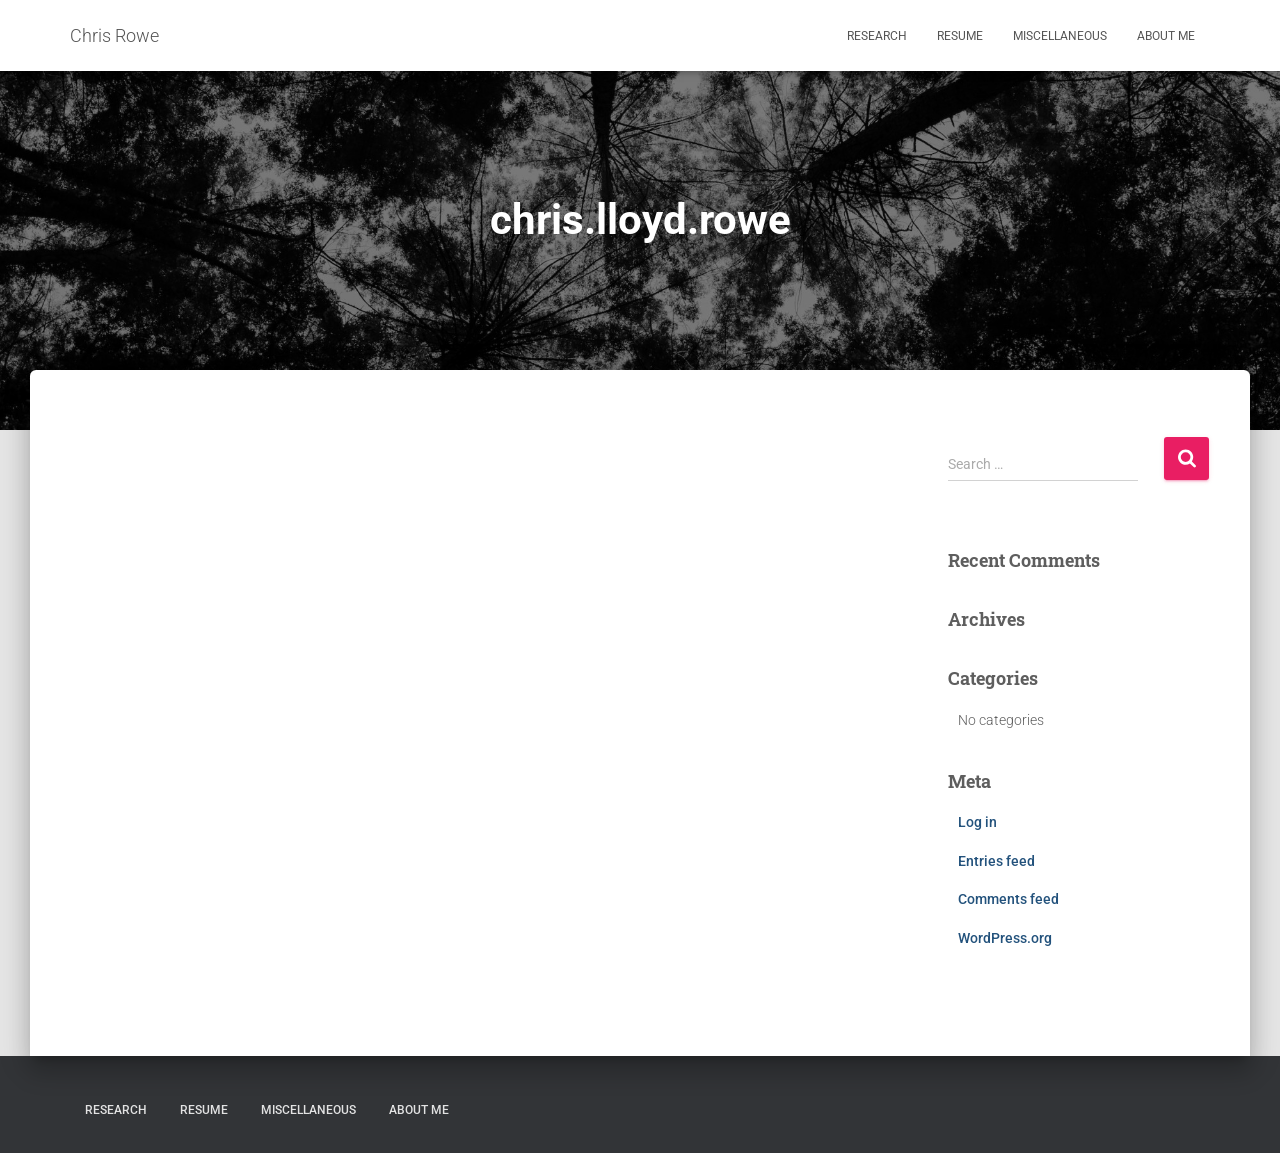
<file: author/chris-lloyd-rowe/index.html>
<!DOCTYPE html>
<html lang="en-US">

<head><meta charset="UTF-8">
	
	<meta name="viewport" content="width=device-width, initial-scale=1">
	<link rel="profile" href="http://gmpg.org/xfn/11">
		<title>chris.lloyd.rowe – Chris Rowe</title>
<meta name="robots" content="max-image-preview:large">
<link rel="dns-prefetch" href="//fonts.googleapis.com">
<link rel="alternate" type="application/rss+xml" title="Chris Rowe » Feed" href="/feed/">
<link rel="alternate" type="application/rss+xml" title="Chris Rowe » Comments Feed" href="/comments/feed/">
<link rel="alternate" type="application/rss+xml" title="Chris Rowe » Posts by chris.lloyd.rowe Feed" href="/author/chris-lloyd-rowe/feed/">
<style id="wp-img-auto-sizes-contain-inline-css" type="text/css">
img:is([sizes=auto i],[sizes^="auto," i]){contain-intrinsic-size:3000px 1500px}
/*# sourceURL=wp-img-auto-sizes-contain-inline-css */
</style>
<style id="wp-emoji-styles-inline-css" type="text/css">

	img.wp-smiley, img.emoji {
		display: inline !important;
		border: none !important;
		box-shadow: none !important;
		height: 1em !important;
		width: 1em !important;
		margin: 0 0.07em !important;
		vertical-align: -0.1em !important;
		background: none !important;
		padding: 0 !important;
	}
/*# sourceURL=wp-emoji-styles-inline-css */
</style>
<style id="wp-block-library-inline-css" type="text/css">
:root{--wp-block-synced-color:#7a00df;--wp-block-synced-color--rgb:122,0,223;--wp-bound-block-color:var(--wp-block-synced-color);--wp-editor-canvas-background:#ddd;--wp-admin-theme-color:#007cba;--wp-admin-theme-color--rgb:0,124,186;--wp-admin-theme-color-darker-10:#006ba1;--wp-admin-theme-color-darker-10--rgb:0,107,160.5;--wp-admin-theme-color-darker-20:#005a87;--wp-admin-theme-color-darker-20--rgb:0,90,135;--wp-admin-border-width-focus:2px}@media (min-resolution:192dpi){:root{--wp-admin-border-width-focus:1.5px}}.wp-element-button{cursor:pointer}:root .has-very-light-gray-background-color{background-color:#eee}:root .has-very-dark-gray-background-color{background-color:#313131}:root .has-very-light-gray-color{color:#eee}:root .has-very-dark-gray-color{color:#313131}:root .has-vivid-green-cyan-to-vivid-cyan-blue-gradient-background{background:linear-gradient(135deg,#00d084,#0693e3)}:root .has-purple-crush-gradient-background{background:linear-gradient(135deg,#34e2e4,#4721fb 50%,#ab1dfe)}:root .has-hazy-dawn-gradient-background{background:linear-gradient(135deg,#faaca8,#dad0ec)}:root .has-subdued-olive-gradient-background{background:linear-gradient(135deg,#fafae1,#67a671)}:root .has-atomic-cream-gradient-background{background:linear-gradient(135deg,#fdd79a,#004a59)}:root .has-nightshade-gradient-background{background:linear-gradient(135deg,#330968,#31cdcf)}:root .has-midnight-gradient-background{background:linear-gradient(135deg,#020381,#2874fc)}:root{--wp--preset--font-size--normal:16px;--wp--preset--font-size--huge:42px}.has-regular-font-size{font-size:1em}.has-larger-font-size{font-size:2.625em}.has-normal-font-size{font-size:var(--wp--preset--font-size--normal)}.has-huge-font-size{font-size:var(--wp--preset--font-size--huge)}.has-text-align-center{text-align:center}.has-text-align-left{text-align:left}.has-text-align-right{text-align:right}.has-fit-text{white-space:nowrap!important}#end-resizable-editor-section{display:none}.aligncenter{clear:both}.items-justified-left{justify-content:flex-start}.items-justified-center{justify-content:center}.items-justified-right{justify-content:flex-end}.items-justified-space-between{justify-content:space-between}.screen-reader-text{border:0;clip-path:inset(50%);height:1px;margin:-1px;overflow:hidden;padding:0;position:absolute;width:1px;word-wrap:normal!important}.screen-reader-text:focus{background-color:#ddd;clip-path:none;color:#444;display:block;font-size:1em;height:auto;left:5px;line-height:normal;padding:15px 23px 14px;text-decoration:none;top:5px;width:auto;z-index:100000}html :where(.has-border-color){border-style:solid}html :where([style*=border-top-color]){border-top-style:solid}html :where([style*=border-right-color]){border-right-style:solid}html :where([style*=border-bottom-color]){border-bottom-style:solid}html :where([style*=border-left-color]){border-left-style:solid}html :where([style*=border-width]){border-style:solid}html :where([style*=border-top-width]){border-top-style:solid}html :where([style*=border-right-width]){border-right-style:solid}html :where([style*=border-bottom-width]){border-bottom-style:solid}html :where([style*=border-left-width]){border-left-style:solid}html :where(img[class*=wp-image-]){height:auto;max-width:100%}:where(figure){margin:0 0 1em}html :where(.is-position-sticky){--wp-admin--admin-bar--position-offset:var(--wp-admin--admin-bar--height,0px)}@media screen and (max-width:600px){html :where(.is-position-sticky){--wp-admin--admin-bar--position-offset:0px}}

/*# sourceURL=wp-block-library-inline-css */
</style>
<style id="classic-theme-styles-inline-css" type="text/css">
/*! This file is auto-generated */
.wp-block-button__link{color:#fff;background-color:#32373c;border-radius:9999px;box-shadow:none;text-decoration:none;padding:calc(.667em + 2px) calc(1.333em + 2px);font-size:1.125em}.wp-block-file__button{background:#32373c;color:#fff;text-decoration:none}
/*# sourceURL=/wp-includes/css/classic-themes.min.css */
</style>
<style id="global-styles-inline-css" type="text/css">
:root{--wp--preset--aspect-ratio--square: 1;--wp--preset--aspect-ratio--4-3: 4/3;--wp--preset--aspect-ratio--3-4: 3/4;--wp--preset--aspect-ratio--3-2: 3/2;--wp--preset--aspect-ratio--2-3: 2/3;--wp--preset--aspect-ratio--16-9: 16/9;--wp--preset--aspect-ratio--9-16: 9/16;--wp--preset--color--black: #000000;--wp--preset--color--cyan-bluish-gray: #abb8c3;--wp--preset--color--white: #ffffff;--wp--preset--color--pale-pink: #f78da7;--wp--preset--color--vivid-red: #cf2e2e;--wp--preset--color--luminous-vivid-orange: #ff6900;--wp--preset--color--luminous-vivid-amber: #fcb900;--wp--preset--color--light-green-cyan: #7bdcb5;--wp--preset--color--vivid-green-cyan: #00d084;--wp--preset--color--pale-cyan-blue: #8ed1fc;--wp--preset--color--vivid-cyan-blue: #0693e3;--wp--preset--color--vivid-purple: #9b51e0;--wp--preset--color--accent: #e91e63;--wp--preset--color--background-color: #E5E5E5;--wp--preset--color--header-gradient: #002f59;--wp--preset--gradient--vivid-cyan-blue-to-vivid-purple: linear-gradient(135deg,rgb(6,147,227) 0%,rgb(155,81,224) 100%);--wp--preset--gradient--light-green-cyan-to-vivid-green-cyan: linear-gradient(135deg,rgb(122,220,180) 0%,rgb(0,208,130) 100%);--wp--preset--gradient--luminous-vivid-amber-to-luminous-vivid-orange: linear-gradient(135deg,rgb(252,185,0) 0%,rgb(255,105,0) 100%);--wp--preset--gradient--luminous-vivid-orange-to-vivid-red: linear-gradient(135deg,rgb(255,105,0) 0%,rgb(207,46,46) 100%);--wp--preset--gradient--very-light-gray-to-cyan-bluish-gray: linear-gradient(135deg,rgb(238,238,238) 0%,rgb(169,184,195) 100%);--wp--preset--gradient--cool-to-warm-spectrum: linear-gradient(135deg,rgb(74,234,220) 0%,rgb(151,120,209) 20%,rgb(207,42,186) 40%,rgb(238,44,130) 60%,rgb(251,105,98) 80%,rgb(254,248,76) 100%);--wp--preset--gradient--blush-light-purple: linear-gradient(135deg,rgb(255,206,236) 0%,rgb(152,150,240) 100%);--wp--preset--gradient--blush-bordeaux: linear-gradient(135deg,rgb(254,205,165) 0%,rgb(254,45,45) 50%,rgb(107,0,62) 100%);--wp--preset--gradient--luminous-dusk: linear-gradient(135deg,rgb(255,203,112) 0%,rgb(199,81,192) 50%,rgb(65,88,208) 100%);--wp--preset--gradient--pale-ocean: linear-gradient(135deg,rgb(255,245,203) 0%,rgb(182,227,212) 50%,rgb(51,167,181) 100%);--wp--preset--gradient--electric-grass: linear-gradient(135deg,rgb(202,248,128) 0%,rgb(113,206,126) 100%);--wp--preset--gradient--midnight: linear-gradient(135deg,rgb(2,3,129) 0%,rgb(40,116,252) 100%);--wp--preset--font-size--small: 13px;--wp--preset--font-size--medium: 20px;--wp--preset--font-size--large: 36px;--wp--preset--font-size--x-large: 42px;--wp--preset--spacing--20: 0.44rem;--wp--preset--spacing--30: 0.67rem;--wp--preset--spacing--40: 1rem;--wp--preset--spacing--50: 1.5rem;--wp--preset--spacing--60: 2.25rem;--wp--preset--spacing--70: 3.38rem;--wp--preset--spacing--80: 5.06rem;--wp--preset--shadow--natural: 6px 6px 9px rgba(0, 0, 0, 0.2);--wp--preset--shadow--deep: 12px 12px 50px rgba(0, 0, 0, 0.4);--wp--preset--shadow--sharp: 6px 6px 0px rgba(0, 0, 0, 0.2);--wp--preset--shadow--outlined: 6px 6px 0px -3px rgb(255, 255, 255), 6px 6px rgb(0, 0, 0);--wp--preset--shadow--crisp: 6px 6px 0px rgb(0, 0, 0);}:root :where(.is-layout-flow) > :first-child{margin-block-start: 0;}:root :where(.is-layout-flow) > :last-child{margin-block-end: 0;}:root :where(.is-layout-flow) > *{margin-block-start: 24px;margin-block-end: 0;}:root :where(.is-layout-constrained) > :first-child{margin-block-start: 0;}:root :where(.is-layout-constrained) > :last-child{margin-block-end: 0;}:root :where(.is-layout-constrained) > *{margin-block-start: 24px;margin-block-end: 0;}:root :where(.is-layout-flex){gap: 24px;}:root :where(.is-layout-grid){gap: 24px;}body .is-layout-flex{display: flex;}.is-layout-flex{flex-wrap: wrap;align-items: center;}.is-layout-flex > :is(*, div){margin: 0;}body .is-layout-grid{display: grid;}.is-layout-grid > :is(*, div){margin: 0;}.has-black-color{color: var(--wp--preset--color--black) !important;}.has-cyan-bluish-gray-color{color: var(--wp--preset--color--cyan-bluish-gray) !important;}.has-white-color{color: var(--wp--preset--color--white) !important;}.has-pale-pink-color{color: var(--wp--preset--color--pale-pink) !important;}.has-vivid-red-color{color: var(--wp--preset--color--vivid-red) !important;}.has-luminous-vivid-orange-color{color: var(--wp--preset--color--luminous-vivid-orange) !important;}.has-luminous-vivid-amber-color{color: var(--wp--preset--color--luminous-vivid-amber) !important;}.has-light-green-cyan-color{color: var(--wp--preset--color--light-green-cyan) !important;}.has-vivid-green-cyan-color{color: var(--wp--preset--color--vivid-green-cyan) !important;}.has-pale-cyan-blue-color{color: var(--wp--preset--color--pale-cyan-blue) !important;}.has-vivid-cyan-blue-color{color: var(--wp--preset--color--vivid-cyan-blue) !important;}.has-vivid-purple-color{color: var(--wp--preset--color--vivid-purple) !important;}.has-accent-color{color: var(--wp--preset--color--accent) !important;}.has-background-color-color{color: var(--wp--preset--color--background-color) !important;}.has-header-gradient-color{color: var(--wp--preset--color--header-gradient) !important;}.has-black-background-color{background-color: var(--wp--preset--color--black) !important;}.has-cyan-bluish-gray-background-color{background-color: var(--wp--preset--color--cyan-bluish-gray) !important;}.has-white-background-color{background-color: var(--wp--preset--color--white) !important;}.has-pale-pink-background-color{background-color: var(--wp--preset--color--pale-pink) !important;}.has-vivid-red-background-color{background-color: var(--wp--preset--color--vivid-red) !important;}.has-luminous-vivid-orange-background-color{background-color: var(--wp--preset--color--luminous-vivid-orange) !important;}.has-luminous-vivid-amber-background-color{background-color: var(--wp--preset--color--luminous-vivid-amber) !important;}.has-light-green-cyan-background-color{background-color: var(--wp--preset--color--light-green-cyan) !important;}.has-vivid-green-cyan-background-color{background-color: var(--wp--preset--color--vivid-green-cyan) !important;}.has-pale-cyan-blue-background-color{background-color: var(--wp--preset--color--pale-cyan-blue) !important;}.has-vivid-cyan-blue-background-color{background-color: var(--wp--preset--color--vivid-cyan-blue) !important;}.has-vivid-purple-background-color{background-color: var(--wp--preset--color--vivid-purple) !important;}.has-accent-background-color{background-color: var(--wp--preset--color--accent) !important;}.has-background-color-background-color{background-color: var(--wp--preset--color--background-color) !important;}.has-header-gradient-background-color{background-color: var(--wp--preset--color--header-gradient) !important;}.has-black-border-color{border-color: var(--wp--preset--color--black) !important;}.has-cyan-bluish-gray-border-color{border-color: var(--wp--preset--color--cyan-bluish-gray) !important;}.has-white-border-color{border-color: var(--wp--preset--color--white) !important;}.has-pale-pink-border-color{border-color: var(--wp--preset--color--pale-pink) !important;}.has-vivid-red-border-color{border-color: var(--wp--preset--color--vivid-red) !important;}.has-luminous-vivid-orange-border-color{border-color: var(--wp--preset--color--luminous-vivid-orange) !important;}.has-luminous-vivid-amber-border-color{border-color: var(--wp--preset--color--luminous-vivid-amber) !important;}.has-light-green-cyan-border-color{border-color: var(--wp--preset--color--light-green-cyan) !important;}.has-vivid-green-cyan-border-color{border-color: var(--wp--preset--color--vivid-green-cyan) !important;}.has-pale-cyan-blue-border-color{border-color: var(--wp--preset--color--pale-cyan-blue) !important;}.has-vivid-cyan-blue-border-color{border-color: var(--wp--preset--color--vivid-cyan-blue) !important;}.has-vivid-purple-border-color{border-color: var(--wp--preset--color--vivid-purple) !important;}.has-accent-border-color{border-color: var(--wp--preset--color--accent) !important;}.has-background-color-border-color{border-color: var(--wp--preset--color--background-color) !important;}.has-header-gradient-border-color{border-color: var(--wp--preset--color--header-gradient) !important;}.has-vivid-cyan-blue-to-vivid-purple-gradient-background{background: var(--wp--preset--gradient--vivid-cyan-blue-to-vivid-purple) !important;}.has-light-green-cyan-to-vivid-green-cyan-gradient-background{background: var(--wp--preset--gradient--light-green-cyan-to-vivid-green-cyan) !important;}.has-luminous-vivid-amber-to-luminous-vivid-orange-gradient-background{background: var(--wp--preset--gradient--luminous-vivid-amber-to-luminous-vivid-orange) !important;}.has-luminous-vivid-orange-to-vivid-red-gradient-background{background: var(--wp--preset--gradient--luminous-vivid-orange-to-vivid-red) !important;}.has-very-light-gray-to-cyan-bluish-gray-gradient-background{background: var(--wp--preset--gradient--very-light-gray-to-cyan-bluish-gray) !important;}.has-cool-to-warm-spectrum-gradient-background{background: var(--wp--preset--gradient--cool-to-warm-spectrum) !important;}.has-blush-light-purple-gradient-background{background: var(--wp--preset--gradient--blush-light-purple) !important;}.has-blush-bordeaux-gradient-background{background: var(--wp--preset--gradient--blush-bordeaux) !important;}.has-luminous-dusk-gradient-background{background: var(--wp--preset--gradient--luminous-dusk) !important;}.has-pale-ocean-gradient-background{background: var(--wp--preset--gradient--pale-ocean) !important;}.has-electric-grass-gradient-background{background: var(--wp--preset--gradient--electric-grass) !important;}.has-midnight-gradient-background{background: var(--wp--preset--gradient--midnight) !important;}.has-small-font-size{font-size: var(--wp--preset--font-size--small) !important;}.has-medium-font-size{font-size: var(--wp--preset--font-size--medium) !important;}.has-large-font-size{font-size: var(--wp--preset--font-size--large) !important;}.has-x-large-font-size{font-size: var(--wp--preset--font-size--x-large) !important;}
/*# sourceURL=global-styles-inline-css */
</style>

<link rel="stylesheet" id="hestia-clients-bar-css" href="/assets/css/clients-bar.css?ver=3.0.3" type="text/css" media="all">
<link rel="stylesheet" id="bootstrap-css" href="/assets/css/bootstrap.min.css?ver=1.0.2" type="text/css" media="all">
<link rel="stylesheet" id="hestia-font-sizes-css" href="/assets/css/font-sizes.min.css?ver=3.3.3" type="text/css" media="all">
<link rel="stylesheet" id="hestia_style-css" href="/assets/css/hestia.min.css?ver=3.3.3" type="text/css" media="all">
<style id="hestia_style-inline-css" type="text/css">
.hestia-top-bar,.hestia-top-bar .widget.widget_shopping_cart .cart_list{background-color:#363537}.hestia-top-bar .widget .label-floating input[type=search]:-webkit-autofill{-webkit-box-shadow:inset 0 0 0 9999px #363537}.hestia-top-bar,.hestia-top-bar .widget .label-floating input[type=search],.hestia-top-bar .widget.widget_search form.form-group:before,.hestia-top-bar .widget.widget_product_search form.form-group:before,.hestia-top-bar .widget.widget_shopping_cart:before{color:#fff}.hestia-top-bar .widget .label-floating input[type=search]{-webkit-text-fill-color:#fff !important}.hestia-top-bar div.widget.widget_shopping_cart:before,.hestia-top-bar .widget.widget_product_search form.form-group:before,.hestia-top-bar .widget.widget_search form.form-group:before{background-color:#fff}.hestia-top-bar a,.hestia-top-bar .top-bar-nav li a{color:#fff}.hestia-top-bar ul li a[href*="mailto:"]:before,.hestia-top-bar ul li a[href*="tel:"]:before{background-color:#fff}.hestia-top-bar a:hover,.hestia-top-bar .top-bar-nav li a:hover{color:#eee}.hestia-top-bar ul li:hover a[href*="mailto:"]:before,.hestia-top-bar ul li:hover a[href*="tel:"]:before{background-color:#eee}
footer.footer.footer-black{background:#323437}footer.footer.footer-black.footer-big{color:#fff}footer.footer.footer-black a{color:#fff}footer.footer.footer-black hr{border-color:#5e5e5e}.footer-big p,.widget,.widget code,.widget pre{color:#5e5e5e}
:root{--hestia-primary-color:#e91e63}a,.navbar .dropdown-menu li:hover>a,.navbar .dropdown-menu li:focus>a,.navbar .dropdown-menu li:active>a,.navbar .navbar-nav>li .dropdown-menu li:hover>a,body:not(.home) .navbar-default .navbar-nav>.active:not(.btn)>a,body:not(.home) .navbar-default .navbar-nav>.active:not(.btn)>a:hover,body:not(.home) .navbar-default .navbar-nav>.active:not(.btn)>a:focus,a:hover,.card-blog a.moretag:hover,.card-blog a.more-link:hover,.widget a:hover,.has-text-color.has-accent-color,p.has-text-color a{color:#e91e63}.svg-text-color{fill:#e91e63}.pagination span.current,.pagination span.current:focus,.pagination span.current:hover{border-color:#e91e63}button,button:hover,.woocommerce .track_order button[type="submit"],.woocommerce .track_order button[type="submit"]:hover,div.wpforms-container .wpforms-form button[type=submit].wpforms-submit,div.wpforms-container .wpforms-form button[type=submit].wpforms-submit:hover,input[type="button"],input[type="button"]:hover,input[type="submit"],input[type="submit"]:hover,input#searchsubmit,.pagination span.current,.pagination span.current:focus,.pagination span.current:hover,.btn.btn-primary,.btn.btn-primary:link,.btn.btn-primary:hover,.btn.btn-primary:focus,.btn.btn-primary:active,.btn.btn-primary.active,.btn.btn-primary.active:focus,.btn.btn-primary.active:hover,.btn.btn-primary:active:hover,.btn.btn-primary:active:focus,.btn.btn-primary:active:hover,.hestia-sidebar-open.btn.btn-rose,.hestia-sidebar-close.btn.btn-rose,.hestia-sidebar-open.btn.btn-rose:hover,.hestia-sidebar-close.btn.btn-rose:hover,.hestia-sidebar-open.btn.btn-rose:focus,.hestia-sidebar-close.btn.btn-rose:focus,.label.label-primary,.hestia-work .portfolio-item:nth-child(6n+1) .label,.nav-cart .nav-cart-content .widget .buttons .button,.has-accent-background-color[class*="has-background"]{background-color:#e91e63}@media(max-width:768px){.navbar-default .navbar-nav>li>a:hover,.navbar-default .navbar-nav>li>a:focus,.navbar .navbar-nav .dropdown .dropdown-menu li a:hover,.navbar .navbar-nav .dropdown .dropdown-menu li a:focus,.navbar button.navbar-toggle:hover,.navbar .navbar-nav li:hover>a i{color:#e91e63}}body:not(.woocommerce-page) button:not([class^="fl-"]):not(.hestia-scroll-to-top):not(.navbar-toggle):not(.close),body:not(.woocommerce-page) .button:not([class^="fl-"]):not(hestia-scroll-to-top):not(.navbar-toggle):not(.add_to_cart_button):not(.product_type_grouped):not(.product_type_external),div.wpforms-container .wpforms-form button[type=submit].wpforms-submit,input[type="submit"],input[type="button"],.btn.btn-primary,.widget_product_search button[type="submit"],.hestia-sidebar-open.btn.btn-rose,.hestia-sidebar-close.btn.btn-rose,.everest-forms button[type=submit].everest-forms-submit-button{-webkit-box-shadow:0 2px 2px 0 rgba(233,30,99,0.14),0 3px 1px -2px rgba(233,30,99,0.2),0 1px 5px 0 rgba(233,30,99,0.12);box-shadow:0 2px 2px 0 rgba(233,30,99,0.14),0 3px 1px -2px rgba(233,30,99,0.2),0 1px 5px 0 rgba(233,30,99,0.12)}.card .header-primary,.card .content-primary,.everest-forms button[type=submit].everest-forms-submit-button{background:#e91e63}body:not(.woocommerce-page) .button:not([class^="fl-"]):not(.hestia-scroll-to-top):not(.navbar-toggle):not(.add_to_cart_button):hover,body:not(.woocommerce-page) button:not([class^="fl-"]):not(.hestia-scroll-to-top):not(.navbar-toggle):not(.close):hover,div.wpforms-container .wpforms-form button[type=submit].wpforms-submit:hover,input[type="submit"]:hover,input[type="button"]:hover,input#searchsubmit:hover,.widget_product_search button[type="submit"]:hover,.pagination span.current,.btn.btn-primary:hover,.btn.btn-primary:focus,.btn.btn-primary:active,.btn.btn-primary.active,.btn.btn-primary:active:focus,.btn.btn-primary:active:hover,.hestia-sidebar-open.btn.btn-rose:hover,.hestia-sidebar-close.btn.btn-rose:hover,.pagination span.current:hover,.everest-forms button[type=submit].everest-forms-submit-button:hover,.everest-forms button[type=submit].everest-forms-submit-button:focus,.everest-forms button[type=submit].everest-forms-submit-button:active{-webkit-box-shadow:0 14px 26px -12px rgba(233,30,99,0.42),0 4px 23px 0 rgba(0,0,0,0.12),0 8px 10px -5px rgba(233,30,99,0.2);box-shadow:0 14px 26px -12px rgba(233,30,99,0.42),0 4px 23px 0 rgba(0,0,0,0.12),0 8px 10px -5px rgba(233,30,99,0.2);color:#fff}.form-group.is-focused .form-control{background-image:-webkit-gradient(linear,left top,left bottom,from(#e91e63),to(#e91e63)),-webkit-gradient(linear,left top,left bottom,from(#d2d2d2),to(#d2d2d2));background-image:-webkit-linear-gradient(linear,left top,left bottom,from(#e91e63),to(#e91e63)),-webkit-linear-gradient(linear,left top,left bottom,from(#d2d2d2),to(#d2d2d2));background-image:linear-gradient(linear,left top,left bottom,from(#e91e63),to(#e91e63)),linear-gradient(linear,left top,left bottom,from(#d2d2d2),to(#d2d2d2))}.navbar:not(.navbar-transparent) li:not(.btn):hover>a,.navbar li.on-section:not(.btn)>a,.navbar.full-screen-menu.navbar-transparent li:not(.btn):hover>a,.navbar.full-screen-menu .navbar-toggle:hover,.navbar:not(.navbar-transparent) .nav-cart:hover,.navbar:not(.navbar-transparent) .hestia-toggle-search:hover{color:#e91e63}.header-filter-gradient{background:linear-gradient(45deg,rgba(0,47,89,1) 0,rgb(66,75,68) 100%)}.has-text-color.has-header-gradient-color{color:#002f59}.has-header-gradient-background-color[class*="has-background"]{background-color:#002f59}.has-text-color.has-background-color-color{color:#E5E5E5}.has-background-color-background-color[class*="has-background"]{background-color:#E5E5E5}
.btn.btn-primary:not(.colored-button):not(.btn-left):not(.btn-right):not(.btn-just-icon):not(.menu-item),input[type="submit"]:not(.search-submit),body:not(.woocommerce-account) .woocommerce .button.woocommerce-Button,.woocommerce .product button.button,.woocommerce .product button.button.alt,.woocommerce .product #respond input#submit,.woocommerce-cart .blog-post .woocommerce .cart-collaterals .cart_totals .checkout-button,.woocommerce-checkout #payment #place_order,.woocommerce-account.woocommerce-page button.button,.woocommerce .track_order button[type="submit"],.nav-cart .nav-cart-content .widget .buttons .button,.woocommerce a.button.wc-backward,body.woocommerce .wccm-catalog-item a.button,body.woocommerce a.wccm-button.button,form.woocommerce-form-coupon button.button,div.wpforms-container .wpforms-form button[type=submit].wpforms-submit,div.woocommerce a.button.alt,div.woocommerce table.my_account_orders .button,.btn.colored-button,.btn.btn-left,.btn.btn-right,.btn:not(.colored-button):not(.btn-left):not(.btn-right):not(.btn-just-icon):not(.menu-item):not(.hestia-sidebar-open):not(.hestia-sidebar-close){padding-top:15px;padding-bottom:15px;padding-left:33px;padding-right:33px}
:root{--hestia-button-border-radius:3px}.btn.btn-primary:not(.colored-button):not(.btn-left):not(.btn-right):not(.btn-just-icon):not(.menu-item),input[type="submit"]:not(.search-submit),body:not(.woocommerce-account) .woocommerce .button.woocommerce-Button,.woocommerce .product button.button,.woocommerce .product button.button.alt,.woocommerce .product #respond input#submit,.woocommerce-cart .blog-post .woocommerce .cart-collaterals .cart_totals .checkout-button,.woocommerce-checkout #payment #place_order,.woocommerce-account.woocommerce-page button.button,.woocommerce .track_order button[type="submit"],.nav-cart .nav-cart-content .widget .buttons .button,.woocommerce a.button.wc-backward,body.woocommerce .wccm-catalog-item a.button,body.woocommerce a.wccm-button.button,form.woocommerce-form-coupon button.button,div.wpforms-container .wpforms-form button[type=submit].wpforms-submit,div.woocommerce a.button.alt,div.woocommerce table.my_account_orders .button,input[type="submit"].search-submit,.hestia-view-cart-wrapper .added_to_cart.wc-forward,.woocommerce-product-search button,.woocommerce-cart .actions .button,#secondary div[id^=woocommerce_price_filter] .button,.woocommerce div[id^=woocommerce_widget_cart].widget .buttons .button,.searchform input[type=submit],.searchform button,.search-form:not(.media-toolbar-primary) input[type=submit],.search-form:not(.media-toolbar-primary) button,.woocommerce-product-search input[type=submit],.btn.colored-button,.btn.btn-left,.btn.btn-right,.btn:not(.colored-button):not(.btn-left):not(.btn-right):not(.btn-just-icon):not(.menu-item):not(.hestia-sidebar-open):not(.hestia-sidebar-close){border-radius:3px}
@media(min-width:769px){.page-header.header-small .hestia-title,.page-header.header-small .title,h1.hestia-title.title-in-content,.main article.section .has-title-font-size{font-size:42px}}
@media( min-width:480px){}@media( min-width:768px){}.hestia-scroll-to-top{border-radius :50%;background-color:#999}.hestia-scroll-to-top:hover{background-color:#999}.hestia-scroll-to-top:hover svg,.hestia-scroll-to-top:hover p{color:#fff}.hestia-scroll-to-top svg,.hestia-scroll-to-top p{color:#fff}
/*# sourceURL=hestia_style-inline-css */
</style>
<link rel="stylesheet" id="hestia_fonts-css" href="https://fonts.googleapis.com/css?family=Roboto%3A300%2C400%2C500%2C700%7CRoboto+Slab%3A400%2C700&amp;subset=latin%2Clatin-ext&amp;ver=3.3.3" type="text/css" media="all">
<script type="text/javascript" src="/assets/js/jquery.min.js?ver=3.7.1" id="jquery-core-js"></script>
<script type="text/javascript" src="/assets/js/jquery-migrate.min.js?ver=3.4.1" id="jquery-migrate-js"></script>
<link rel="https://api.w.org/" href="/wp-json/"><link rel="alternate" title="JSON" type="application/json" href="/wp-json/wp/v2/users/2"><link rel="EditURI" type="application/rsd+xml" title="RSD" href="/xmlrpc.php?rsd">
<meta name="generator" content="WordPress 6.9.4">
<!-- Enter your scripts here --><style type="text/css">.recentcomments a{display:inline !important;padding:0 !important;margin:0 !important;}</style><link rel="icon" href="/assets/images/2020/07/cropped-Screen-Shot-2020-07-15-at-8.13.07-PM-32x32.png" sizes="32x32">
<link rel="icon" href="/assets/images/2020/07/cropped-Screen-Shot-2020-07-15-at-8.13.07-PM-192x192.png" sizes="192x192">
<link rel="apple-touch-icon" href="/assets/images/2020/07/cropped-Screen-Shot-2020-07-15-at-8.13.07-PM-180x180.png">
<meta name="msapplication-TileImage" content="/assets/images/2020/07/cropped-Screen-Shot-2020-07-15-at-8.13.07-PM-270x270.png">
</head>

<body class="archive author author-chris-lloyd-rowe author-2 wp-theme-hestia header-layout-default">
		<div class="wrapper  default ">
		<header class="header ">
			<div style="display: none"></div>		<nav class="navbar navbar-default  hestia_left navbar-not-transparent navbar-fixed-top">
						<div class="container">
						<div class="navbar-header">
			<div class="title-logo-wrapper">
				<a class="navbar-brand" href="/" title="Chris Rowe">
					<p>Chris Rowe</p></a>
			</div>
								<div class="navbar-toggle-wrapper">
						<button type="button" class="navbar-toggle" data-toggle="collapse" data-target="#main-navigation">
								<span class="icon-bar"></span><span class="icon-bar"></span><span class="icon-bar"></span>				<span class="sr-only">Toggle Navigation</span>
			</button>
					</div>
				</div>
		<div id="main-navigation" class="collapse navbar-collapse"><ul id="menu-main-menu" class="nav navbar-nav"><li id="menu-item-23" class="menu-item menu-item-type-post_type menu-item-object-page menu-item-23"><a title="Research" href="/research/">Research</a></li>
<li id="menu-item-7" class="menu-item menu-item-type-post_type menu-item-object-page menu-item-7"><a title="Resume" href="/resume/">Resume</a></li>
<li id="menu-item-81" class="menu-item menu-item-type-post_type menu-item-object-page menu-item-81"><a title="Miscellaneous" href="/misc/">Miscellaneous</a></li>
<li id="menu-item-5" class="menu-item menu-item-type-post_type menu-item-object-page menu-item-5"><a title="About Me" href="/about-me/">About Me</a></li>
</ul></div>			</div>
					</nav>
				</header>
<div id="primary" class="boxed-layout-header page-header header-small" data-parallax="active"><div class="container"><div class="row"><div class="col-md-10 col-md-offset-1 text-center"><h1 class="hestia-title"><span class="vcard">chris.lloyd.rowe</span></h1></div></div></div><div class="header-filter" style="background-image: url(/assets/images/2020/07/cropped-DSCF8249.jpg);"></div></div>
<div class="main  main-raised ">
	<div class="hestia-blogs" data-layout="sidebar-right">
		<div class="container">
			<div class="row">
								<div class="col-md-8 archive-post-wrap">
					
<article id="post-0" class="section section-text">
	<div class="row">
		<div class="col-md-8 col-md-offset-2">
					</div>
	</div>
</article>
				</div>
					<div class="col-md-3 blog-sidebar-wrapper col-md-offset-1">
		<aside id="secondary" class="blog-sidebar" role="complementary">
						<div id="search-2" class="widget widget_search"><form role="search" method="get" class="search-form" action="/">
				<label>
					<span class="screen-reader-text">Search for:</span>
					<input type="search" class="search-field" placeholder="Search …" value="" name="s">
				</label>
				<input type="submit" class="search-submit" value="Search">
			</form></div><div id="recent-comments-2" class="widget widget_recent_comments"><h5>Recent Comments</h5><ul id="recentcomments"></ul></div><div id="archives-2" class="widget widget_archive"><h5>Archives</h5>
			<ul>
							</ul>

			</div><div id="categories-2" class="widget widget_categories"><h5>Categories</h5>
			<ul>
				<li class="cat-item-none">No categories</li>			</ul>

			</div><div id="meta-2" class="widget widget_meta"><h5>Meta</h5>
		<ul>
						<li><a href="/wp-login.php">Log in</a></li>
			<li><a href="/feed/">Entries feed</a></li>
			<li><a href="/comments/feed/">Comments feed</a></li>

			<li><a href="https://wordpress.org/">WordPress.org</a></li>
		</ul>

		</div>					</aside><!-- .sidebar .widget-area -->
	</div>
				</div>
		</div>
	</div>
</div>
					<footer class="footer footer-black footer-big">
						<div class="container">
																<div class="hestia-bottom-footer-content"><ul id="menu-main-menu-1" class="footer-menu pull-left"><li class="menu-item menu-item-type-post_type menu-item-object-page menu-item-23"><a href="/research/">Research</a></li>
<li class="menu-item menu-item-type-post_type menu-item-object-page menu-item-7"><a href="/resume/">Resume</a></li>
<li class="menu-item menu-item-type-post_type menu-item-object-page menu-item-81"><a href="/misc/">Miscellaneous</a></li>
<li class="menu-item menu-item-type-post_type menu-item-object-page menu-item-5"><a href="/about-me/">About Me</a></li>
</ul></div>			</div>
					</footer>
			</div>
<script type="speculationrules">
{"prefetch":[{"source":"document","where":{"and":[{"href_matches":"/*"},{"not":{"href_matches":["/wp-*.php","/wp-admin/*","/assets/images/*","/wp-content/*","/wp-content/plugins/*","/wp-content/themes/hestia/*","/*\\?(.+)"]}},{"not":{"selector_matches":"a[rel~=\"nofollow\"]"}},{"not":{"selector_matches":".no-prefetch, .no-prefetch a"}}]},"eagerness":"conservative"}]}
</script>
<!-- Enter your scripts here --><script type="text/javascript" src="/assets/js/bootstrap.min.js?ver=1.0.2" id="jquery-bootstrap-js"></script>
<script type="text/javascript" src="/assets/js/jquery-ui-core.min.js?ver=1.13.3" id="jquery-ui-core-js"></script>
<script type="text/javascript" id="hestia_scripts-js-extra">
/* <![CDATA[ */
var requestpost = {"ajaxurl":"/wp-admin/admin-ajax.php","disable_autoslide":"","masonry":"","scroll_offset":"0"};
//# sourceURL=hestia_scripts-js-extra
/* ]]> */
</script>
<script type="text/javascript" src="/assets/js/hestia.min.js?ver=3.3.3" id="hestia_scripts-js"></script>
<script id="wp-emoji-settings" type="application/json">
{"baseUrl":"https://s.w.org/images/core/emoji/17.0.2/72x72/","ext":".png","svgUrl":"https://s.w.org/images/core/emoji/17.0.2/svg/","svgExt":".svg","source":{"concatemoji":"/wp-includes/js/wp-emoji-release.min.js?ver=6.9.4"}}
</script>
<script type="module">
/* <![CDATA[ */
/*! This file is auto-generated */
const a=JSON.parse(document.getElementById("wp-emoji-settings").textContent),o=(window._wpemojiSettings=a,"wpEmojiSettingsSupports"),s=["flag","emoji"];function i(e){try{var t={supportTests:e,timestamp:(new Date).valueOf()};sessionStorage.setItem(o,JSON.stringify(t))}catch(e){}}function c(e,t,n){e.clearRect(0,0,e.canvas.width,e.canvas.height),e.fillText(t,0,0);t=new Uint32Array(e.getImageData(0,0,e.canvas.width,e.canvas.height).data);e.clearRect(0,0,e.canvas.width,e.canvas.height),e.fillText(n,0,0);const a=new Uint32Array(e.getImageData(0,0,e.canvas.width,e.canvas.height).data);return t.every((e,t)=>e===a[t])}function p(e,t){e.clearRect(0,0,e.canvas.width,e.canvas.height),e.fillText(t,0,0);var n=e.getImageData(16,16,1,1);for(let e=0;e<n.data.length;e++)if(0!==n.data[e])return!1;return!0}function u(e,t,n,a){switch(t){case"flag":return n(e,"\ud83c\udff3\ufe0f\u200d\u26a7\ufe0f","\ud83c\udff3\ufe0f\u200b\u26a7\ufe0f")?!1:!n(e,"\ud83c\udde8\ud83c\uddf6","\ud83c\udde8\u200b\ud83c\uddf6")&&!n(e,"\ud83c\udff4\udb40\udc67\udb40\udc62\udb40\udc65\udb40\udc6e\udb40\udc67\udb40\udc7f","\ud83c\udff4\u200b\udb40\udc67\u200b\udb40\udc62\u200b\udb40\udc65\u200b\udb40\udc6e\u200b\udb40\udc67\u200b\udb40\udc7f");case"emoji":return!a(e,"\ud83e\u1fac8")}return!1}function f(e,t,n,a){let r;const o=(r="undefined"!=typeof WorkerGlobalScope&&self instanceof WorkerGlobalScope?new OffscreenCanvas(300,150):document.createElement("canvas")).getContext("2d",{willReadFrequently:!0}),s=(o.textBaseline="top",o.font="600 32px Arial",{});return e.forEach(e=>{s[e]=t(o,e,n,a)}),s}function r(e){var t=document.createElement("script");t.src=e,t.defer=!0,document.head.appendChild(t)}a.supports={everything:!0,everythingExceptFlag:!0},new Promise(t=>{let n=function(){try{var e=JSON.parse(sessionStorage.getItem(o));if("object"==typeof e&&"number"==typeof e.timestamp&&(new Date).valueOf()<e.timestamp+604800&&"object"==typeof e.supportTests)return e.supportTests}catch(e){}return null}();if(!n){if("undefined"!=typeof Worker&&"undefined"!=typeof OffscreenCanvas&&"undefined"!=typeof URL&&URL.createObjectURL&&"undefined"!=typeof Blob)try{var e="postMessage("+f.toString()+"("+[JSON.stringify(s),u.toString(),c.toString(),p.toString()].join(",")+"));",a=new Blob([e],{type:"text/javascript"});const r=new Worker(URL.createObjectURL(a),{name:"wpTestEmojiSupports"});return void(r.onmessage=e=>{i(n=e.data),r.terminate(),t(n)})}catch(e){}i(n=f(s,u,c,p))}t(n)}).then(e=>{for(const n in e)a.supports[n]=e[n],a.supports.everything=a.supports.everything&&a.supports[n],"flag"!==n&&(a.supports.everythingExceptFlag=a.supports.everythingExceptFlag&&a.supports[n]);var t;a.supports.everythingExceptFlag=a.supports.everythingExceptFlag&&!a.supports.flag,a.supports.everything||((t=a.source||{}).concatemoji?r(t.concatemoji):t.wpemoji&&t.twemoji&&(r(t.twemoji),r(t.wpemoji)))});
//# sourceURL=/wp-includes/js/wp-emoji-loader.min.js
/* ]]> */
</script>
</body>
</html>
</file>
<file: assets/css/clients-bar.css>
.hestia-clients-bar {
    padding: 70px 0;
}
.hestia-clients-bar .clients-bar-wrapper {
    list-style-type: none;
    margin: 0;
    padding: 0;
}
.hestia-clients-bar .clients-bar-wrapper li {
    display: inline-block;
    margin: 25px;
    vertical-align: middle;
}
.hestia-clients-bar .clients-bar-wrapper li a {
    display: block;
    padding: 5px;
}
.hestia-clients-bar .clients-bar-wrapper li img {
    max-width: 100%;
    height: auto;
}

.hestia-clients-bar .row > div {
    padding: 30px;
}
</file>
<file: assets/css/font-sizes.min.css>
.carousel .hestia-title{font-size:67px}.carousel span.sub-title{font-size:18px}@media (max-width:768px){.carousel .hestia-title,h1.hestia-title{font-size:36px}.page-header.header-small .hestia-title,.page-header.header-small .title{font-size:26px}}h2.hestia-title,h2.title{font-size:37px}@media (max-width:768px){h2.hestia-title,h2.title{font-size:24px}}.woocommerce .exclusive-products h2,.woocommerce .related.products h2,.woocommerce div.product .product_title{font-size:32px}@media (max-width:768px){.woocommerce .exclusive-products h2,.woocommerce .related.products h2,.woocommerce div.product .product_title{font-size:24px}}#comments .hestia-title,.subscribe-line h3.hestia-title,.woocommerce .comment-reply-title,.woocommerce-cart .blog-post h1.hestia-title,.woocommerce-checkout .blog-post h1.hestia-title{font-size:27px}h5.description,h5.subscribe-description{font-size:18px}.subscribe-line .description{font-size:14px}.woocommerce-cart .blog-post h1.hestia-title,.woocommerce-checkout .blog-post h1.hestia-title{font-size:27px}.hestia-work .card-title,.woocommerce .cart-collaterals h2,.woocommerce .cross-sells h2,.woocommerce-checkout .blog-post .section form.woocommerce-checkout h3:not(#ship-to-different-address),.woocommerce.single-product .summary .price{font-size:23px}.footer .widget h5,.hestia-info h4.info-title,h4.card-title,section.contactus h4.hestia-title{font-size:18px}.archive .card-blog .card-title,.blog .card-blog .card-title,.blog .hestia-blog-featured-card .card-title{font-size:25px}h6.category{font-size:12px}.card-description,.woocommerce .product .card-product .card-description p,.woocommerce.single-product .woocommerce-product-details__short-description,section.pricing p.text-gray{font-size:14px}.hestia-features .hestia-info p{font-size:16px}.hestia-title.title-in-content,.page-content-wrap h1,.single-post-wrap h1,h1{font-size:42px}@media (max-width:768px){.hestia-title.title-in-content{font-size:36px}}.page-content-wrap h2,.single-post-wrap h2,h2{font-size:37px}.page-content-wrap h3,.single-post-wrap h3,h3{font-size:32px}.page-content-wrap h4,.single-post-wrap h4,h4{font-size:27px}.page-content-wrap h5,.single-post-wrap h5,h5{font-size:23px}.page-content-wrap h6,.single-post-wrap h6,h6{font-size:18px}@media (max-width:768px){.page-content-wrap h1,.page-template-template-fullwidth article h1,.single-post-wrap h1,h1{font-size:30px}.page-content-wrap h2,.page-template-template-fullwidth article h2,.single-post-wrap h2,h2{font-size:28px}.page-content-wrap h3,.page-template-template-fullwidth article h3,.single-post-wrap h3,h3{font-size:24px}.page-content-wrap h4,.page-template-template-fullwidth article h4,.single-post-wrap h4,h4{font-size:22px}.page-content-wrap h5,.page-template-template-fullwidth article h5,.single-post-wrap h5,h5{font-size:20px}.page-content-wrap h6,.page-template-template-fullwidth article h6,.single-post-wrap h6,h6{font-size:18px}}.page-content-wrap,.page-content-wrap dl,.page-content-wrap ol,.page-content-wrap table,.page-content-wrap ul,.page-template-template-fullwidth article,.page-template-template-fullwidth article dl,.page-template-template-fullwidth article ol,.page-template-template-fullwidth article table,.page-template-template-fullwidth article ul,.single-post-wrap,.single-post-wrap dl,.single-post-wrap ol,.single-post-wrap table,.single-post-wrap ul{font-size:18px}@media (max-width:768px){.page-content-wrap,.page-content-wrap dl,.page-content-wrap ol,.page-content-wrap table,.page-content-wrap ul,.page-template-template-fullwidth article,.page-template-template-fullwidth article dl,.page-template-template-fullwidth article ol,.page-template-template-fullwidth article table,.page-template-template-fullwidth article ul,.single-post-wrap,.single-post-wrap dl,.single-post-wrap ol,.single-post-wrap table,.single-post-wrap ul{font-size:16px}}body{font-size:14px}.navbar a{font-size:12px}
</file>
<file: assets/css/hestia.min.css>
@charset "UTF-8";.authors-on-blog .footer a,.btn.btn-border,.card-background:after,.form-group.label-floating label.control-label,.form-group.label-placeholder label.control-label,.form-group.label-static label.control-label,.hestia-top-bar .widget.widget_product_search form:not(.form-group),.hestia-top-bar .widget.widget_search form:not(.form-group),.pagination a,.pagination span,a{-webkit-transition:all .3s ease;-moz-transition:all .3s ease;-ms-transition:all .3s ease;-o-transition:all .3s ease;transition:all .3s ease}.btn,button,input[type=button],input[type=submit]{-webkit-transition:background-color .2s cubic-bezier(.4,0,.2,1),-webkit-box-shadow .2s cubic-bezier(.4,0,1,1);transition:background-color .2s cubic-bezier(.4,0,.2,1),-webkit-box-shadow .2s cubic-bezier(.4,0,1,1);transition:box-shadow .2s cubic-bezier(.4,0,1,1),background-color .2s cubic-bezier(.4,0,.2,1);transition:box-shadow .2s cubic-bezier(.4,0,1,1),background-color .2s cubic-bezier(.4,0,.2,1),-webkit-box-shadow .2s cubic-bezier(.4,0,1,1)}.btn.btn-behance.btn-simple,.btn.btn-border,.btn.btn-border:focus,.btn.btn-border:hover,.btn.btn-default.btn-simple,.btn.btn-deviantart.btn-simple,.btn.btn-dribbble.btn-simple,.btn.btn-facebook.btn-simple,.btn.btn-github.btn-simple,.btn.btn-google.btn-simple,.btn.btn-instagram.btn-simple,.btn.btn-linkedin.btn-simple,.btn.btn-pinterest.btn-simple,.btn.btn-primary.btn-simple,.btn.btn-reddit.btn-simple,.btn.btn-simple,.btn.btn-snapchat.btn-simple,.btn.btn-tumblr.btn-simple,.btn.btn-twitter.btn-simple,.btn.btn-vimeo.btn-simple,.btn.btn-white.btn-simple,.btn.btn-youtube.btn-simple,.btn.disabled,.btn.disabled.active,.btn.disabled.focus,.btn.disabled:active,.btn.disabled:focus,.btn.disabled:hover,.btn:disabled,.btn:disabled.active,.btn:disabled.focus,.btn:disabled:active,.btn:disabled:focus,.btn:disabled:hover,.btn[disabled],.btn[disabled].active,.btn[disabled].focus,.btn[disabled]:active,.btn[disabled]:focus,.btn[disabled]:hover,.form-control,.form-group .form-control,.form-group.has-error .form-control,.form-group.has-info .form-control,.form-group.has-success .form-control,.form-group.has-warning .form-control,.form-group.is-focused .form-control,.form-group.is-focused select.form-control,.navbar .navbar-nav>li>a.btn.btn-behance.btn-simple,.navbar .navbar-nav>li>a.btn.btn-deviantart.btn-simple,.navbar .navbar-nav>li>a.btn.btn-dribbble.btn-simple,.navbar .navbar-nav>li>a.btn.btn-facebook.btn-simple,.navbar .navbar-nav>li>a.btn.btn-github.btn-simple,.navbar .navbar-nav>li>a.btn.btn-google.btn-simple,.navbar .navbar-nav>li>a.btn.btn-instagram.btn-simple,.navbar .navbar-nav>li>a.btn.btn-linkedin.btn-simple,.navbar .navbar-nav>li>a.btn.btn-pinterest.btn-simple,.navbar .navbar-nav>li>a.btn.btn-reddit.btn-simple,.navbar .navbar-nav>li>a.btn.btn-snapchat.btn-simple,.navbar .navbar-nav>li>a.btn.btn-tumblr.btn-simple,.navbar .navbar-nav>li>a.btn.btn-twitter.btn-simple,.navbar .navbar-nav>li>a.btn.btn-vimeo.btn-simple,.navbar .navbar-nav>li>a.btn.btn-youtube.btn-simple,.navbar button.navbar-toggle,.navbar button.navbar-toggle:hover,.woocommerce form .form-row input.input-text,.woocommerce form .form-row textarea,fieldset[disabled] .btn,fieldset[disabled] .btn.active,fieldset[disabled] .btn.focus,fieldset[disabled] .btn:active,fieldset[disabled] .btn:focus,fieldset[disabled] .btn:hover,select.form-control{-webkit-box-shadow:none;-moz-box-shadow:none;box-shadow:none}.form-control,.form-group .form-control,.woocommerce form .form-row input.input-text,.woocommerce form .form-row textarea{background-image:-webkit-gradient(linear,left top,left bottom,from(var(--hestia-primary-color,#9c27b0)),to(var(--hestia-primary-color,#9c27b0))),-webkit-gradient(linear,left top,left bottom,from(#d2d2d2),to(#d2d2d2));background-image:-webkit-linear-gradient(var(--hestia-primary-color,#9c27b0),var(--hestia-primary-color,#9c27b0)),-webkit-linear-gradient(#d2d2d2,#d2d2d2);background-image:linear-gradient(var(--hestia-primary-color,#9c27b0),var(--hestia-primary-color,#9c27b0)),linear-gradient(#d2d2d2,#d2d2d2);float:none;border:0;border-radius:0;background-color:transparent;background-repeat:no-repeat;background-position:center bottom,center -webkit-calc(100% - 1px);background-position:center bottom,center calc(100% - 1px);background-size:0 2px,100% 1px;font-weight:400;-webkit-transition:background 0s ease-out;transition:background 0s ease-out}.form-group.is-focused .form-control{background-image:-webkit-gradient(linear,left top,left bottom,from(var(--hestia-primary-color,#9c27b0)),to(var(--hestia-primary-color,#9c27b0))),-webkit-gradient(linear,left top,left bottom,from(#d2d2d2),to(#d2d2d2));background-image:-webkit-linear-gradient(var(--hestia-primary-color,#9c27b0),var(--hestia-primary-color,#9c27b0)),-webkit-linear-gradient(#d2d2d2,#d2d2d2);background-image:linear-gradient(var(--hestia-primary-color,#9c27b0),var(--hestia-primary-color,#9c27b0)),linear-gradient(#d2d2d2,#d2d2d2);outline:0;background-size:100% 2px,100% 1px;-webkit-transition-duration:.3s;transition-duration:.3s}.blog-sidebar .widget h5,.card-product .price,.card-product .price h4,.carousel .sub-title,.hestia-about p,.media .media-heading,.navbar .navbar-brand,.shop-sidebar .widget h5,.woocommerce #reviews #comments ol.commentlist li .comment-text p.meta,blockquote,h4.author{font-size:18px}a:not(.btn){transition:.3s ease}a:not(.btn):not(.button):not(.added_to_cart):hover{opacity:.75}.media p,h3#ship-to-different-address{font-size:16px}.btn,.form-control,.woocommerce #reviews #comments label,body{font-size:14px}.footer .footer-menu a,.hestia-top-bar,.label,.media-footer a,.navbar,.navbar a{font-size:12px}body{-webkit-font-smoothing:antialiased;-moz-osx-font-smoothing:grayscale;font-weight:300;line-height:1.618}.blog-post .section-text p,ol,output,ul{line-height:1.618}h1,h2,h3,h4,h5,h6{font-weight:500;line-height:1.618}.card-product .price h4,h4.author,h5.description,h5.subscribe-description{font-weight:300}span.category{font-weight:500;text-transform:uppercase;font-size:12px;margin:10px 0;display:block}.card-title,.footer-big h4,.footer-big h5,.footer-brand,.hestia-title,.info-title,.media .media-heading,.title,.woocommerce ul.products[class*=columns-] li.product-category h2{font-weight:700}.hestia-title{word-break:break-word}.btn,button,input[type=button],input[type=submit]{font-size:12px;font-weight:400}.btn:not(.btn-just-icon):not(.btn-fab) i{font-size:18px}.btn.btn-just-icon{font-size:20px;line-height:20px}.btn.btn-just-icon.btn-lg{font-size:22px}.btn i{font-size:17px}legend{font-size:21px}output{font-size:14px}button,input,select,textarea{font-size:inherit;line-height:inherit}.form-control{font-size:14px;line-height:1.42857}.checkbox label,.form-control:-ms-input-placeholder,.form-control::-moz-placeholder,.form-control::-webkit-input-placeholder,.form-group .checkbox label,.form-group .form-control:-ms-input-placeholder,.form-group .form-control::-moz-placeholder,.form-group .form-control::-webkit-input-placeholder,.form-group .radio label,.form-group label,.radio label,label{font-size:14px;font-weight:400;line-height:1.42857}.form-control:-ms-input-placeholder,.form-control::-moz-placeholder,.form-control::-webkit-input-placeholder,.form-group .form-control:-ms-input-placeholder,.form-group .form-control::-moz-placeholder,.form-group .form-control::-webkit-input-placeholder{font-weight:400}.form-group label.control-label{font-size:11px;font-weight:400;line-height:1.07143}.form-group.label-floating label.control-label,.form-group.label-placeholder label.control-label{font-size:14px;line-height:1.42857}.form-group.label-floating.is-focused label.control-label,.form-group.label-floating:not(.is-empty) label.control-label,.form-group.label-static label.control-label{font-size:11px;line-height:1.07143}label.control-label{font-size:11px;font-weight:400;line-height:1.07143}label.subscribe-label{font-weight:300}table>thead>tr>th{font-size:17px;font-weight:300}.help-block{font-size:11px}.hestia-info .icon>i,.info .icon>i{font-size:61.6px}.info-horizontal .icon>i{font-size:36.4px}.media .media-heading{font-size:18.2px}.media p{font-size:16px}.wp-caption-text{font-size:14px;font-weight:700}.blog-post .comment-reply-link{font-size:12px;font-weight:400}.blog-post .section-blog-info .card-profile .description{font-size:14px}.carousel .carousel-control i{font-size:50px}.card .footer .stats{line-height:30px}.card .footer .stats i{font-size:18px}.card .category i{line-height:0}.card-product .footer h4{line-height:1.2}.card-product .category,.card-title{line-height:1.4}.card-pricing .card-title{font-size:60px;line-height:35px}.card-pricing .card-title small{font-size:18px}.card-pricing .card-title small:first-child{font-size:26px}.navbar .navbar-brand{line-height:30px}.navbar .navbar-nav>li>a{font-weight:400}.navbar .navbar-nav>li>a i{font-size:20px}.navbar .dropdown-menu li>a{font-size:13px}.navbar .dropdown-menu li>a>i{font-size:20px}.navbar .dropdown-menu li>a i{font-size:20px}.navbar .hestia-mm-heading>span{font-size:14px;font-weight:600}.hestia-mm-description{font-size:12px;font-weight:400}.hestia-top-bar{line-height:40px}.hestia-top-bar .widget,.hestia-top-bar .widget .textwidget,.hestia-top-bar .widget h5{line-height:normal}.hestia-top-bar .widget.widget_product_search .label-floating,.hestia-top-bar .widget.widget_search .label-floating{font-size:inherit}.hestia-top-bar .widget.widget_product_search .label-floating.is-empty,.hestia-top-bar .widget.widget_search .label-floating.is-empty{font-size:inherit;font-weight:300}.hestia-top-bar .widget.widget_product_search .label-floating.is-focused .control-label,.hestia-top-bar .widget.widget_search .label-floating.is-focused .control-label{font-size:inherit;line-height:20px}.hestia-top-bar .widget.widget_product_search form.form-group input[type=search],.hestia-top-bar .widget.widget_search form.form-group input[type=search]{font-size:inherit;font-weight:300}.hestia-top-bar .widget.widget_product_search form.form-group:before,.hestia-top-bar .widget.widget_search form.form-group:before{font-size:18px}.hestia-top-bar ul{line-height:inherit}.hestia-top-bar ul li a{font-size:inherit;line-height:inherit}.hestia-top-bar ul li a:before{font-size:16px}.pagination a,.pagination span{font-size:12px;font-weight:400;line-height:30px}.footer .widget h5{line-height:1.4}.footer-big .footer-menu li a[href*="mailto:"],.footer-big .footer-menu li a[href*="tel:"]{font-size:0}.footer-big .footer-menu li a[href*="mailto:"]:before,.footer-big .footer-menu li a[href*="tel:"]:before{font-size:16px}.footer-big ul li a{font-weight:500}h5.description{line-height:1.5}.hestia-about{font-weight:300}.hestia-about h1,.hestia-about h2,.hestia-about h3,.hestia-about h4,.hestia-about h5{font-weight:700}.widget h5{font-weight:700}.search-form:after,.searchform:after,.woocommerce-product-search:after{font-size:18px}.header-widgets-wrapper .widget,.header-widgets-wrapper .widget .textwidget,.header-widgets-wrapper .widget h5{line-height:inherit}.header-widgets-wrapper ul{line-height:inherit}.header-widgets-wrapper ul li a{font-size:inherit;line-height:inherit}.header-widgets-wrapper ul li a:before{font-size:16px}aside .widget a{font-weight:500}.star-rating{line-height:1;font-size:12px}.woocommerce-cart .shop_table .actions .coupon .input-text{font-size:14px}.woocommerce-cart table.shop_table th{font-size:13px;font-weight:300}.woocommerce-cart table.shop_table .product-name a{font-size:16px;font-weight:500;line-height:30px}.woocommerce-cart table.shop_table td.actions button[type=submit],.woocommerce-cart table.shop_table td.actions input[type=submit]{font-size:14px}.woocommerce-cart p.units-info{line-height:1.5;font-size:14px}.woocommerce-cart .wc-gzd-additional-wrapper p{font-size:14px;font-weight:700}.woocommerce-checkout .form-row label{font-weight:300}.woocommerce-checkout .woocommerce-checkout-payment .form-row .woocommerce-form__label-for-checkbox,.woocommerce-checkout .woocommerce-checkout-payment li>label{font-weight:400}.woocommerce-checkout .woocommerce-shipping-fields h3 label{line-height:1}.woocommerce-checkout .woocommerce-shipping-fields h3 label span{font-weight:300}.woocommerce-checkout .col-md-12 #customer_details label{font-weight:500}.woocommerce-checkout .shop_table tr td p.units-info{font-size:12px}.woocommerce-checkout .shop_table .wc-gzd-additional-info{font-size:14px}#add_payment_method .wc-proceed-to-checkout a.checkout-button,.woocommerce-cart .wc-proceed-to-checkout a.checkout-button,.woocommerce-checkout .wc-proceed-to-checkout a.checkout-button{font-size:12px;font-weight:400}.woocommerce-account .woocommerce-Button,.woocommerce-account .woocommerce-button,.woocommerce-account a.button{line-height:20px!important}.woocommerce-account .woocommerce-MyAccount-content h2{font-weight:600}.added_to_cart.wc-forward{font-weight:400;font-size:10px;line-height:30px}.variations tr .label{font-size:14px}.woocommerce-error,.woocommerce-info,.woocommerce-message{line-height:20px}.woocommerce-error li,.woocommerce-info li,.woocommerce-message li{line-height:1.5}.woocommerce-error>a.button,.woocommerce-info>a.button,.woocommerce-message>a.button{font-size:12px;font-weight:700}.woocommerce-info a{font-weight:700}.woocommerce-message a:not(.button){font-weight:800}@media (max-width:991px){.woocommerce-account input.woocommerce-Button.button{font-size:11px}.woocommerce-breadcrumb{line-height:33px}}@media (min-width:769px){.navbar.full-screen-menu .navbar-nav>li a{font-size:17px}}@media (max-width:768px){h4.author{font-size:16px}.woocommerce-cart table.shop_table dl.variation dd,.woocommerce-cart table.shop_table dl.variation dt{font-size:16px;line-height:30px}.woocommerce-cart table.shop_table dl.variation dd p{font-size:16px}.woocommerce-cart table.shop_table td.product-name{line-height:30px}.woocommerce-checkout td.product-name dl.variation dd,.woocommerce-checkout td.product-name dl.variation dt{font-size:16px}.woocommerce-checkout td.product-name dl.variation dd p{font-size:16px}.navbar .navbar-nav li>a i,.navbar .navbar-nav li>a>i{font-size:22px}.navbar .navbar-nav li .caret{font-size:20px}.navbar .navbar-nav li .dropdown i,.navbar .navbar-nav li .dropdown>i{font-size:20px}.navbar .navbar-nav .dropdown .dropdown-menu li a{line-height:20px}.navbar .navbar-nav .dropdown .dropdown-menu li a .caret{line-height:1}}@media (max-width:480px){.woocommerce .woocommerce-ordering select,.woocommerce-page .woocommerce-ordering select{font-size:12px}}body{direction:ltr;color:#3c4858;font-family:Roboto,Helvetica,Arial,sans-serif}h1,h2,h3,h4,h5,h6{font-family:Roboto,Helvetica,Arial,sans-serif}a{color:var(--hestia-primary-color,#9c27b0)}a:focus,a:hover{color:var(--hestia-primary-hover-color,#89229b);text-decoration:none}blockquote p{font-style:italic}h3{margin:20px 0 10px}h5{margin-bottom:15px}.card-title,.footer-big h4,.footer-big h5,.footer-brand,.hestia-title,.info-title,.media .media-heading,.title,.woocommerce ul.products[class*=columns-] li.product-category h2{font-family:"Roboto Slab","Times New Roman",serif}.card-title,.card-title a,.card-title a:hover,.footer-big h4,.footer-big h4 a,.footer-big h4 a:hover,.footer-big h5,.footer-big h5 a,.footer-big h5 a:hover,.footer-brand,.footer-brand a,.footer-brand a:hover,.hestia-title,.hestia-title a,.hestia-title a:hover,.info-title,.info-title a,.info-title a:hover,.media .media-heading,.media .media-heading a,.media .media-heading a:hover,.title,.title a,.title a:hover,.woocommerce ul.products[class*=columns-] li.product-category h2,.woocommerce ul.products[class*=columns-] li.product-category h2 a,.woocommerce ul.products[class*=columns-] li.product-category h2 a:hover{color:#3c4858;text-decoration:none;word-wrap:break-word}.page-header .hestia-title{line-height:1.4}.title-in-content{line-height:1.3}.contactus h2.hestia-title,.contactus h2.title,.pricing h2.hestia-title,.pricing h2.title,h1.hestia-title,h1.title{margin-bottom:30px}h2.hestia-title,h2.title{margin-bottom:10px}.carousel h1.hestia-title,.carousel h2.title{font-family:Roboto,Helvetica,Arial,sans-serif}.carousel span.sub-title{display:block;margin:10px 0 0;font-family:"Roboto Slab","Times New Roman",serif}.carousel .buttons{margin-top:60px}.card-description,.description,.footer-big{color:#999}.card-description.entry-content{color:#3c4858}.subscribe-line-image .subscribe-description{color:#efefef}.text-warning{color:#ff9800}.text-primary{color:var(--hestia-primary-color,#9c27b0)}.text-danger{color:#f44336}.text-success{color:#4caf50}.text-info{color:#00bcd4}.text-rose{color:#e91e63}.text-gray{color:#999}.has-black-color{color:#000}.has-white-color{color:#fff}.has-background.has-black-background-color{background-color:#000}.has-background.has-white-background-color{background-color:#fff}.page:not(.woocommerce-page) .blog-post .section-text h1,.page:not(.woocommerce-page) .blog-post .section-text h2,.page:not(.woocommerce-page) .blog-post .section-text h3,.page:not(.woocommerce-page) .blog-post .section-text h4,.page:not(.woocommerce-page) .blog-post .section-text h5,.page:not(.woocommerce-page) .blog-post .section-text h6,.page:not(.woocommerce-page) .blog-post .section-text p,.single-post .blog-post .section-text h1,.single-post .blog-post .section-text h2,.single-post .blog-post .section-text h3,.single-post .blog-post .section-text h4,.single-post .blog-post .section-text h5,.single-post .blog-post .section-text h6,.single-post .blog-post .section-text p{margin:0 0 15px}.page:not(.woocommerce-page) .blog-post .section-text h1.form-submit,.page:not(.woocommerce-page) .blog-post .section-text h2.form-submit,.page:not(.woocommerce-page) .blog-post .section-text h3.form-submit,.page:not(.woocommerce-page) .blog-post .section-text h4.form-submit,.page:not(.woocommerce-page) .blog-post .section-text h5.form-submit,.page:not(.woocommerce-page) .blog-post .section-text h6.form-submit,.page:not(.woocommerce-page) .blog-post .section-text p.form-submit,.single-post .blog-post .section-text h1.form-submit,.single-post .blog-post .section-text h2.form-submit,.single-post .blog-post .section-text h3.form-submit,.single-post .blog-post .section-text h4.form-submit,.single-post .blog-post .section-text h5.form-submit,.single-post .blog-post .section-text h6.form-submit,.single-post .blog-post .section-text p.form-submit{margin:0 0 10px}.tooltip{opacity:0;-webkit-transition:opacity,-webkit-transform .2s ease;transition:opacity,-webkit-transform .2s ease;transition:opacity,transform .2s ease;transition:opacity,transform .2s ease,-webkit-transform .2s ease;-webkit-transform:translate3d(0,5px,0);-ms-transform:translate3d(0,5px,0);transform:translate3d(0,5px,0)}.tooltip.in{opacity:1;-webkit-transform:translate3d(0,0,0);-ms-transform:translate3d(0,0,0);transform:translate3d(0,0,0)}.tooltip.left .tooltip-arrow{border-left-color:#fff}.tooltip.right .tooltip-arrow{border-right-color:#fff}.tooltip.top .tooltip-arrow{border-top-color:#fff}.tooltip.bottom .tooltip-arrow{border-bottom-color:#fff}.tooltip-inner{min-width:130px;padding:10px 15px;border:none;border-radius:3px;color:#555;background:#fff;-webkit-box-shadow:0 8px 10px 1px rgba(0,0,0,.14),0 3px 14px 2px rgba(0,0,0,.12),0 5px 5px -3px rgba(0,0,0,.2);box-shadow:0 8px 10px 1px rgba(0,0,0,.14),0 3px 14px 2px rgba(0,0,0,.12),0 5px 5px -3px rgba(0,0,0,.2);font-size:12px;line-height:1.5;text-transform:none}.screen-reader-text{clip:rect(1px,1px,1px,1px);position:absolute!important;height:1px;width:1px;overflow:hidden}.screen-reader-text:focus{background-color:#f1f1f1;border-radius:3px;-webkit-box-shadow:0 0 2px 2px rgba(0,0,0,.6);box-shadow:0 0 2px 2px rgba(0,0,0,.6);clip:auto!important;color:#21759b;display:block;font-size:14px;font-weight:700;height:auto;left:5px;line-height:normal;padding:15px 23px 14px;text-decoration:none;top:5px;width:auto;z-index:100000}.container{max-width:100%}@media (min-width:749px){.container{max-width:748px}}@media (min-width:768px){.container{max-width:750px}}@media (min-width:992px){.container{max-width:970px}}@media (min-width:1200px){.container{max-width:2000px}}body{direction:ltr;background-color:#e5e5e5;overflow-x:hidden}*{-webkit-tap-highlight-color:rgba(255,255,255,0);-webkit-tap-highlight-color:transparent}.wp-caption,button,embed,iframe,img,input,object,select,textarea,video{max-width:100%}img{height:auto}ol,ul{margin-bottom:30px}legend{border-bottom:0}.container{max-width:100%}.margin-left-auto{margin-left:auto}.margin-right-auto{margin-right:auto}.animation-transition-fast,.navbar,.panel .panel-heading i,.section-cards .card{-webkit-transition:all 150ms ease;transition:all 150ms ease}.thumbnail{padding:0;border:0 none;border-radius:0}.default-link,.default-link:hover,.hestia-title .default-link,.section-image .default-link,.section-image .description .default-link,.title .default-link{color:#fff}.description .default-link{color:#999}body.menu-open{overflow:hidden}@media (min-width:992px){.row.hestia-like-table{display:table;width:calc(100% + 15px)}.row.hestia-like-table>div{display:table-cell;vertical-align:middle;float:none}}@media (max-width:991px){.hestia-xs-text-center{text-align:center}}.hestia-blogs article:nth-of-type(6n) .category a,.related-posts div:nth-of-type(6n) .category a,.related.products ul li:nth-of-type(6n) .category a,.shop-item:nth-of-type(6n) .category a,.woocommerce .products li:nth-of-type(6n) .category a,.woocommerce.archive .blog-post .products li:nth-of-type(6n) .category a{color:#4caf50}.hestia-blogs article:nth-of-type(6n+1) .category a,.related-posts div:nth-of-type(6n+1) .category a,.related.products ul li:nth-of-type(6n+1) .category a,.shop-item:nth-of-type(6n+1) .category a,.woocommerce .products li:nth-of-type(6n+1) .category a,.woocommerce.archive .blog-post .products li:nth-of-type(6n+1) .category a{color:var(--hestia-primary-hover-color,#89229b)}.hestia-blogs article:nth-of-type(6n+2) .category a,.related-posts div:nth-of-type(6n+2) .category a,.related.products ul li:nth-of-type(6n+2) .category a,.shop-item:nth-of-type(6n+2) .category a,.woocommerce .products li:nth-of-type(6n+2) .category a,.woocommerce.archive .blog-post .products li:nth-of-type(6n+2) .category a{color:#00bcd4}.hestia-blogs article:nth-of-type(6n+3) .category a,.related-posts div:nth-of-type(6n+3) .category a,.related.products ul li:nth-of-type(6n+3) .category a,.shop-item:nth-of-type(6n+3) .category a,.woocommerce .products li:nth-of-type(6n+3) .category a,.woocommerce.archive .blog-post .products li:nth-of-type(6n+3) .category a{color:#f44336}.hestia-blogs article:nth-of-type(6n+4) .category a,.related-posts div:nth-of-type(6n+4) .category a,.related.products ul li:nth-of-type(6n+4) .category a,.shop-item:nth-of-type(6n+4) .category a,.woocommerce .products li:nth-of-type(6n+4) .category a,.woocommerce.archive .blog-post .products li:nth-of-type(6n+4) .category a{color:#ff9800}.hestia-blogs article:nth-of-type(6n+5) .category a,.related-posts div:nth-of-type(6n+5) .category a,.related.products ul li:nth-of-type(6n+5) .category a,.shop-item:nth-of-type(6n+5) .category a,.woocommerce .products li:nth-of-type(6n+5) .category a,.woocommerce.archive .blog-post .products li:nth-of-type(6n+5) .category a{color:#e91e63}.hestia-blogs article .category a:not(:last-child)::after,.related-posts div .category a:not(:last-child)::after,.related.products ul li .category a:not(:last-child)::after,.shop-item .category a:not(:last-child)::after,.woocommerce .products li .category a:not(:last-child)::after,.woocommerce.archive .blog-post .products li .category a:not(:last-child)::after{content:", ";color:inherit}.hestia-blogs article:nth-of-type(6n) .card-body .btn{background-color:#4caf50}.hestia-blogs article:nth-of-type(6n+1) .card-body .btn{background-color:var(--hestia-primary-hover-color,#89229b)}.hestia-blogs article:nth-of-type(6n+2) .card-body .btn{background-color:#00bcd4}.hestia-blogs article:nth-of-type(6n+3) .card-body .btn{background-color:#f44336}.hestia-blogs article:nth-of-type(6n+4) .card-body .btn{background-color:#ff9800}.hestia-blogs article:nth-of-type(6n+5) .card-body .btn{background-color:#e91e63}.wp-audio-shortcode{margin-bottom:20px}.wp-video-shortcode{margin-bottom:20px}input[type=checkbox]+label,input[type=radio]+label{font-weight:400}blockquote.has-text-align-right{border-left:0;border-right:5px solid #eee}blockquote cite{font-size:.8em;color:#777;font-style:normal;font-weight:400}#wp-admin-bar-hestia_preview_hook span.dashicons-lock{font-family:dashicons;display:inline-block;line-height:1;font-weight:400;font-style:normal;speak:never;text-decoration:inherit;text-transform:none;text-rendering:auto;-webkit-font-smoothing:antialiased;-moz-osx-font-smoothing:grayscale;width:14px;height:14px;font-size:12px;vertical-align:middle;text-align:center;transition:color .1s ease-in;color:inherit}.hestia-hook-upsell{display:none}.hestia-hook-upsell a{font-style:italic;font-weight:700}.hestia-hook-upsell-wrapper .hestia-hook-placeholder:hover .hestia-hook-label{display:none}.hestia-hook-upsell-wrapper .hestia-hook-placeholder:hover .hestia-hook-upsell{display:block}.hestia-hook-wrapper+nav.navbar{position:inherit}.hestia-hook-wrapper+.main-raised{margin-top:0}.hestia-hook-wrapper+.carousel .page-header{min-height:inherit!important}.hestia-hook-wrapper+.carousel .item .container{display:block}::-moz-focus-inner,:active,:focus{outline:0!important}:root :where(.is-layout-flex){gap:.5em}.btn::-moz-focus-inner,button,input[type=button]::-moz-focus-inner,input[type=submit]::-moz-focus-inner{border:0}button,input,select,textarea{font-family:inherit;padding:7px}button:focus,input:focus,select:focus,textarea:focus{outline:0!important}.btn,button,input[type=button],input[type=submit]{position:relative;margin:10px 1px;padding:12px 30px;border:none;border-radius:3px;white-space:normal;letter-spacing:0;text-transform:uppercase}input[type=number]{padding:0}.btn,.btn.btn-default,button,input[type=button],input[type=submit]{-webkit-box-shadow:0 2px 2px 0 rgba(153,153,153,.14),0 3px 1px -2px rgba(153,153,153,.2),0 1px 5px 0 rgba(153,153,153,.12);-moz-box-shadow:0 2px 2px 0 rgba(153,153,153,.14),0 3px 1px -2px rgba(153,153,153,.2),0 1px 5px 0 rgba(153,153,153,.12);box-shadow:0 2px 2px 0 rgba(153,153,153,.14),0 3px 1px -2px rgba(153,153,153,.2),0 1px 5px 0 rgba(153,153,153,.12)}.btn.btn-default:active,.btn.btn-default:focus,.btn.btn-default:hover,.btn:active,.btn:focus,.btn:hover,button:active,button:focus,button:hover,input[type=button]:active,input[type=button]:focus,input[type=button]:hover,input[type=submit]:active,input[type=submit]:focus,input[type=submit]:hover{-webkit-box-shadow:0 14px 26px -12px rgba(153,153,153,.42),0 4px 23px 0 rgba(0,0,0,.12),0 8px 10px -5px rgba(153,153,153,.2);-moz-box-shadow:0 14px 26px -12px rgba(153,153,153,.42),0 4px 23px 0 rgba(0,0,0,.12),0 8px 10px -5px rgba(153,153,153,.2);box-shadow:0 14px 26px -12px rgba(153,153,153,.42),0 4px 23px 0 rgba(0,0,0,.12),0 8px 10px -5px rgba(153,153,153,.2)}.btn,.btn.active,.btn.active:focus,.btn.active:hover,.btn.btn-default,.btn.btn-default.active,.btn.btn-default.active:focus,.btn.btn-default.active:hover,.btn.btn-default:active,.btn.btn-default:active:focus,.btn.btn-default:active:hover,.btn.btn-default:focus,.btn.btn-default:hover,.btn:active,.btn:active:focus,.btn:active:hover,.btn:focus,.btn:hover,.open>.btn.btn-default.dropdown-toggle,.open>.btn.btn-default.dropdown-toggle:focus,.open>.btn.btn-default.dropdown-toggle:hover,.open>.btn.dropdown-toggle,.open>.btn.dropdown-toggle:focus,.open>.btn.dropdown-toggle:hover,button:focus,button:hover,input[type=button]:active,input[type=button]:focus,input[type=button]:hover,input[type=submit]:active,input[type=submit]:focus,input[type=submit]:hover{color:#fff;background-color:#999;outline:0}.btn:active>a,.btn:focus>a,.btn:hover>a,.btn>a:active,.btn>a:focus,.btn>a:hover{color:#fff}.btn.btn-default.btn-simple,.btn.btn-default.btn-simple:active,.btn.btn-default.btn-simple:focus,.btn.btn-default.btn-simple:hover,.btn.btn-simple,.btn.btn-simple:active,.btn.btn-simple:focus,.btn.btn-simple:hover{color:#999;background-color:transparent}.btn.btn-primary,button,input[type=button],input[type=submit]{-webkit-box-shadow:0 2px 2px 0 rgba(var(--hestia-primary-color,#9c27b0),.14),0 3px 1px -2px rgba(var(--hestia-primary-color,#9c27b0),.2),0 1px 5px 0 rgba(var(--hestia-primary-color,#9c27b0),.12);-moz-box-shadow:0 2px 2px 0 rgba(var(--hestia-primary-color,#9c27b0),.14),0 3px 1px -2px rgba(var(--hestia-primary-color,#9c27b0),.2),0 1px 5px 0 rgba(var(--hestia-primary-color,#9c27b0),.12);box-shadow:0 2px 2px 0 rgba(var(--hestia-primary-color,#9c27b0),.14),0 3px 1px -2px rgba(var(--hestia-primary-color,#9c27b0),.2),0 1px 5px 0 rgba(var(--hestia-primary-color,#9c27b0),.12)}.btn.btn-primary:active,.btn.btn-primary:focus,.btn.btn-primary:hover,button:active,button:focus,button:hover,input[type=button]:active,input[type=button]:focus,input[type=button]:hover,input[type=submit]:active,input[type=submit]:focus,input[type=submit]:hover{-webkit-box-shadow:0 14px 26px -12px rgba(var(--hestia-primary-color,#9c27b0),.42),0 4px 23px 0 rgba(0,0,0,.12),0 8px 10px -5px rgba(var(--hestia-primary-color,#9c27b0),.2);-moz-box-shadow:0 14px 26px -12px rgba(var(--hestia-primary-color,#9c27b0),.42),0 4px 23px 0 rgba(0,0,0,.12),0 8px 10px -5px rgba(var(--hestia-primary-color,#9c27b0),.2);box-shadow:0 14px 26px -12px rgba(var(--hestia-primary-color,#9c27b0),.42),0 4px 23px 0 rgba(0,0,0,.12),0 8px 10px -5px rgba(var(--hestia-primary-color,#9c27b0),.2)}.btn.btn-primary.btn-simple,.btn.btn-primary.btn-simple:active,.btn.btn-primary.btn-simple:focus,.btn.btn-primary.btn-simple:hover{color:var(--hestia-primary-color,#9c27b0);background-color:transparent}.btn.btn-primary,.btn.btn-primary.active,.btn.btn-primary.active:focus,.btn.btn-primary.active:hover,.btn.btn-primary:active,.btn.btn-primary:active:focus,.btn.btn-primary:active:hover,.btn.btn-primary:focus,.btn.btn-primary:hover,.open>.btn.btn-primary.dropdown-toggle,.open>.btn.btn-primary.dropdown-toggle:focus,.open>.btn.btn-primary.dropdown-toggle:hover,button,button:hover,input#searchsubmit,input[type=button],input[type=button]:hover,input[type=submit],input[type=submit]:hover{color:#fff;background-color:var(--hestia-primary-color,#9c27b0)}.btn.btn-white{box-shadow:0 2px 2px 0 rgba(153,153,153,.14),0 3px 1px -2px rgba(153,153,153,.2),0 1px 5px 0 rgba(153,153,153,.12);color:#999;background-color:#fff}.btn.btn-white.btn-white:focus,.btn.btn-white.btn-white:hover{color:#fff;background-color:rgba(153,153,153,.6)}.btn.btn-white.btn-simple{color:#fff;background:0 0}.btn.btn-round{border-radius:30px}.btn:not(.btn-just-icon):not(.btn-fab) i{position:relative}.btn.btn-just-icon{padding:12px}.btn.btn-just-icon:hover{box-shadow:none}.btn.btn-just-icon i{width:20px}.btn.btn-just-icon.btn-lg{padding:13px 18px}.btn.btn-border{background:0 0;border:1px solid #d2d2d2;color:#999}.btn.btn-border:focus,.btn.btn-border:hover{background:0 0;color:#3c4858}.btn i{position:relative;top:-1px;vertical-align:middle}.navbar button.navbar-toggle,.navbar button.navbar-toggle:hover{color:#555}.navbar .button:hover{box-shadow:none!important;color:#e91e63}.navbar .dropdown-menu li.btn:active>a,.navbar .dropdown-menu li.btn:focus>a,.navbar .dropdown-menu li.btn:hover>a{color:#fff!important}.btn.btn-facebook,.btn.btn-facebook:active,.btn.btn-facebook:focus,.btn.btn-facebook:hover,.navbar .navbar-nav>li>a.btn.btn-facebook,.navbar .navbar-nav>li>a.btn.btn-facebook:active,.navbar .navbar-nav>li>a.btn.btn-facebook:focus,.navbar .navbar-nav>li>a.btn.btn-facebook:hover{color:#fff;background-color:#3b5998}.btn.btn-facebook,.navbar .navbar-nav>li>a.btn.btn-facebook{-webkit-box-shadow:0 2px 2px 0 rgba(59,89,152,.14),0 3px 1px -2px rgba(59,89,152,.2),0 1px 5px 0 rgba(59,89,152,.12);-moz-box-shadow:0 2px 2px 0 rgba(59,89,152,.14),0 3px 1px -2px rgba(59,89,152,.2),0 1px 5px 0 rgba(59,89,152,.12);box-shadow:0 2px 2px 0 rgba(59,89,152,.14),0 3px 1px -2px rgba(59,89,152,.2),0 1px 5px 0 rgba(59,89,152,.12)}.btn.btn-facebook:active,.btn.btn-facebook:focus,.btn.btn-facebook:hover,.navbar .navbar-nav>li>a.btn.btn-facebook:active,.navbar .navbar-nav>li>a.btn.btn-facebook:focus,.navbar .navbar-nav>li>a.btn.btn-facebook:hover{-webkit-box-shadow:0 14px 26px -12px rgba(59,89,152,.42),0 4px 23px 0 rgba(0,0,0,.12),0 8px 10px -5px rgba(59,89,152,.2);-moz-box-shadow:0 14px 26px -12px rgba(59,89,152,.42),0 4px 23px 0 rgba(0,0,0,.12),0 8px 10px -5px rgba(59,89,152,.2);box-shadow:0 14px 26px -12px rgba(59,89,152,.42),0 4px 23px 0 rgba(0,0,0,.12),0 8px 10px -5px rgba(59,89,152,.2)}.btn.btn-facebook.btn-simple,.navbar .navbar-nav>li>a.btn.btn-facebook.btn-simple{color:#3b5998;background-color:transparent}.btn.btn-twitter,.btn.btn-twitter:active,.btn.btn-twitter:focus,.btn.btn-twitter:hover,.navbar .navbar-nav>li>a.btn.btn-twitter,.navbar .navbar-nav>li>a.btn.btn-twitter:active,.navbar .navbar-nav>li>a.btn.btn-twitter:focus,.navbar .navbar-nav>li>a.btn.btn-twitter:hover{color:#fff;background-color:#000}.btn.btn-twitter,.navbar .navbar-nav>li>a.btn.btn-twitter{-webkit-box-shadow:0 2px 2px 0 rgba(0,0,0,.14),0 3px 1px -2px rgba(0,0,0,.2),0 1px 5px 0 rgba(0,0,0,.12);-moz-box-shadow:0 2px 2px 0 rgba(0,0,0,.14),0 3px 1px -2px rgba(0,0,0,.2),0 1px 5px 0 rgba(0,0,0,.12);box-shadow:0 2px 2px 0 rgba(0,0,0,.14),0 3px 1px -2px rgba(0,0,0,.2),0 1px 5px 0 rgba(0,0,0,.12)}.btn.btn-twitter:active,.btn.btn-twitter:focus,.btn.btn-twitter:hover,.navbar .navbar-nav>li>a.btn.btn-twitter:active,.navbar .navbar-nav>li>a.btn.btn-twitter:focus,.navbar .navbar-nav>li>a.btn.btn-twitter:hover{-webkit-box-shadow:0 14px 26px -12px rgba(0,0,0,.42),0 4px 23px 0 rgba(0,0,0,.12),0 8px 10px -5px rgba(0,0,0,.2);-moz-box-shadow:0 14px 26px -12px rgba(0,0,0,.42),0 4px 23px 0 rgba(0,0,0,.12),0 8px 10px -5px rgba(0,0,0,.2);box-shadow:0 14px 26px -12px rgba(0,0,0,.42),0 4px 23px 0 rgba(0,0,0,.12),0 8px 10px -5px rgba(0,0,0,.2)}.btn.btn-twitter.btn-simple,.navbar .navbar-nav>li>a.btn.btn-twitter.btn-simple{color:#000;background-color:transparent}.btn.btn-pinterest,.btn.btn-pinterest:active,.btn.btn-pinterest:focus,.btn.btn-pinterest:hover,.navbar .navbar-nav>li>a.btn.btn-pinterest,.navbar .navbar-nav>li>a.btn.btn-pinterest:active,.navbar .navbar-nav>li>a.btn.btn-pinterest:focus,.navbar .navbar-nav>li>a.btn.btn-pinterest:hover{color:#fff;background-color:#cc2127}.btn.btn-pinterest,.navbar .navbar-nav>li>a.btn.btn-pinterest{-webkit-box-shadow:0 2px 2px 0 rgba(204,33,39,.14),0 3px 1px -2px rgba(204,33,39,.2),0 1px 5px 0 rgba(204,33,39,.12);-moz-box-shadow:0 2px 2px 0 rgba(204,33,39,.14),0 3px 1px -2px rgba(204,33,39,.2),0 1px 5px 0 rgba(204,33,39,.12);box-shadow:0 2px 2px 0 rgba(204,33,39,.14),0 3px 1px -2px rgba(204,33,39,.2),0 1px 5px 0 rgba(204,33,39,.12)}.btn.btn-pinterest:active,.btn.btn-pinterest:focus,.btn.btn-pinterest:hover,.navbar .navbar-nav>li>a.btn.btn-pinterest:active,.navbar .navbar-nav>li>a.btn.btn-pinterest:focus,.navbar .navbar-nav>li>a.btn.btn-pinterest:hover{-webkit-box-shadow:0 14px 26px -12px rgba(204,33,39,.42),0 4px 23px 0 rgba(0,0,0,.12),0 8px 10px -5px rgba(204,33,39,.2);-moz-box-shadow:0 14px 26px -12px rgba(204,33,39,.42),0 4px 23px 0 rgba(0,0,0,.12),0 8px 10px -5px rgba(204,33,39,.2);box-shadow:0 14px 26px -12px rgba(204,33,39,.42),0 4px 23px 0 rgba(0,0,0,.12),0 8px 10px -5px rgba(204,33,39,.2)}.btn.btn-pinterest.btn-simple,.navbar .navbar-nav>li>a.btn.btn-pinterest.btn-simple{color:#cc2127;background-color:transparent}.btn.btn-google,.btn.btn-google:active,.btn.btn-google:focus,.btn.btn-google:hover,.navbar .navbar-nav>li>a.btn.btn-google,.navbar .navbar-nav>li>a.btn.btn-google:active,.navbar .navbar-nav>li>a.btn.btn-google:focus,.navbar .navbar-nav>li>a.btn.btn-google:hover{color:#fff;background-color:#dd4b39}.btn.btn-google,.navbar .navbar-nav>li>a.btn.btn-google{-webkit-box-shadow:0 2px 2px 0 rgba(221,75,57,.14),0 3px 1px -2px rgba(221,75,57,.2),0 1px 5px 0 rgba(221,75,57,.12);-moz-box-shadow:0 2px 2px 0 rgba(221,75,57,.14),0 3px 1px -2px rgba(221,75,57,.2),0 1px 5px 0 rgba(221,75,57,.12);box-shadow:0 2px 2px 0 rgba(221,75,57,.14),0 3px 1px -2px rgba(221,75,57,.2),0 1px 5px 0 rgba(221,75,57,.12)}.btn.btn-google:active,.btn.btn-google:focus,.btn.btn-google:hover,.navbar .navbar-nav>li>a.btn.btn-google:active,.navbar .navbar-nav>li>a.btn.btn-google:focus,.navbar .navbar-nav>li>a.btn.btn-google:hover{-webkit-box-shadow:0 14px 26px -12px rgba(221,75,57,.42),0 4px 23px 0 rgba(0,0,0,.12),0 8px 10px -5px rgba(221,75,57,.2);-moz-box-shadow:0 14px 26px -12px rgba(221,75,57,.42),0 4px 23px 0 rgba(0,0,0,.12),0 8px 10px -5px rgba(221,75,57,.2);box-shadow:0 14px 26px -12px rgba(221,75,57,.42),0 4px 23px 0 rgba(0,0,0,.12),0 8px 10px -5px rgba(221,75,57,.2)}.btn.btn-google.btn-simple,.navbar .navbar-nav>li>a.btn.btn-google.btn-simple{color:#dd4b39;background-color:transparent}.btn.btn-linkedin,.btn.btn-linkedin:active,.btn.btn-linkedin:focus,.btn.btn-linkedin:hover,.navbar .navbar-nav>li>a.btn.btn-linkedin,.navbar .navbar-nav>li>a.btn.btn-linkedin:active,.navbar .navbar-nav>li>a.btn.btn-linkedin:focus,.navbar .navbar-nav>li>a.btn.btn-linkedin:hover{color:#fff;background-color:#0976b4}.btn.btn-linkedin,.navbar .navbar-nav>li>a.btn.btn-linkedin{-webkit-box-shadow:0 2px 2px 0 rgba(9,118,180,.14),0 3px 1px -2px rgba(9,118,180,.2),0 1px 5px 0 rgba(9,118,180,.12);-moz-box-shadow:0 2px 2px 0 rgba(9,118,180,.14),0 3px 1px -2px rgba(9,118,180,.2),0 1px 5px 0 rgba(9,118,180,.12);box-shadow:0 2px 2px 0 rgba(9,118,180,.14),0 3px 1px -2px rgba(9,118,180,.2),0 1px 5px 0 rgba(9,118,180,.12)}.btn.btn-linkedin:active,.btn.btn-linkedin:focus,.btn.btn-linkedin:hover,.navbar .navbar-nav>li>a.btn.btn-linkedin:active,.navbar .navbar-nav>li>a.btn.btn-linkedin:focus,.navbar .navbar-nav>li>a.btn.btn-linkedin:hover{-webkit-box-shadow:0 14px 26px -12px rgba(9,118,180,.42),0 4px 23px 0 rgba(0,0,0,.12),0 8px 10px -5px rgba(9,118,180,.2);-moz-box-shadow:0 14px 26px -12px rgba(9,118,180,.42),0 4px 23px 0 rgba(0,0,0,.12),0 8px 10px -5px rgba(9,118,180,.2);box-shadow:0 14px 26px -12px rgba(9,118,180,.42),0 4px 23px 0 rgba(0,0,0,.12),0 8px 10px -5px rgba(9,118,180,.2)}.btn.btn-linkedin.btn-simple,.navbar .navbar-nav>li>a.btn.btn-linkedin.btn-simple{color:#0976b4;background-color:transparent}.btn.btn-dribbble,.btn.btn-dribbble:active,.btn.btn-dribbble:focus,.btn.btn-dribbble:hover,.navbar .navbar-nav>li>a.btn.btn-dribbble,.navbar .navbar-nav>li>a.btn.btn-dribbble:active,.navbar .navbar-nav>li>a.btn.btn-dribbble:focus,.navbar .navbar-nav>li>a.btn.btn-dribbble:hover{color:#fff;background-color:#ea4c89}.btn.btn-dribbble,.navbar .navbar-nav>li>a.btn.btn-dribbble{-webkit-box-shadow:0 2px 2px 0 rgba(234,76,137,.14),0 3px 1px -2px rgba(234,76,137,.2),0 1px 5px 0 rgba(234,76,137,.12);-moz-box-shadow:0 2px 2px 0 rgba(234,76,137,.14),0 3px 1px -2px rgba(234,76,137,.2),0 1px 5px 0 rgba(234,76,137,.12);box-shadow:0 2px 2px 0 rgba(234,76,137,.14),0 3px 1px -2px rgba(234,76,137,.2),0 1px 5px 0 rgba(234,76,137,.12)}.btn.btn-dribbble:active,.btn.btn-dribbble:focus,.btn.btn-dribbble:hover,.navbar .navbar-nav>li>a.btn.btn-dribbble:active,.navbar .navbar-nav>li>a.btn.btn-dribbble:focus,.navbar .navbar-nav>li>a.btn.btn-dribbble:hover{-webkit-box-shadow:0 14px 26px -12px rgba(234,76,137,.42),0 4px 23px 0 rgba(0,0,0,.12),0 8px 10px -5px rgba(234,76,137,.2);-moz-box-shadow:0 14px 26px -12px rgba(234,76,137,.42),0 4px 23px 0 rgba(0,0,0,.12),0 8px 10px -5px rgba(234,76,137,.2);box-shadow:0 14px 26px -12px rgba(234,76,137,.42),0 4px 23px 0 rgba(0,0,0,.12),0 8px 10px -5px rgba(234,76,137,.2)}.btn.btn-dribbble.btn-simple,.navbar .navbar-nav>li>a.btn.btn-dribbble.btn-simple{color:#ea4c89;background-color:transparent}.btn.btn-github,.btn.btn-github:active,.btn.btn-github:focus,.btn.btn-github:hover,.navbar .navbar-nav>li>a.btn.btn-github,.navbar .navbar-nav>li>a.btn.btn-github:active,.navbar .navbar-nav>li>a.btn.btn-github:focus,.navbar .navbar-nav>li>a.btn.btn-github:hover{color:#fff;background-color:#000}.btn.btn-github,.navbar .navbar-nav>li>a.btn.btn-github{-webkit-box-shadow:0 2px 2px 0 rgba(0,0,0,.14),0 3px 1px -2px rgba(0,0,0,.2),0 1px 5px 0 rgba(0,0,0,.12);-moz-box-shadow:0 2px 2px 0 rgba(0,0,0,.14),0 3px 1px -2px rgba(0,0,0,.2),0 1px 5px 0 rgba(0,0,0,.12);box-shadow:0 2px 2px 0 rgba(0,0,0,.14),0 3px 1px -2px rgba(0,0,0,.2),0 1px 5px 0 rgba(0,0,0,.12)}.btn.btn-github:active,.btn.btn-github:focus,.btn.btn-github:hover,.navbar .navbar-nav>li>a.btn.btn-github:active,.navbar .navbar-nav>li>a.btn.btn-github:focus,.navbar .navbar-nav>li>a.btn.btn-github:hover{-webkit-box-shadow:0 14px 26px -12px rgba(0,0,0,.42),0 4px 23px 0 rgba(0,0,0,.12),0 8px 10px -5px rgba(0,0,0,.2);-moz-box-shadow:0 14px 26px -12px rgba(0,0,0,.42),0 4px 23px 0 rgba(0,0,0,.12),0 8px 10px -5px rgba(0,0,0,.2);box-shadow:0 14px 26px -12px rgba(0,0,0,.42),0 4px 23px 0 rgba(0,0,0,.12),0 8px 10px -5px rgba(0,0,0,.2)}.btn.btn-github.btn-simple,.navbar .navbar-nav>li>a.btn.btn-github.btn-simple{color:#000;background-color:transparent}.btn.btn-youtube,.btn.btn-youtube:active,.btn.btn-youtube:focus,.btn.btn-youtube:hover,.navbar .navbar-nav>li>a.btn.btn-youtube,.navbar .navbar-nav>li>a.btn.btn-youtube:active,.navbar .navbar-nav>li>a.btn.btn-youtube:focus,.navbar .navbar-nav>li>a.btn.btn-youtube:hover{color:#fff;background-color:#e52d27}.btn.btn-youtube,.navbar .navbar-nav>li>a.btn.btn-youtube{-webkit-box-shadow:0 2px 2px 0 rgba(229,45,39,.14),0 3px 1px -2px rgba(229,45,39,.2),0 1px 5px 0 rgba(229,45,39,.12);-moz-box-shadow:0 2px 2px 0 rgba(229,45,39,.14),0 3px 1px -2px rgba(229,45,39,.2),0 1px 5px 0 rgba(229,45,39,.12);box-shadow:0 2px 2px 0 rgba(229,45,39,.14),0 3px 1px -2px rgba(229,45,39,.2),0 1px 5px 0 rgba(229,45,39,.12)}.btn.btn-youtube:active,.btn.btn-youtube:focus,.btn.btn-youtube:hover,.navbar .navbar-nav>li>a.btn.btn-youtube:active,.navbar .navbar-nav>li>a.btn.btn-youtube:focus,.navbar .navbar-nav>li>a.btn.btn-youtube:hover{-webkit-box-shadow:0 14px 26px -12px rgba(229,45,39,.42),0 4px 23px 0 rgba(0,0,0,.12),0 8px 10px -5px rgba(229,45,39,.2);-moz-box-shadow:0 14px 26px -12px rgba(229,45,39,.42),0 4px 23px 0 rgba(0,0,0,.12),0 8px 10px -5px rgba(229,45,39,.2);box-shadow:0 14px 26px -12px rgba(229,45,39,.42),0 4px 23px 0 rgba(0,0,0,.12),0 8px 10px -5px rgba(229,45,39,.2)}.btn.btn-youtube.btn-simple,.navbar .navbar-nav>li>a.btn.btn-youtube.btn-simple{color:#e52d27;background-color:transparent}.btn.btn-instagram,.btn.btn-instagram:active,.btn.btn-instagram:focus,.btn.btn-instagram:hover,.navbar .navbar-nav>li>a.btn.btn-instagram,.navbar .navbar-nav>li>a.btn.btn-instagram:active,.navbar .navbar-nav>li>a.btn.btn-instagram:focus,.navbar .navbar-nav>li>a.btn.btn-instagram:hover{color:#fff;background-color:#125688}.btn.btn-instagram,.navbar .navbar-nav>li>a.btn.btn-instagram{-webkit-box-shadow:0 2px 2px 0 rgba(18,86,136,.14),0 3px 1px -2px rgba(18,86,136,.2),0 1px 5px 0 rgba(18,86,136,.12);-moz-box-shadow:0 2px 2px 0 rgba(18,86,136,.14),0 3px 1px -2px rgba(18,86,136,.2),0 1px 5px 0 rgba(18,86,136,.12);box-shadow:0 2px 2px 0 rgba(18,86,136,.14),0 3px 1px -2px rgba(18,86,136,.2),0 1px 5px 0 rgba(18,86,136,.12)}.btn.btn-instagram:active,.btn.btn-instagram:focus,.btn.btn-instagram:hover,.navbar .navbar-nav>li>a.btn.btn-instagram:active,.navbar .navbar-nav>li>a.btn.btn-instagram:focus,.navbar .navbar-nav>li>a.btn.btn-instagram:hover{-webkit-box-shadow:0 14px 26px -12px rgba(18,86,136,.42),0 4px 23px 0 rgba(0,0,0,.12),0 8px 10px -5px rgba(18,86,136,.2);-moz-box-shadow:0 14px 26px -12px rgba(18,86,136,.42),0 4px 23px 0 rgba(0,0,0,.12),0 8px 10px -5px rgba(18,86,136,.2);box-shadow:0 14px 26px -12px rgba(18,86,136,.42),0 4px 23px 0 rgba(0,0,0,.12),0 8px 10px -5px rgba(18,86,136,.2)}.btn.btn-instagram.btn-simple,.navbar .navbar-nav>li>a.btn.btn-instagram.btn-simple{color:#125688;background-color:transparent}.btn.btn-reddit,.btn.btn-reddit:active,.btn.btn-reddit:focus,.btn.btn-reddit:hover,.navbar .navbar-nav>li>a.btn.btn-reddit,.navbar .navbar-nav>li>a.btn.btn-reddit:active,.navbar .navbar-nav>li>a.btn.btn-reddit:focus,.navbar .navbar-nav>li>a.btn.btn-reddit:hover{color:#fff;background-color:#ff4500}.btn.btn-reddit,.navbar .navbar-nav>li>a.btn.btn-reddit{-webkit-box-shadow:0 2px 2px 0 rgba(255,69,0,.14),0 3px 1px -2px rgba(255,69,0,.2),0 1px 5px 0 rgba(255,69,0,.12);-moz-box-shadow:0 2px 2px 0 rgba(255,69,0,.14),0 3px 1px -2px rgba(255,69,0,.2),0 1px 5px 0 rgba(255,69,0,.12);box-shadow:0 2px 2px 0 rgba(255,69,0,.14),0 3px 1px -2px rgba(255,69,0,.2),0 1px 5px 0 rgba(255,69,0,.12)}.btn.btn-reddit:active,.btn.btn-reddit:focus,.btn.btn-reddit:hover,.navbar .navbar-nav>li>a.btn.btn-reddit:active,.navbar .navbar-nav>li>a.btn.btn-reddit:focus,.navbar .navbar-nav>li>a.btn.btn-reddit:hover{-webkit-box-shadow:0 14px 26px -12px rgba(255,69,0,.42),0 4px 23px 0 rgba(0,0,0,.12),0 8px 10px -5px rgba(255,69,0,.2);-moz-box-shadow:0 14px 26px -12px rgba(255,69,0,.42),0 4px 23px 0 rgba(0,0,0,.12),0 8px 10px -5px rgba(255,69,0,.2);box-shadow:0 14px 26px -12px rgba(255,69,0,.42),0 4px 23px 0 rgba(0,0,0,.12),0 8px 10px -5px rgba(255,69,0,.2)}.btn.btn-reddit.btn-simple,.navbar .navbar-nav>li>a.btn.btn-reddit.btn-simple{color:#ff4500;background-color:transparent}.btn.btn-tumblr,.btn.btn-tumblr:active,.btn.btn-tumblr:focus,.btn.btn-tumblr:hover,.navbar .navbar-nav>li>a.btn.btn-tumblr,.navbar .navbar-nav>li>a.btn.btn-tumblr:active,.navbar .navbar-nav>li>a.btn.btn-tumblr:focus,.navbar .navbar-nav>li>a.btn.btn-tumblr:hover{color:#fff;background-color:#35465c}.btn.btn-tumblr,.navbar .navbar-nav>li>a.btn.btn-tumblr{-webkit-box-shadow:0 2px 2px 0 rgba(53,70,92,.14),0 3px 1px -2px rgba(53,70,92,.2),0 1px 5px 0 rgba(53,70,92,.12);-moz-box-shadow:0 2px 2px 0 rgba(53,70,92,.14),0 3px 1px -2px rgba(53,70,92,.2),0 1px 5px 0 rgba(53,70,92,.12);box-shadow:0 2px 2px 0 rgba(53,70,92,.14),0 3px 1px -2px rgba(53,70,92,.2),0 1px 5px 0 rgba(53,70,92,.12)}.btn.btn-tumblr:active,.btn.btn-tumblr:focus,.btn.btn-tumblr:hover,.navbar .navbar-nav>li>a.btn.btn-tumblr:active,.navbar .navbar-nav>li>a.btn.btn-tumblr:focus,.navbar .navbar-nav>li>a.btn.btn-tumblr:hover{-webkit-box-shadow:0 14px 26px -12px rgba(53,70,92,.42),0 4px 23px 0 rgba(0,0,0,.12),0 8px 10px -5px rgba(53,70,92,.2);-moz-box-shadow:0 14px 26px -12px rgba(53,70,92,.42),0 4px 23px 0 rgba(0,0,0,.12),0 8px 10px -5px rgba(53,70,92,.2);box-shadow:0 14px 26px -12px rgba(53,70,92,.42),0 4px 23px 0 rgba(0,0,0,.12),0 8px 10px -5px rgba(53,70,92,.2)}.btn.btn-tumblr.btn-simple,.navbar .navbar-nav>li>a.btn.btn-tumblr.btn-simple{color:#35465c;background-color:transparent}.btn.btn-behance,.btn.btn-behance:active,.btn.btn-behance:focus,.btn.btn-behance:hover,.navbar .navbar-nav>li>a.btn.btn-behance,.navbar .navbar-nav>li>a.btn.btn-behance:active,.navbar .navbar-nav>li>a.btn.btn-behance:focus,.navbar .navbar-nav>li>a.btn.btn-behance:hover{color:#fff;background-color:#1769ff}.btn.btn-behance,.navbar .navbar-nav>li>a.btn.btn-behance{-webkit-box-shadow:0 2px 2px 0 rgba(23,105,255,.14),0 3px 1px -2px rgba(23,105,255,.2),0 1px 5px 0 rgba(23,105,255,.12);-moz-box-shadow:0 2px 2px 0 rgba(23,105,255,.14),0 3px 1px -2px rgba(23,105,255,.2),0 1px 5px 0 rgba(23,105,255,.12);box-shadow:0 2px 2px 0 rgba(23,105,255,.14),0 3px 1px -2px rgba(23,105,255,.2),0 1px 5px 0 rgba(23,105,255,.12)}.btn.btn-behance:active,.btn.btn-behance:focus,.btn.btn-behance:hover,.navbar .navbar-nav>li>a.btn.btn-behance:active,.navbar .navbar-nav>li>a.btn.btn-behance:focus,.navbar .navbar-nav>li>a.btn.btn-behance:hover{-webkit-box-shadow:0 14px 26px -12px rgba(23,105,255,.42),0 4px 23px 0 rgba(0,0,0,.12),0 8px 10px -5px rgba(23,105,255,.2);-moz-box-shadow:0 14px 26px -12px rgba(23,105,255,.42),0 4px 23px 0 rgba(0,0,0,.12),0 8px 10px -5px rgba(23,105,255,.2);box-shadow:0 14px 26px -12px rgba(23,105,255,.42),0 4px 23px 0 rgba(0,0,0,.12),0 8px 10px -5px rgba(23,105,255,.2)}.btn.btn-behance.btn-simple,.navbar .navbar-nav>li>a.btn.btn-behance.btn-simple{color:#1769ff;background-color:transparent}.btn.btn-snapchat,.btn.btn-snapchat:active,.btn.btn-snapchat:focus,.btn.btn-snapchat:hover,.navbar .navbar-nav>li>a.btn.btn-snapchat,.navbar .navbar-nav>li>a.btn.btn-snapchat:active,.navbar .navbar-nav>li>a.btn.btn-snapchat:focus,.navbar .navbar-nav>li>a.btn.btn-snapchat:hover{color:#fff;background-color:#fffc00}.btn.btn-snapchat,.navbar .navbar-nav>li>a.btn.btn-snapchat{-webkit-box-shadow:0 2px 2px 0 rgba(255,252,0,.14),0 3px 1px -2px rgba(255,252,0,.2),0 1px 5px 0 rgba(255,252,0,.12);-moz-box-shadow:0 2px 2px 0 rgba(255,252,0,.14),0 3px 1px -2px rgba(255,252,0,.2),0 1px 5px 0 rgba(255,252,0,.12);box-shadow:0 2px 2px 0 rgba(255,252,0,.14),0 3px 1px -2px rgba(255,252,0,.2),0 1px 5px 0 rgba(255,252,0,.12)}.btn.btn-snapchat:active,.btn.btn-snapchat:focus,.btn.btn-snapchat:hover,.navbar .navbar-nav>li>a.btn.btn-snapchat:active,.navbar .navbar-nav>li>a.btn.btn-snapchat:focus,.navbar .navbar-nav>li>a.btn.btn-snapchat:hover{-webkit-box-shadow:0 14px 26px -12px rgba(255,252,0,.42),0 4px 23px 0 rgba(0,0,0,.12),0 8px 10px -5px rgba(255,252,0,.2);-moz-box-shadow:0 14px 26px -12px rgba(255,252,0,.42),0 4px 23px 0 rgba(0,0,0,.12),0 8px 10px -5px rgba(255,252,0,.2);box-shadow:0 14px 26px -12px rgba(255,252,0,.42),0 4px 23px 0 rgba(0,0,0,.12),0 8px 10px -5px rgba(255,252,0,.2)}.btn.btn-snapchat.btn-simple,.navbar .navbar-nav>li>a.btn.btn-snapchat.btn-simple{color:#fffc00;background-color:transparent}.btn.btn-deviantart,.btn.btn-deviantart:active,.btn.btn-deviantart:focus,.btn.btn-deviantart:hover,.navbar .navbar-nav>li>a.btn.btn-deviantart,.navbar .navbar-nav>li>a.btn.btn-deviantart:active,.navbar .navbar-nav>li>a.btn.btn-deviantart:focus,.navbar .navbar-nav>li>a.btn.btn-deviantart:hover{color:#fff;background-color:#05cc47}.btn.btn-deviantart,.navbar .navbar-nav>li>a.btn.btn-deviantart{-webkit-box-shadow:0 2px 2px 0 rgba(5,204,71,.14),0 3px 1px -2px rgba(5,204,71,.2),0 1px 5px 0 rgba(5,204,71,.12);-moz-box-shadow:0 2px 2px 0 rgba(5,204,71,.14),0 3px 1px -2px rgba(5,204,71,.2),0 1px 5px 0 rgba(5,204,71,.12);box-shadow:0 2px 2px 0 rgba(5,204,71,.14),0 3px 1px -2px rgba(5,204,71,.2),0 1px 5px 0 rgba(5,204,71,.12)}.btn.btn-deviantart:active,.btn.btn-deviantart:focus,.btn.btn-deviantart:hover,.navbar .navbar-nav>li>a.btn.btn-deviantart:active,.navbar .navbar-nav>li>a.btn.btn-deviantart:focus,.navbar .navbar-nav>li>a.btn.btn-deviantart:hover{-webkit-box-shadow:0 14px 26px -12px rgba(5,204,71,.42),0 4px 23px 0 rgba(0,0,0,.12),0 8px 10px -5px rgba(5,204,71,.2);-moz-box-shadow:0 14px 26px -12px rgba(5,204,71,.42),0 4px 23px 0 rgba(0,0,0,.12),0 8px 10px -5px rgba(5,204,71,.2);box-shadow:0 14px 26px -12px rgba(5,204,71,.42),0 4px 23px 0 rgba(0,0,0,.12),0 8px 10px -5px rgba(5,204,71,.2)}.btn.btn-deviantart.btn-simple,.navbar .navbar-nav>li>a.btn.btn-deviantart.btn-simple{color:#05cc47;background-color:transparent}.btn.btn-vimeo,.btn.btn-vimeo:active,.btn.btn-vimeo:focus,.btn.btn-vimeo:hover,.navbar .navbar-nav>li>a.btn.btn-vimeo,.navbar .navbar-nav>li>a.btn.btn-vimeo:active,.navbar .navbar-nav>li>a.btn.btn-vimeo:focus,.navbar .navbar-nav>li>a.btn.btn-vimeo:hover{color:#fff;background-color:#1ab7ea}.btn.btn-vimeo,.navbar .navbar-nav>li>a.btn.btn-vimeo{-webkit-box-shadow:0 2px 2px 0 rgba(26,183,234,.14),0 3px 1px -2px rgba(26,183,234,.2),0 1px 5px 0 rgba(26,183,234,.12);-moz-box-shadow:0 2px 2px 0 rgba(26,183,234,.14),0 3px 1px -2px rgba(26,183,234,.2),0 1px 5px 0 rgba(26,183,234,.12);box-shadow:0 2px 2px 0 rgba(26,183,234,.14),0 3px 1px -2px rgba(26,183,234,.2),0 1px 5px 0 rgba(26,183,234,.12)}.btn.btn-vimeo:active,.btn.btn-vimeo:focus,.btn.btn-vimeo:hover,.navbar .navbar-nav>li>a.btn.btn-vimeo:active,.navbar .navbar-nav>li>a.btn.btn-vimeo:focus,.navbar .navbar-nav>li>a.btn.btn-vimeo:hover{-webkit-box-shadow:0 14px 26px -12px rgba(26,183,234,.42),0 4px 23px 0 rgba(0,0,0,.12),0 8px 10px -5px rgba(26,183,234,.2);-moz-box-shadow:0 14px 26px -12px rgba(26,183,234,.42),0 4px 23px 0 rgba(0,0,0,.12),0 8px 10px -5px rgba(26,183,234,.2);box-shadow:0 14px 26px -12px rgba(26,183,234,.42),0 4px 23px 0 rgba(0,0,0,.12),0 8px 10px -5px rgba(26,183,234,.2)}.btn.btn-vimeo.btn-simple,.navbar .navbar-nav>li>a.btn.btn-vimeo.btn-simple{color:#1ab7ea;background-color:transparent}body [class*=fl-builder] button,body [class*=fl-builder] button:hover,button.customize-partial-edit-shortcut-button,button.customize-partial-edit-shortcut-button:hover{box-shadow:none!important}legend{margin-bottom:20px}output{padding-top:8px}.checkbox label,.radio label{min-height:20px}select{-webkit-appearance:none;-moz-appearance:none;appearance:none}.label{background-color:#fff;border-radius:2px}.label.label-default{background-color:#fff}.label.label-primary{background-color:var(--hestia-primary-color,#9c27b0)}.label.label-success{background-color:#4caf50}.label.label-danger{background-color:#f44336}.label.label-rose{background-color:#e91e63}.form-control{height:36px;padding:7px 0;vertical-align:middle}.form-control-static{min-height:34px;padding-top:8px;padding-bottom:8px}.form-control:-ms-input-placeholder,.form-control::-moz-placeholder,.form-control::-webkit-input-placeholder,.form-group .form-control:-ms-input-placeholder,.form-group .form-control::-moz-placeholder,.form-group .form-control::-webkit-input-placeholder{color:#aaa}.form-control[disabled],.form-control[readonly],.form-group .form-control[disabled],.form-group .form-control[readonly],fieldset[disabled] .form-control,fieldset[disabled] .form-group .form-control{background-color:transparent}.form-control[disabled],.form-group .form-control[disabled],fieldset[disabled] .form-control,fieldset[disabled] .form-group .form-control{border-bottom:1px dotted #d2d2d2;background-image:none}.form-control{margin-bottom:7px}.checkbox label,.form-control:-ms-input-placeholder,.form-control::-moz-placeholder,.form-control::-webkit-input-placeholder,.form-group .checkbox label,.form-group .form-control:-ms-input-placeholder,.form-group .form-control::-moz-placeholder,.form-group .form-control::-webkit-input-placeholder,.form-group .radio label,.form-group label,.radio label,label{color:#aaa}label.control-label{margin:16px 0 0;color:#aaa}.help-block{margin-top:0}.form-group{padding-bottom:7px;position:relative}.form-group .form-control{margin-bottom:7px}.form-group label.control-label{margin:16px 0 0;color:#aaa}.form-group input[type=file]{position:relative;z-index:100;top:0;right:0;bottom:0;left:0;width:100%;height:100%;opacity:1}.form-group textarea{resize:none}.form-group textarea~.form-control-highlight{margin-top:-11px}.form-group .help-block{margin-top:0;display:none;position:absolute}.form-group.label-floating label.control-label,.form-group.label-placeholder label.control-label,.form-group.label-static label.control-label{position:absolute;pointer-events:none}.form-group.label-floating label.control-label{will-change:left,top,contents}.form-group.label-placeholder:not(.is-empty) label.control-label{display:none}.form-group.label-floating label.control-label,.form-group.label-placeholder label.control-label{top:-7px;left:0}.form-group.label-floating.is-focused label.control-label,.form-group.label-floating:not(.is-empty) label.control-label,.form-group.label-static label.control-label{top:-28px;left:0}.form-group.is-focused .form-control .material-input:after{background-color:var(--hestia-primary-color,#9c27b0)}.form-group.is-focused.label-placeholder label,.form-group.is-focused.label-placeholder label.control-label{color:#aaa}.form-group.is-focused select.form-control{border-color:#d2d2d2}.form-group.has-warning.is-focused .form-control{background-image:-webkit-gradient(linear,left top,left bottom,from(#ff9800),to(#ff9800)),-webkit-gradient(linear,left top,left bottom,from(#d2d2d2),to(#d2d2d2));background-image:-webkit-linear-gradient(#ff9800,#ff9800),-webkit-linear-gradient(#d2d2d2,#d2d2d2);background-image:linear-gradient(#ff9800,#ff9800),linear-gradient(#d2d2d2,#d2d2d2)}.form-group.has-warning label.control-label{color:#ff9800}.form-group.has-error.is-focused .form-control{background-image:-webkit-gradient(linear,left top,left bottom,from(#f44336),to(#f44336)),-webkit-gradient(linear,left top,left bottom,from(#d2d2d2),to(#d2d2d2));background-image:-webkit-linear-gradient(#f44336,#f44336),-webkit-linear-gradient(#d2d2d2,#d2d2d2);background-image:linear-gradient(#f44336,#f44336),linear-gradient(#d2d2d2,#d2d2d2)}.form-group.has-error label.control-label{color:#f44336}.form-group.has-success.is-focused .form-control{background-image:-webkit-gradient(linear,left top,left bottom,from(#4caf50),to(#4caf50)),-webkit-gradient(linear,left top,left bottom,from(#d2d2d2),to(#d2d2d2));background-image:-webkit-linear-gradient(#4caf50,#4caf50),-webkit-linear-gradient(#d2d2d2,#d2d2d2);background-image:linear-gradient(#4caf50,#4caf50),linear-gradient(#d2d2d2,#d2d2d2)}.form-group.has-success label.control-label{color:#4caf50}.form-group.has-info.is-focused .form-control{background-image:-webkit-gradient(linear,left top,left bottom,from(#00bcd4),to(#00bcd4)),-webkit-gradient(linear,left top,left bottom,from(#d2d2d2),to(#d2d2d2));background-image:-webkit-linear-gradient(#00bcd4,#00bcd4),-webkit-linear-gradient(#d2d2d2,#d2d2d2);background-image:linear-gradient(#00bcd4,#00bcd4),linear-gradient(#d2d2d2,#d2d2d2)}.form-group.has-info .help-block,.form-group.has-info label.control-label{color:#00bcd4}select.form-control{border:0;border-radius:0}select .form-group.is-focused select.form-control[multiple],select.form-control[multiple]{height:85px}.input-group-btn .btn{margin:0 0 7px}.input-group .input-group-btn{padding:0 12px}.input-group .input-group-addon{padding:6px 15px 0;border:0;background:0 0}.form-control-feedback{opacity:0}.has-success .form-control-feedback{opacity:1;color:#4caf50}.has-error .form-control-feedback{opacity:1;color:#f44336}.search-form label,.searchform label{display:table-cell;vertical-align:top;padding-right:25px;width:100%}.search-form:not(.media-toolbar-primary),.searchform:not(.media-toolbar-primary),.woocommerce-product-search{display:table;position:relative}.search-form:not(.media-toolbar-primary) button,.search-form:not(.media-toolbar-primary) input[type=submit],.searchform:not(.media-toolbar-primary) button,.searchform:not(.media-toolbar-primary) input[type=submit],.woocommerce-product-search button,.woocommerce-product-search input[type=submit]{display:table-cell;vertical-align:top;padding-left:0;padding-right:0;text-align:center;text-indent:-9999px;top:-19px;width:45px;background-image:url([data-uri]);background-repeat:no-repeat;background-position:center;background-size:18px 29px}.search-form:not(.media-toolbar-primary) input[type=search],.searchform:not(.media-toolbar-primary) input[type=search],.woocommerce-product-search input[type=search]{height:36px}.blog-sidebar-wrapper .widget:nth-of-type(1).widget_product_search,.blog-sidebar-wrapper .widget:nth-of-type(1).widget_search{padding-top:11px}.comment-form-cookies-consent #wp-comment-cookies-consent{margin:0 10px 0 0}.comment-form-cookies-consent label{display:inline}.wp-block-search input.form-control{margin-bottom:0;height:unset}.wp-block-search button{padding:7px 12px;font-size:14px;margin:0}.wp-block-search .form-group{padding:0;margin-bottom:0;display:flex;gap:15px}.wp-block-search.wp-block-search__icon-button button{padding:6px 8px}.wp-block-search.wp-block-search__button-only .form-group:not(.is-focused){gap:0}.wp-block-search.wp-block-search__button-inside .form-group{border-radius:3px;border:0!important;gap:0}.wp-block-search.wp-block-search__button-inside input.form-control{background-image:none!important;border:1px solid #d2d2d2;border-right:0;border-radius:3px 0 0 3px;padding-left:10px}.wp-block-search.wp-block-search__button-inside button{border-radius:0 3px 3px 0}body:not(.home) .navbar-default .navbar-nav>.active>a,body:not(.home) .navbar-default .navbar-nav>.active>a:focus,body:not(.home) .navbar-default .navbar-nav>.active>a:hover{background:0 0}body.admin-bar .navbar{margin-top:32px}.navbar-color-on-scroll .dashicons{transition:initial}.navbar.navbar-transparent{color:#fff;background-color:transparent;-webkit-box-shadow:none;box-shadow:none}.navbar.navbar-transparent>.container{padding-top:25px}.navbar.navbar-transparent .hestia-hide-if-transparent{display:none}.navbar.navbar-not-transparent .hestia-transparent-logo{display:none}.navbar{background-color:#fff;color:#555;border-radius:0;border:none;padding:0;transition:none;-webkit-box-shadow:0 1px 10px -6px rgba(0,0,0,.42),0 1px 10px 0 rgba(0,0,0,.12),0 4px 5px -2px rgba(0,0,0,.1);box-shadow:0 1px 10px -6px rgba(0,0,0,.42),0 1px 10px 0 rgba(0,0,0,.12),0 4px 5px -2px rgba(0,0,0,.1)}.navbar .navbar-collapse{border:none}.navbar .title-logo-wrapper{display:flex;align-items:center}.navbar>.container{display:flex;transition:padding .1s ease;padding:10px 15px;vertical-align:middle;align-items:center}.navbar.hestia_left .navbar-collapse{margin-left:auto}.navbar.hestia_left>.container{flex-direction:row}.navbar.hestia_left .navbar-nav{display:flex;flex-wrap:wrap;justify-content:flex-end}.navbar.hestia_center>.container{flex-direction:column}.navbar.hestia_center .navbar-nav{display:flex;flex-wrap:wrap;justify-content:center}.navbar.hestia_right>.container{flex-wrap:wrap;flex-direction:row-reverse}.navbar.hestia_right .navbar-header{max-width:250px}.navbar.hestia_right .header-sidebar-wrapper,.navbar.hestia_right .navbar-header{flex:1}.navbar.hestia_right .navbar-nav{display:flex;flex-wrap:wrap;width:100%}.navbar .navbar-header .navbar-brand{padding:0 15px;position:relative;color:inherit;height:auto}.navbar .navbar-header .navbar-brand img{width:auto;max-height:50px}.navbar .navbar-header .navbar-brand p{margin-bottom:0;padding:10px 0}.navbar-toggle-wrapper{margin-left:auto;display:flex;align-items:center;flex-direction:row}.navbar .navbar-toggle{float:none;border:0;margin-right:0}.navbar .navbar-toggle:focus,.navbar .navbar-toggle:hover{background:0 0}.navbar .navbar-toggle .icon-bar{border:1px solid;transition:.3s ease;position:relative}.navbar .navbar-toggle[aria-expanded=true] .icon-bar:nth-child(1){-webkit-transform:rotate(45deg);-moz-transform:rotate(45deg);-o-transform:rotate(45deg);transform:rotate(45deg);top:6px}.navbar .navbar-toggle[aria-expanded=true] .icon-bar:nth-child(2){width:0;opacity:0}.navbar .navbar-toggle[aria-expanded=true] .icon-bar:nth-child(3){-webkit-transform:rotate(-45deg);-moz-transform:rotate(-45deg);-o-transform:rotate(-45deg);transform:rotate(-45deg);top:-6px}.navbar .navbar-toggle[aria-expanded=false] .icon-bar:nth-child(1){top:0;-webkit-transform-origin:left center;-moz-transform-origin:left center;-o-transform-origin:left center;transform-origin:left center}.navbar .navbar-toggle[aria-expanded=false] .icon-bar:nth-child(2){top:0;-webkit-transform-origin:left center;-moz-transform-origin:left center;-o-transform-origin:left center;transform-origin:left center}.navbar .navbar-toggle[aria-expanded=false] .icon-bar:nth-child(3){top:0;-webkit-transform-origin:left center;-moz-transform-origin:left center;-o-transform-origin:left center;transform-origin:left center}.navbar .navbar-nav>li{margin:0}.navbar .navbar-nav>li>a{text-transform:uppercase}.navbar .navbar-nav>li a{padding-top:15px;padding-bottom:15px;border-radius:3px;color:inherit}.navbar .navbar-nav>li a:focus,.navbar .navbar-nav>li a:hover{color:inherit;opacity:1}.navbar .navbar-nav>li a i{min-width:20px;text-align:center;position:relative;top:2px;margin-top:-4px;margin-right:4px}.navbar .navbar-nav>li a:before{display:contents;font-family:"Font Awesome 5 Brands";font-size:16px}.navbar .navbar-nav>li.btn{padding:0 10px}.navbar .navbar-nav>li.btn>a{color:#fff}.navbar .navbar-nav>li.btn li a{text-transform:none}.navbar .navbar-nav>li .dropdown-menu{margin-top:-5px;border:none}.navbar .navbar-nav>li .dropdown-menu>.active>a{background-color:transparent}.navbar .navbar-nav>li .dropdown-menu li{color:#333;position:relative}.navbar .navbar-nav>li .dropdown-menu li.active>a{color:#333}.navbar .navbar-nav>li .dropdown-menu li:hover>a{color:#e91e63}.navbar .navbar-nav>li .dropdown-menu li:hover>a>i{opacity:.7}.navbar .navbar-nav>li .dropdown-menu li>a{background-color:transparent;margin:0 5px;padding:10px;border-radius:2px;-webkit-transition:all 150ms linear;transition:all 150ms linear}.navbar .navbar-nav>li .dropdown-menu li>a>i{position:relative;top:1px;margin-right:12px;opacity:.5;text-align:center}.navbar .navbar-nav>li .dropdown-menu li>a i{position:relative;top:1px;margin-top:-4px;margin-right:12px;vertical-align:middle}.navbar .navbar-nav>li:hover .dropdown-menu{margin-top:0;z-index:10}.navbar .navbar-nav>li:not(.btn) .hestia-toggle-search:before,.navbar .navbar-nav>li:not(.btn)>a:before{position:absolute;z-index:-1;top:0;right:0;bottom:0;left:0;border-radius:3px;background-color:rgba(255,255,255,.1);content:"";transition:all .3s cubic-bezier(.34,.9,.7,1);-webkit-transform:scaleX(0);-ms-transform:scaleX(0);transform:scaleX(0);-webkit-transform-origin:50%;-ms-transform-origin:50%;transform-origin:50%}.navbar .navbar-nav>li:not(.btn):hover .hestia-toggle-search:before,.navbar .navbar-nav>li:not(.btn):hover a:before{color:inherit;-webkit-transform:scaleX(1);-ms-transform:scaleX(1);transform:scaleX(1)}.dropdown-submenu{position:relative}.dropdown-submenu .dropdown-menu{display:none;top:0;left:100%;margin-top:-6px;margin-left:-1px}.dropdown-submenu.open>.dropdown-menu{display:table;visibility:visible;opacity:1}.dropdown-submenu.open>.dropdown-toggle .caret,.dropdown-submenu:hover>.dropdown-toggle .caret{border-left:4px dashed;border-top:4px solid transparent;border-bottom:4px solid transparent}.dropdown-submenu.open .dropdown-menu,.dropdown-submenu:hover .dropdown-menu{display:table}.navbar.header-with-topbar{position:absolute;top:40px}.navbar.navbar-scroll-point{position:fixed;top:0}.navbar.full-screen-menu.navbar-scroll-point .header-sidebar-wrapper{display:none}.dropdown-helper-overlay{position:fixed;top:0;left:0;right:0;height:100vh;z-index:-1}#main-navigation ul.nav>li{opacity:1;transition:opacity .25s ease-in-out;-moz-transition:opacity .25s ease-in-out;-webkit-transition:opacity .25s ease-in-out;visibility:visible}.hestia-mm-description{display:none;opacity:.75}@media (max-width:768px){.hestia-nav-search{margin-top:25px}.hestia-nav-search .search-submit{display:block;pointer-events:all}.hestia-nav-search form{width:100%;margin-bottom:0}.hestia-nav-search form:after{font-size:16px;display:block}.hestia-nav-search label{padding-right:25px}.navbar .navbar-nav>li.hestia-search-in-menu a.hestia-toggle-search{display:none}}.hestia-toggle-search svg{fill:#555;vertical-align:middle}.navbar.navbar-transparent .hestia-toggle-search svg{fill:#fff}.full-screen-menu .hestia-toggle-search{display:none}.full-screen-menu .hestia-nav-search{margin-top:25px;text-align:left}@media (min-width:769px){.navbar:not(.full-screen-menu) .hestia-toggle-search{display:block;width:55px}.navbar:not(.full-screen-menu) .hestia-toggle-search i{font-size:16px}.navbar:not(.full-screen-menu) .hestia-search-in-menu{cursor:pointer;position:relative;vertical-align:middle;display:inline-block}.navbar:not(.full-screen-menu).nav-searching .hestia-nav-search form{max-width:200px;opacity:1;pointer-events:all}.navbar:not(.full-screen-menu).nav-searching #main-navigation ul.nav li:not(.hestia-search-in-menu){opacity:0;visibility:hidden}.navbar:not(.full-screen-menu) .hestia-nav-search{padding:0 15px;text-align:left}.navbar:not(.full-screen-menu) .hestia-nav-search .search-submit{display:none;pointer-events:none}.navbar:not(.full-screen-menu) .hestia-nav-search form{width:200px;max-width:0;padding:5px;transition:all .5s ease;position:absolute;right:40px;box-sizing:border-box;opacity:0;pointer-events:none}.navbar:not(.full-screen-menu) .hestia-nav-search form:after{display:none}.navbar:not(.full-screen-menu) .hestia-nav-search label{padding:0}.navbar:not(.full-screen-menu).navbar-transparent .hestia-nav-search form .search-field{color:#fff}.navbar:not(.full-screen-menu).navbar-transparent .hestia-nav-search form .search-field::-webkit-input-placeholder{color:#fff}.navbar:not(.full-screen-menu).navbar-transparent .hestia-nav-search form .search-field::-moz-placeholder{color:#fff}.navbar:not(.full-screen-menu).navbar-transparent .hestia-nav-search form .search-field:-ms-input-placeholder{color:#fff}.navbar:not(.full-screen-menu).navbar-transparent .hestia-nav-search form .search-field:-moz-placeholder{color:#fff}.navbar:not(.full-screen-menu).navbar-transparent .hestia-nav-search form .control-label{color:#fff}}.navbar.navbar-default .navbar-nav>.btn.active>a,.navbar.navbar-default .navbar-nav>.btn.open>a,.navbar.navbar-default .navbar-nav>.btn>a{color:#fff;background:0 0}.navbar.navbar-not-transparent .navbar-nav>.active:not(.btn)>a,.navbar.navbar-not-transparent .navbar-nav>.active:not(.btn)>a:focus,.navbar.navbar-not-transparent .navbar-nav>.active:not(.btn)>a:hover{background:0 0}.hestia_right .blog-sidebar-wrapper,.hestia_right .header-sidebar-wrapper{float:none;display:table-cell;width:100%;vertical-align:middle}.hestia_right .blog-sidebar-wrapper .header-widgets-wrapper,.hestia_right .header-sidebar-wrapper .header-widgets-wrapper{align-items:center;display:flex;flex-direction:row;justify-content:flex-end}.hestia_right .blog-sidebar-wrapper .header-widgets-wrapper .search-form label,.hestia_right .blog-sidebar-wrapper .header-widgets-wrapper .searchform label,.hestia_right .header-sidebar-wrapper .header-widgets-wrapper .search-form label,.hestia_right .header-sidebar-wrapper .header-widgets-wrapper .searchform label{width:inherit}.header-widgets-wrapper .widget{margin:0 10px 0 0}.header-widgets-wrapper .widget:last-of-type{margin-right:0}.header-widgets-wrapper .widget,.header-widgets-wrapper .widget .textwidget,.header-widgets-wrapper .widget h5{display:inline-block}.header-widgets-wrapper .widget h5{margin:0 5px 0 0}.header-widgets-wrapper .widget .btn{padding:3px 10px}.header-widgets-wrapper .widget .btn a{color:#fff}.header-widgets-wrapper .widget.widget_categories h5,.header-widgets-wrapper .widget.widget_meta h5,.header-widgets-wrapper .widget.widget_nav_menu h5,.header-widgets-wrapper .widget.widget_product_categories h5,.header-widgets-wrapper .widget.widget_product_search h5,.header-widgets-wrapper .widget.widget_search h5{display:none}.header-widgets-wrapper .widget.widget_categories [type=submit],.header-widgets-wrapper .widget.widget_meta [type=submit],.header-widgets-wrapper .widget.widget_nav_menu [type=submit],.header-widgets-wrapper .widget.widget_product_categories [type=submit],.header-widgets-wrapper .widget.widget_product_search [type=submit],.header-widgets-wrapper .widget.widget_search [type=submit]{opacity:0;left:-15px}.header-widgets-wrapper .widget .search-form:after,.header-widgets-wrapper .widget .searchform:after,.header-widgets-wrapper .widget .woocommerce-product-search:after{right:30px}.header-widgets-wrapper .widget.widget_product_search form,.header-widgets-wrapper .widget.widget_search form{top:15px}.header-widgets-wrapper .widget.widget_product_search form:after,.header-widgets-wrapper .widget.widget_search form:after{color:#333}.header-widgets-wrapper .widget.widget_product_search form .control-label,.header-widgets-wrapper .widget.widget_search form .control-label{color:#333}.header-widgets-wrapper ul li{cursor:auto;display:inline-block;margin:0 5px}.header-widgets-wrapper ul li.menu-item{padding-top:0}.header-widgets-wrapper ul li:first-child{margin-left:0}.header-widgets-wrapper ul li:last-child{margin-right:0}.header-widgets-wrapper ul li a{padding:0;text-transform:inherit}.header-widgets-wrapper ul li a:focus,.header-widgets-wrapper ul li a:hover{background-color:transparent;outline:0}.header-widgets-wrapper ul li a[href*="mailto:"]:before,.header-widgets-wrapper ul li a[href*="tel:"]:before{margin-right:7px;display:inline-block;width:16px;height:16px;background-repeat:no-repeat;content:"";background-color:#333;vertical-align:text-bottom}.header-widgets-wrapper ul li a[href*="tel:"]:before{mask-image:url('data:image/svg+xml;utf8,<svg xmlns="http://www.w3.org/2000/svg" viewBox="0 0 512 512"><path d="M497.39 361.8l-112-48a24 24 0 0 0-28 6.9l-49.6 60.6A370.66 370.66 0 0 1 130.6 204.11l60.6-49.6a23.94 23.94 0 0 0 6.9-28l-48-112A24.16 24.16 0 0 0 122.6.61l-104 24A24 24 0 0 0 0 48c0 256.5 207.9 464 464 464a24 24 0 0 0 23.4-18.6l24-104a24.29 24.29 0 0 0-14.01-27.6z" class=""></path></svg>');-webkit-mask-image:url('data:image/svg+xml;utf8,<svg xmlns="http://www.w3.org/2000/svg" viewBox="0 0 512 512"><path d="M497.39 361.8l-112-48a24 24 0 0 0-28 6.9l-49.6 60.6A370.66 370.66 0 0 1 130.6 204.11l60.6-49.6a23.94 23.94 0 0 0 6.9-28l-48-112A24.16 24.16 0 0 0 122.6.61l-104 24A24 24 0 0 0 0 48c0 256.5 207.9 464 464 464a24 24 0 0 0 23.4-18.6l24-104a24.29 24.29 0 0 0-14.01-27.6z" class=""></path></svg>')}.header-widgets-wrapper ul li a[href*="mailto:"]:before{mask-image:url('data:image/svg+xml;utf8,<svg xmlns="http://www.w3.org/2000/svg" viewBox="0 0 512 512"><path d="M502.3 190.8c3.9-3.1 9.7-.2 9.7 4.7V400c0 26.5-21.5 48-48 48H48c-26.5 0-48-21.5-48-48V195.6c0-5 5.7-7.8 9.7-4.7 22.4 17.4 52.1 39.5 154.1 113.6 21.1 15.4 56.7 47.8 92.2 47.6 35.7.3 72-32.8 92.3-47.6 102-74.1 131.6-96.3 154-113.7zM256 320c23.2.4 56.6-29.2 73.4-41.4 132.7-96.3 142.8-104.7 173.4-128.7 5.8-4.5 9.2-11.5 9.2-18.9v-19c0-26.5-21.5-48-48-48H48C21.5 64 0 85.5 0 112v19c0 7.4 3.4 14.3 9.2 18.9 30.6 23.9 40.7 32.4 173.4 128.7 16.8 12.2 50.2 41.8 73.4 41.4z"></path></svg>');-webkit-mask-image:url('data:image/svg+xml;utf8,<svg xmlns="http://www.w3.org/2000/svg" viewBox="0 0 512 512"><path d="M502.3 190.8c3.9-3.1 9.7-.2 9.7 4.7V400c0 26.5-21.5 48-48 48H48c-26.5 0-48-21.5-48-48V195.6c0-5 5.7-7.8 9.7-4.7 22.4 17.4 52.1 39.5 154.1 113.6 21.1 15.4 56.7 47.8 92.2 47.6 35.7.3 72-32.8 92.3-47.6 102-74.1 131.6-96.3 154-113.7zM256 320c23.2.4 56.6-29.2 73.4-41.4 132.7-96.3 142.8-104.7 173.4-128.7 5.8-4.5 9.2-11.5 9.2-18.9v-19c0-26.5-21.5-48-48-48H48C21.5 64 0 85.5 0 112v19c0 7.4 3.4 14.3 9.2 18.9 30.6 23.9 40.7 32.4 173.4 128.7 16.8 12.2 50.2 41.8 73.4 41.4z"></path></svg>')}.header-widgets-wrapper ul li.dropdown .caret{display:none}.navbar-transparent .widget .btn:hover a{color:#fff}.navbar-transparent .widget.widget_product_search form .control-label,.navbar-transparent .widget.widget_product_search form.form-group:before,.navbar-transparent .widget.widget_product_search form:after,.navbar-transparent .widget.widget_search form .control-label,.navbar-transparent .widget.widget_search form.form-group:before,.navbar-transparent .widget.widget_search form:after{color:#fff}.pagination{width:100%;text-align:center}.pagination>li>a{border:0}.pagination a,.pagination span{min-width:30px;height:30px;margin:0 3px;padding:0 11px;border-radius:30px!important;color:#999;background:0 0;text-transform:uppercase;display:inline-block}.pagination a:focus,.pagination a:hover{color:#999;background-color:#eee}.pagination span:not(.dots):focus,.pagination span:not(.dots):hover{color:#999;background-color:#eee}.pagination span.current,.pagination span.current:focus,.pagination span.current:hover{border-color:var(--hestia-primary-color,#9c27b0);color:#fff;background-color:var(--hestia-primary-color,#9c27b0);-webkit-box-shadow:0 4px 5px 0 rgba(156,39,176,.14),0 1px 10px 0 rgba(156,39,176,.12),0 2px 4px -1px rgba(156,39,176,.2);box-shadow:0 4px 5px 0 rgba(156,39,176,.14),0 1px 10px 0 rgba(156,39,176,.12),0 2px 4px -1px rgba(156,39,176,.2)}.pagination .next.page-numbers:after{content:" »"}.pagination .prev.page-numbers:before{content:"«"}.label{padding:5px 12px;border-radius:12px;text-transform:uppercase}.label.label-default{background-color:#999}.card,.card-no-width{display:inline-block;position:relative;margin-bottom:30px;border-radius:6px;color:rgba(0,0,0,.87);background:#fff;max-width:100%;-webkit-box-shadow:0 2px 2px 0 rgba(0,0,0,.14),0 3px 1px -2px rgba(0,0,0,.2),0 1px 5px 0 rgba(0,0,0,.12);-moz-box-shadow:0 2px 2px 0 rgba(0,0,0,.14),0 3px 1px -2px rgba(0,0,0,.2),0 1px 5px 0 rgba(0,0,0,.12);box-shadow:0 2px 2px 0 rgba(0,0,0,.14),0 3px 1px -2px rgba(0,0,0,.2),0 1px 5px 0 rgba(0,0,0,.12)}.card .card-image,.card-no-width .card-image{overflow:hidden;position:relative;height:60%;margin-top:-30px;margin-right:15px;margin-left:15px;border-radius:6px;-webkit-transition:all .3s cubic-bezier(.34,1.61,.7,1);-moz-transition:all .3s cubic-bezier(.34,1.61,.7,1);-o-transition:all .3s cubic-bezier(.34,1.61,.7,1);-ms-transition:all .3s cubic-bezier(.34,1.61,.7,1);transition:all .3s cubic-bezier(.34,1.61,.7,1);-webkit-transform:translate(0,0);-ms-transform:translate(0,0);transform:translate(0,0)}.card .card-image img,.card-no-width .card-image img{width:100%;height:100%;margin:0!important;border-radius:6px}.card .category:not([class*=text-]),.card-no-width .category:not([class*=text-]){color:#999}.card .content,.card-no-width .content{padding:15px 30px}.card .header,.card-no-width .header{margin:15px;padding:15px 0;border-radius:3px;background-color:#fff}.card .content-primary,.card .header-primary,.card-no-width .content-primary,.card-no-width .header-primary{background:-webkit-linear-gradient(30deg,#ab47bc,#7b1fa2);background:linear-gradient(60deg,#ab47bc,#7b1fa2)}.card [class*=content-],.card [class*=content-] .author a:active,.card [class*=content-] .author a:focus,.card [class*=content-] .author a:hover,.card [class*=content-] .card-title,.card [class*=content-] .card-title a,.card [class*=content-] .icon i,.card [class*=header-],.card [class*=header-] .author a:active,.card [class*=header-] .author a:focus,.card [class*=header-] .author a:hover,.card [class*=header-] .card-title,.card [class*=header-] .card-title a,.card [class*=header-] .icon i,.card-no-width [class*=content-],.card-no-width [class*=content-] .author a:active,.card-no-width [class*=content-] .author a:focus,.card-no-width [class*=content-] .author a:hover,.card-no-width [class*=content-] .card-title,.card-no-width [class*=content-] .card-title a,.card-no-width [class*=content-] .icon i,.card-no-width [class*=header-],.card-no-width [class*=header-] .author a:active,.card-no-width [class*=header-] .author a:focus,.card-no-width [class*=header-] .author a:hover,.card-no-width [class*=header-] .card-title,.card-no-width [class*=header-] .card-title a,.card-no-width [class*=header-] .icon i{color:#fff}.card [class*=content-] .icon i,.card [class*=header-] .icon i,.card-no-width [class*=content-] .icon i,.card-no-width [class*=header-] .icon i{border-color:rgba(255,255,255,.25)}.card [class*=content-] .author a,.card [class*=content-] .card-description,.card [class*=content-] .category,.card [class*=content-] .footer .stats,.card [class*=content-] h1 small,.card [class*=content-] h2 small,.card [class*=content-] h3 small,.card [class*=header-] .author a,.card [class*=header-] .card-description,.card [class*=header-] .category,.card [class*=header-] .footer .stats,.card-no-width [class*=content-] .author a,.card-no-width [class*=content-] .card-description,.card-no-width [class*=content-] .category,.card-no-width [class*=content-] .footer .stats,.card-no-width [class*=content-] h1 small,.card-no-width [class*=content-] h2 small,.card-no-width [class*=content-] h3 small,.card-no-width [class*=header-] .author a,.card-no-width [class*=header-] .card-description,.card-no-width [class*=header-] .category,.card-no-width [class*=header-] .footer .stats{color:rgba(255,255,255,.8)}.card [class*=content-],.card-no-width [class*=content-]{border-radius:6px}.card img,.card-no-width img{width:100%;height:auto}.card .category i,.card-no-width .category i{position:relative;top:6px}.card .author .avatar,.card-no-width .author .avatar{overflow:hidden;width:30px;height:30px;margin-right:5px;border-radius:50%}.card .author a,.card-no-width .author a{color:#3c4858;text-decoration:none}.card .author .date,.card-no-width .author .date{display:none}.card .footer,.card-no-width .footer{margin-top:15px}.card .footer div,.card-no-width .footer div{display:inline-block!important}.card .footer .author,.card .footer .stats,.card-no-width .footer .author,.card-no-width .footer .stats{color:#999}.card .footer .stats,.card-no-width .footer .stats{float:right}.card .footer .stats i,.card-no-width .footer .stats i{position:relative;top:4px}.card .checkbox,.card-no-width .checkbox{margin-top:16px}.card{width:100%}@media (max-width:768px){.card-no-width{width:100%}}.card-contact .header{margin-top:-20px;padding:17px 10px}.card-plain{background:0 0;-webkit-box-shadow:none;-moz-box-shadow:none;box-shadow:none}.card-plain .content{padding-right:5px;padding-left:5px}.card-plain .card-image{margin:0;border-radius:3px}.card-plain .card-image a{display:block}.card-plain .card-image img{border-radius:3px}.card-form-horizontal .content{padding-right:15px;padding-left:15px}.card-form-horizontal .form-group{margin:3px 0 0;padding-bottom:0}.card-form-horizontal .form-group .form-control{margin-bottom:0}.card-form-horizontal .btn{margin:0}.card-form-horizontal .input-group .input-group-addon{padding-left:0}.card-profile{margin-top:30px;text-align:center}.card-profile .card-avatar{overflow:hidden;max-width:130px;max-height:130px;margin:-50px auto 0;border-radius:50%}.card-profile.card-plain .card-avatar{margin-top:0}.card-testimonial{margin-top:30px;text-align:center}.card-testimonial .card-avatar{max-width:100px;max-height:100px;margin:30px auto 0}.card-testimonial .card-avatar img{overflow:hidden;max-width:130px;max-height:130px;margin:-50px auto 0;border-radius:50%}.card-testimonial .card-avatar+.content{margin-top:15px}.card-blog{margin-top:30px}.card-blog.sticky{padding:20px}.card-blog.sticky.layout-alternative2{padding:0 20px;margin-top:50px}.card-blog.sticky.layout-alternative2 .card-header-image{margin-top:-20px}.card-blog.sticky .card-image{margin-left:0;margin-right:0}.card-blog.sticky .featured-alt-2{padding-bottom:15px}.card-blog .row .category{margin-bottom:0}.card-blog .row .category a{color:#00bcd4}.card-blog .card-title{margin-top:5px}.card-blog a.more-link,.card-blog a.moretag{display:inline-block;margin-left:5px;color:#23527c}.card-blog a.more-link:hover,.card-blog a.moretag:hover{color:var(--hestia-primary-hover-color,#89229b)}.card-background{background-position:center center;background-size:cover;text-align:center}.card-background .content{position:relative;z-index:2;max-width:440px;min-height:280px;margin:0 auto;padding-top:40px;padding-bottom:40px}.card-background .card-title{margin-top:10px;color:#fff}.card-background:after{display:block;position:absolute;z-index:1;top:0;left:0;width:100%;height:100%;border-radius:6px;opacity:0;background-color:rgba(0,0,0,.56);content:""}.card-background:hover:after{opacity:1}.img-thumbnail{border-radius:16px}.iframe-container iframe{width:100%}.card .card-image,.card .header,.card-no-width .card-image,.card-no-width .header,.card-profile .card-avatar,.card-raised,.card-testimonial .card-avatar img,.iframe-container iframe,.img-raised{-webkit-box-shadow:0 16px 38px -12px rgba(0,0,0,.56),0 4px 25px 0 rgba(0,0,0,.12),0 8px 10px -5px rgba(0,0,0,.2);-moz-box-shadow:0 16px 38px -12px rgba(0,0,0,.56),0 4px 25px 0 rgba(0,0,0,.12),0 8px 10px -5px rgba(0,0,0,.2);box-shadow:0 16px 38px -12px rgba(0,0,0,.56),0 4px 25px 0 rgba(0,0,0,.12),0 8px 10px -5px rgba(0,0,0,.2)}.table,table{width:100%}.table>thead>tr>th,table>thead>tr>th{border-bottom-width:1px;padding:12px 8px;vertical-align:middle}.table>tbody>tr>td,.table>tbody>tr>th,.table>tfoot>tr>td,.table>tfoot>tr>th,.table>thead>tr>td,table>tbody>tr>td,table>tbody>tr>th,table>tfoot>tr>td,table>tfoot>tr>th,table>thead>tr>td{padding:12px 8px;vertical-align:middle}.table>tbody>tr,table>tbody>tr{border-bottom:1px solid #eee}.table>tbody>tr:last-child,table>tbody>tr:last-child{border-bottom:0}.header-layout-classic-blog.page:not(.home):not(.archive) .main-raised{border-radius:0}.header-layout-classic-blog:not(.page-template-default):not(.home):not(.archive) .main-raised,.header-layout-classic-blog:not(.page-template-default):not(.home):not(.archive).single .main-raised,.header-layout-classic-blog:not(.page-template-default):not(.home):not(.archive).woocommerce.archive .main-raised{margin-top:0}.hestia-title-with-logo{line-height:normal}.hestia-title-with-logo .hestia-logo{width:auto}.hestia-title-with-logo .hestia-title-tagline-wrap{display:block;line-height:normal}.hestia-title-tagline-wrap .site-title{padding:0;margin:0;font-size:16px;line-height:normal;margin-bottom:5px}.hestia-title-tagline-wrap small{padding:0;margin:0;font-size:12px;line-height:normal;white-space:nowrap}.hestia-text-left{display:inline-flex;align-items:center}.hestia-text-left .hestia-title-tagline-wrap{margin-right:10px;order:1}.hestia-text-left .hestia-logo{order:2}.hestia-text-right{display:inline-flex;align-items:center}.hestia-text-right .hestia-title-tagline-wrap{margin-left:10px}.hestia-text-bottom{display:inline-block}.hestia-text-bottom .hestia-title-tagline-wrap{width:100%;display:block;line-height:normal;margin-top:10px}.hestia-text-bottom .hestia-title-tagline-wrap .site-title{margin-bottom:0}.carousel #parallax_move{width:100%;height:100%;position:absolute}.carousel #parallax_move .layer{background-size:cover;width:100%;height:100%;background-position:top center}.carousel #parallax_move .layer2{position:absolute;top:0}.carousel .btn{margin:0}.carousel .page-header{display:flex;z-index:-2}.carousel .page-header .row{display:flex;align-items:center;padding:0 15px;margin:0;flex:1;max-width:100%}.carousel .carousel-control.left,.carousel .carousel-control.right{z-index:0;background-image:none}.carousel .item{text-align:center}.carousel .item .container{display:flex;position:relative;padding:100px 0}.carousel .carousel-control{text-shadow:none;display:flex;align-items:center;justify-content:center}.carousel .carousel-control.left{right:auto;left:0}.carousel .carousel-control.right{right:0}.carousel .carousel-control i{display:inline-block;position:absolute;z-index:5}.carousel .buttons .btn-left+.btn-right{margin-left:30px}.wp-custom-header iframe,.wp-custom-header img,.wp-custom-header video{width:100%;position:absolute;left:50%;top:50%;max-width:100%;-ms-transform:translateX(-50%) translateY(-50%);-moz-transform:translateX(-50%) translateY(-50%);-webkit-transform:translateX(-50%) translateY(-50%);transform:translateX(-50%) translateY(-50%);z-index:-1}.wp-custom-header img{-o-object-fit:cover;object-fit:cover;height:100%}.wp-custom-header .wp-custom-header-video-button{display:none}#carousel-hestia-generic .carousel{overflow:hidden}.big-title-sidebar-wrapper .widget{padding:30px 0}.big-title-sidebar-wrapper .pirate-forms-contact-widget{background:#fff;color:#3c4858;padding:10px;border-radius:6px;-webkit-box-shadow:0 2px 2px 0 rgba(0,0,0,.14),0 3px 1px -2px rgba(0,0,0,.2),0 1px 5px 0 rgba(0,0,0,.12);-moz-box-shadow:0 2px 2px 0 rgba(0,0,0,.14),0 3px 1px -2px rgba(0,0,0,.2),0 1px 5px 0 rgba(0,0,0,.12);box-shadow:0 2px 2px 0 rgba(0,0,0,.14),0 3px 1px -2px rgba(0,0,0,.2),0 1px 5px 0 rgba(0,0,0,.12)}.hestia-slider-alignment-left .pirate-forms-contact-widget{margin-left:auto}.hestia-slider-alignment-left .widget_media_image img{display:block;margin-left:auto}.hestia-slider-alignment-right .pirate-forms-contact-widget{margin-right:auto}.hestia-slider-alignment-right .widget_media_image img{display:block;margin-right:auto}@media (max-width:1600px){.carousel-control.left{width:50px}.carousel-control.left i{left:10px}.carousel-control.right{width:50px}.carousel-control.right i{right:10px}}@media all and (-ms-high-contrast:none),(-ms-high-contrast:active){.carousel .page-header .container{display:table;min-height:inherit}.carousel .page-header .container .row{display:table-row}.carousel .page-header .container .row .big-title-slider-content{display:table-cell;vertical-align:middle;float:none;margin:auto}.carousel .page-header .container .row .big-title-slider-content.col-md-7{display:table-cell;vertical-align:middle;float:none;margin:auto}.carousel .page-header .container .row .big-title-sidebar-wrapper.col-md-5{display:table-cell;vertical-align:middle;float:none;margin:auto}.carousel .carousel-control i{left:50%}}.section-gray{background:#f0f0f0}.section{padding:70px 0}.section-dark,.section-image{background:#232323;background:-webkit-gradient(radial,center center,0,center center,100%,color-stop(0,#585858),color-stop(100%,#232323));background:-webkit-radial-gradient(center,ellipse cover,#585858 0,#232323 100%);background:-webkit-radial-gradient(center ellipse,#585858 0,#232323 100%);background:radial-gradient(ellipse at center,#585858 0,#232323 100%);background-color:#343434;background-size:200% 240%;background-size:550% 450%}.section-dark .card-plain .card-title,.section-dark .card-plain .icon i,.section-dark .card-plain [class*=text-],.section-dark .card-plain ul li b,.section-dark .hestia-title,.section-dark .title,.section-image .card-plain .card-title,.section-image .card-plain .icon i,.section-image .card-plain [class*=text-],.section-image .card-plain ul li b,.section-image .hestia-title,.section-image .title{color:#fff}.section-dark .card-plain .card-description,.section-dark .card-plain .icon,.section-dark .description,.section-image .card-plain .card-description,.section-image .card-plain .icon,.section-image .description{color:#eaeaea}.section-dark .card-plain .category,.section-image .card-plain .category{color:rgba(255,255,255,.5)}.section-image{position:relative}.section-image:after{display:block;position:absolute;z-index:1;top:0;left:0;width:100%;height:100%;background-color:rgba(0,0,0,.7);content:""}.section-image .container{position:relative;z-index:2}.section,.section-image{background-position:center center;background-size:cover}.features,.hestia-blogs,.hestia-features,.hestia-testimonials,.hestia-work,.products,.subscribe-line{padding:65px 0 70px}.wrapper.classic-blog .title-in-content,.wrapper.no-content .title-in-content{margin-top:0;margin-bottom:15px}.wrapper.classic-blog .hestia-blogs,.wrapper.no-content .hestia-blogs{padding-top:40px}@media (max-width:768px){.wrapper.classic-blog .hestia-blogs,.wrapper.no-content .hestia-blogs{padding-top:30px}}.wrapper.classic-blog .section,.wrapper.no-content .section{padding-top:40px}@media (max-width:768px){.wrapper.classic-blog .section,.wrapper.no-content .section{padding-top:30px}}.image-in-page-wrapper{margin-bottom:20px}.image-in-page{margin-bottom:30px}.about,.hestia-about{padding:65px 0 30px}.hestia-team,.team{padding:65px 0 20px}.hestia-testimonials,.testimonials{padding:65px 0 40px}.contactus{padding:90px 0 70px}.pricing{padding:100px 0 70px}.hestia-clear-top-padding{margin-top:-65px}@media (min-width:992px){.home #blog.hestia-blogs .row,.home .hestia-clients-bar .row,.home .hestia-features .row,.home .hestia-team .row,.home .hestia-testimonials .row,.home .hestia-work .row{text-align:center}.home #blog.hestia-blogs .hestia-blog-item,.home .feature-box,.home .hestia-clients-bar .col-md-3,.home .hestia-team .col-sm-6,.home .hestia-testimonials .col-md-4,.home .hestia-work .col-md-4,.home .hestia-work .col-md-6{display:inline-block;float:none!important;margin-right:-4px;margin-left:-4px;vertical-align:top}.home .hestia-blog-item{text-align:left}}@media (min-width:480px){.home #blog.hestia-blogs .row,.home .hestia-clients-bar .row,.home .hestia-features .row,.home .hestia-team .row,.home .hestia-testimonials .row,.home .hestia-work .row{text-align:center}.home #blog.hestia-blogs .hestia-blog-item,.home .feature-box,.home .hestia-clients-bar .col-md-3,.home .hestia-team .col-sm-6,.home .hestia-testimonials .col-sm-6,.home .hestia-work .portfolio-item{display:inline-block;float:none!important;margin-right:-4px;margin-left:-4px;vertical-align:top}}.hestia-about{background-attachment:fixed;color:#999}.hestia-about h1,.hestia-about h2,.hestia-about h3,.hestia-about h4,.hestia-about h5{color:#3c4858;text-decoration:none;word-wrap:break-word;font-family:"Roboto Slab","Times New Roman",serif}.hestia-about.section-image{color:#fefefe}.hestia-about.section-image h1,.hestia-about.section-image h2,.hestia-about.section-image h3,.hestia-about.section-image h4,.hestia-about.section-image h5{color:#fff}.hestia-about.section-image h6{color:rgba(255,255,255,.76)}.hestia-about .customizer-hidden{display:none}.is-ios .hestia-about,.is-ios .hestia-ribbon{background-attachment:scroll}.hestia-work .portfolio-item{margin-top:30px;cursor:pointer}.hestia-work .card-background .content{padding-bottom:50px;opacity:0}.hestia-work .col-md-4 .card-background .content{padding-top:30%}.hestia-work .col-md-6 .card-background .content{padding-top:20%}.hestia-work .card-background:hover a:hover{opacity:1}.hestia-work .card-background:hover .content{opacity:1;-webkit-transition:all ease .5s;transition:all ease .5s}.hestia-work .portfolio-item:nth-child(6n) .label{background-color:#4caf50}.hestia-work .portfolio-item:nth-child(6n+1) .label{background-color:var(--hestia-primary-hover-color,#89229b)}.hestia-work .portfolio-item:nth-child(6n+2) .label{background-color:#00bcd4}.hestia-work .portfolio-item:nth-child(6n+3) .label{background-color:#f44336}.hestia-work .portfolio-item:nth-child(6n+4) .label{background-color:#ff9800}.hestia-work .portfolio-item:nth-child(6n+5) .label{background-color:#e91e63}.hestia-portfolio-modal .header-filter-gradient{border-radius:6px 6px 0 0;background-size:cover;background-repeat:no-repeat;background-position:center;z-index:1}.hestia-portfolio-modal{background:rgba(0,0,0,.7)}.hestia-portfolio-modal .modal-header{position:relative;border-radius:6px 6px 0 0}.hestia-portfolio-modal .modal-header h3{margin:0;padding:104px 0;color:#fff}.hestia-portfolio-modal .modal-header:before{border-radius:6px 6px 0 0}.hestia-portfolio-modal .modal-header a{color:#fff;z-index:2}.hestia-portfolio-modal .modal-header a:hover{color:#fff}.hestia-portfolio-modal .modal-header:after{background-color:rgba(0,0,0,.5);border-radius:6px 6px 0 0}.hestia-portfolio-modal .modal-header .close{z-index:3;font-size:30px;background:0 0;float:right;box-shadow:none;line-height:16px;margin:0;padding:10px}.hestia-portfolio-modal .modal-header .portfolio-title-container{position:relative;z-index:2}.hestia-portfolio-modal .modal-content{border-radius:6px}.hestia-portfolio-modal .modal-content .modal-body{padding:40px}.hestia-portfolio-modal .modal-content .portfolio-loading{padding:20px 0}.contactus .content .row{padding:0}.contactus .col-md-offset-2{padding:0 20px}.contactus .form-group{margin:0;padding-bottom:24px}.contactus .pirate-forms-footer .form-group{padding-bottom:0}.contactus .card .content{padding:30px 30px 0}.contactus .pirate_forms_wrap{float:none}.contactus .pirate_forms_wrap #pirate-forms-contact-message{height:130px}.contactus .pirate_forms_wrap .form_field_wrap{margin-bottom:17px}.contactus .pirate_forms_wrap .btn{margin:0}.contactus .pirate_forms_wrap .pirateform_wrap_classes_spam_wrap{color:#aaa;font-weight:400}.contactus .contact_message_wrap{margin-bottom:0}.contactus .contact_submit_wrap{text-align:right;margin-bottom:0}.contactus .hestia-info,.contactus .info{margin:0;padding:0}.contactus .hestia-info,.contactus .hestia-info a:not(.btn),.contactus .hestia-info p,.contactus .info,.contactus .info a:not(.btn),.contactus .info p{color:#ccc}.contactus .hestia-info a:not(.btn):hover,.contactus .info a:not(.btn):hover{text-decoration:underline}.contactus .hestia-info:first-child,.contactus .info:first-child{margin-top:30px}.contactus .hestia-info .info-title,.contactus .info .info-title{margin-top:20px;color:#fff}.contactus .hestia-info .icon,.contactus .info .icon{margin-top:14px;color:#fff}.contactus h5.description{color:#ccc}.contactus .card-contact{margin-top:30px}.contactus .pirate_forms_wrap .pirate-forms-footer{display:block}.contactus .pirate_forms_wrap .pirate-forms-footer .form_captcha_wrap{display:block}.contactus .pirate_forms_wrap .pirate-forms-footer .form_captcha_wrap>div>div{margin:0 auto 20px}.contactus .pirate_forms_wrap .pirate-forms-footer .form_captcha_wrap+.contact_submit_wrap{text-align:center;display:block}.pirate_forms_wrap .pirate-forms-footer .form_field_wrap.contact_submit_wrap{width:100%;text-align:right}.pirate-forms-maps-custom span:after,.pirate-forms-maps-custom span:before{content:"";position:absolute;top:0;bottom:0;margin:auto}.pirate-forms-maps-custom span:before{background:0 0;border:1px solid #aaa;border-radius:3px;left:0;height:18px;width:18px}.pirate-forms-maps-custom span:after{content:"\f00c";font-family:"Font Awesome 5 Free";font-weight:900;left:2px;top:1px;color:transparent}.pirate-forms-maps-custom input[type=checkbox]{display:none}.pirate-forms-maps-custom label{color:#aaa;cursor:pointer;font-weight:100;margin:8px 0;padding-left:20px;position:relative}.pirate-forms-maps-custom input[type=checkbox]:checked+label span:after{color:#787878}.pirate-forms-file-upload-input,.pirate_forms_three_inputs_wrap .form_field_wrap input.pirate-forms-file-upload-input{height:50px;padding:0 15px;margin:10px 0 0}.features,.hestia-features{padding:75px 0 55px;text-align:center}.features .hestia-title,.features .title,.hestia-features .hestia-title,.hestia-features .title{margin-top:10px}.features .hestia-info,.features .info,.hestia-features .hestia-info,.hestia-features .info{padding:70px 0 30px;margin:0 auto}.features .feature-box .card,.hestia-features .feature-box .card{width:auto;overflow:hidden;margin-bottom:0}.features .feature-box img,.hestia-features .feature-box img{max-width:150px}.hestia-info,.info{max-width:360px}.hestia-info a:hover .icon,.hestia-info a:hover .info-title,.info a:hover .icon,.info a:hover .info-title{opacity:.75}.hestia-info a:hover .icon,.info a:hover .icon{transform:scale(1.05) translateY(-5px)}.hestia-info .icon,.info .icon{transition:.3s ease;color:#999}.hestia-info .info-title,.info .info-title{transition:.3s ease;margin:30px 0 15px;color:#3c4858}.hestia-info p,.info p{color:#999}.info-horizontal .icon{float:left;margin-top:24px;margin-right:10px}.info-horizontal .description{overflow:hidden}.icon.icon-primary{color:var(--hestia-primary-color,#9c27b0)}.icon.icon-success{color:#4caf50}.icon.icon-danger{color:#f44336}.icon.icon-rose{color:#e91e63}.hestia-team .col-xs-6,.team .col-xs-6{padding-left:0;padding-right:0}.hestia-team .btn-just-icon,.team .btn-just-icon{transition:.3s ease}.hestia-team .btn-just-icon:hover,.team .btn-just-icon:hover{opacity:.75}.hestia-team .card,.team .card{text-align:left}.hestia-team .card .content,.team .card .content{padding-top:0}.hestia-team .card .content a:hover>.card-title,.team .card .content a:hover>.card-title{opacity:.75}.hestia-team .card .footer,.team .card .footer{margin-left:-12px;margin-top:0}.hestia-team h5.description,.team h5.description{margin-bottom:70px}.hestia-team img,.team img{transition:1s ease-in}.hestia-team .card-image a:hover,.team .card-image a:hover{opacity:1}.hestia-team .card-image a:hover img,.team .card-image a:hover img{-webkit-transform:scale3d(1.1,1.1,1);transform:scale3d(1.1,1.1,1)}.authors-on-blog{background:#121417;background:-moz-linear-gradient(top,#121417 0,#323437 100%);background:-webkit-gradient(left top,left bottom,color-stop(0,#121417),color-stop(100%,#323437));background:-webkit-linear-gradient(top,#121417 0,#323437 100%);background:-o-linear-gradient(top,#121417 0,#323437 100%);background:-ms-linear-gradient(top,#121417 0,#323437 100%);background:linear-gradient(to bottom,#121417 0,#323437 100%);background-position:center center;background-size:cover}.authors-on-blog .card-title{color:#fff}.authors-on-blog .footer a:hover{color:#fff}.footer-menu a[href*="facebook.com"],.hestia-team .footer a[href*="facebook.com"],.team .footer a[href*="facebook.com"]{color:#3b5998}.footer-menu a[href*="twitter.com"],.hestia-team .footer a[href*="twitter.com"],.team .footer a[href*="twitter.com"]{color:#000}.footer-menu a[href*="pinterest.com"],.hestia-team .footer a[href*="pinterest.com"],.team .footer a[href*="pinterest.com"]{color:#cc2127}.footer-menu a[href*="google.com"],.hestia-team .footer a[href*="google.com"],.team .footer a[href*="google.com"]{color:#dd4b39}.footer-menu a[href*="linkedin.com"],.hestia-team .footer a[href*="linkedin.com"],.team .footer a[href*="linkedin.com"]{color:#0976b4}.footer-menu a[href*="dribbble.com"],.hestia-team .footer a[href*="dribbble.com"],.team .footer a[href*="dribbble.com"]{color:#ea4c89}.footer-menu a[href*="github.com"],.hestia-team .footer a[href*="github.com"],.team .footer a[href*="github.com"]{color:#000}.footer-menu a[href*="youtube.com"],.hestia-team .footer a[href*="youtube.com"],.team .footer a[href*="youtube.com"]{color:#e52d27}.footer-menu a[href*="instagram.com"],.hestia-team .footer a[href*="instagram.com"],.team .footer a[href*="instagram.com"]{color:#125688}.footer-menu a[href*="reddit.com"],.hestia-team .footer a[href*="reddit.com"],.team .footer a[href*="reddit.com"]{color:#ff4500}.footer-menu a[href*="tumblr.com"],.hestia-team .footer a[href*="tumblr.com"],.team .footer a[href*="tumblr.com"]{color:#35465c}.footer-menu a[href*="behance.com"],.hestia-team .footer a[href*="behance.com"],.team .footer a[href*="behance.com"]{color:#1769ff}.footer-menu a[href*="snapchat.com"],.hestia-team .footer a[href*="snapchat.com"],.team .footer a[href*="snapchat.com"]{color:#fffc00}.footer-menu a[href*="deviantart.com"],.hestia-team .footer a[href*="deviantart.com"],.team .footer a[href*="deviantart.com"]{color:#05cc47}.footer-menu a[href*="vimeo.com"],.hestia-team .footer a[href*="vimeo.com"],.team .footer a[href*="vimeo.com"]{color:#1ab7ea}.hestia-3-cols-team .has-text-align-center,.hestia-3-cols-team .has-text-align-left,.hestia-3-cols-team .has-text-align-right{max-width:486px}.card-pricing{text-align:center}.card-pricing .card-title{margin-top:30px}.card-pricing .content{padding:15px!important}.card-pricing small:first-child{position:relative;top:-17px}.card-pricing ul{max-width:240px;margin:10px auto;padding:0;list-style:none}.card-pricing ul li{padding:12px 0;border-bottom:1px solid rgba(153,153,153,.3);color:#999;text-align:center}.card-pricing ul li:last-child{border:0}.card-pricing ul li b{color:#3c4858}.card-pricing .hestia-pricing-icon-wrapper{border-radius:50%;border:1px solid #e5e5e5;width:80px;height:80px;margin:10px auto 0}.card-pricing .hestia-pricing-icon-wrapper i{color:inherit;font-size:30px;line-height:80px}.card-pricing .hestia-pricing-icon-wrapper.pricing-has-icon+.card-title{font-size:25px;margin-top:20px}.card-pricing .hestia-pricing-icon-wrapper.pricing-has-icon+.card-title small{color:inherit;top:0;font-size:inherit;font-weight:inherit;line-height:inherit}.card-pricing .card-pricing.card-plain .hestia-pricing-icon-wrapper{border-color:#d6d1d1}.hestia-ribbon{background-attachment:fixed;padding:100px 0}@media (max-width:991px){.hestia-subscribe-button{margin-top:40px}}.subscribe-line{padding:65px 0}.subscribe-line .card{margin-top:30px}.subscribe-line .card .content .row{margin:0}.subscribe-line .card .input-group{display:table}.subscribe-line .card .input-group .input-group-addon{display:table-cell;padding:0 15px 0 0;width:1%}.subscribe-line .card .input-group .form-group{display:table-cell;padding-bottom:0}.subscribe-line .card .btn,.subscribe-line .card input[type=button],.subscribe-line .card input[type=submit]{white-space:nowrap}.subscribe-line.subscribe-line-image{position:relative;background-position:top center;background-size:cover}.subscribe-line.subscribe-line-image .hestia-title,.subscribe-line.subscribe-line-image .title{color:#fff}.subscribe-line.subscribe-line-image:after{display:block;position:absolute;z-index:1;top:0;left:0;width:100%;height:100%;background-color:rgba(0,0,0,.66);content:""}.subscribe-line.subscribe-line-image .container{position:relative;z-index:2}.subscribe-line .card h5,.subscribe-line .sib_loader{display:none!important}#sib_signup_form_1{text-align:center}#sib_signup_form_1 .input-group-addon{width:20px;display:inline-block;vertical-align:bottom;text-align:center;margin-right:10px;font-size:16px;margin-bottom:15px}#sib_signup_form_1 p.form-group{display:inline-block;width:calc(100% - 30px);margin-bottom:15px;text-align:left;position:relative;z-index:0}#sib_signup_form_1 p.form-group label{z-index:-1;top:10px;position:absolute;font-weight:400;color:#909090}#sib_signup_form_1 p.form-group:not(.is-empty) label{display:none}.hestia-blogs article .card-image img{transition:1s ease-out}.hestia-blogs article .card-image a:hover{opacity:1}.hestia-blogs article .card-image a:hover img{-webkit-transform:scale3d(1.1,1.1,1);transform:scale3d(1.1,1.1,1)}.hestia-blogs article .category a:not(:last-child):after{content:", "}.footer .widget h5{margin-bottom:20px}.footer a{color:#3c4858}.footer-big{color:#999;padding:30px 0 18px;text-align:center}.footer-big ul{margin-bottom:0;padding:0;list-style:none}.footer-big ul li a{display:inline-block;position:relative;padding:5px 0;border-radius:3px;text-decoration:none;text-transform:uppercase}.footer-big ul li a:hover{text-decoration:none}.footer-big ul li .btn{margin:0}.footer-big p{color:#999}.footer-big .footer-menu li{display:inline-block}.footer-big .footer-menu li a{padding:15px}.footer-big .copyright{padding:15px 0}.footer-big .content{text-align:left}.footer-big hr{margin-top:10px}footer.footer{background:#fff}footer.footer.footer-black{background:#323437}footer.footer.footer-black a{opacity:.86;color:#fff}footer.footer.footer-black a:focus,footer.footer.footer-black a:hover{opacity:1}footer.footer.footer-black .copyright,footer.footer.footer-black h4,footer.footer.footer-black h5,footer.footer.footer-black i{color:#fff}footer.footer.footer-black hr{border-color:rgba(255,255,255,.2)}.hestia-bottom-footer-content{position:relative}.hestia-center{width:100%;text-align:center}.footer-big .footer-menu li a[href*="mailto:"],.footer-big .footer-menu li a[href*="tel:"]{color:transparent;padding:10px}.footer-big .footer-menu li a[href*="mailto:"]:before,.footer-big .footer-menu li a[href*="tel:"]:before{color:#fff;font-family:"Font Awesome 5 Brands";font-weight:900}.footer-big .footer-menu li a[href*="mailto:"]:hover:before,.footer-big .footer-menu li a[href*="tel:"]:hover:before{color:#999}.footer-big .footer-menu li a[href*="mailto:"]:before,.footer-big .footer-menu li a[href*="tel:"]:before{display:inline-block;width:16px;height:16px;background-repeat:no-repeat;content:"";background-color:#fff}.footer-big .footer-menu li a[href*="mailto:"]:before{mask-image:url('data:image/svg+xml;utf8,<svg xmlns="http://www.w3.org/2000/svg" viewBox="0 0 512 512"><path d="M502.3 190.8c3.9-3.1 9.7-.2 9.7 4.7V400c0 26.5-21.5 48-48 48H48c-26.5 0-48-21.5-48-48V195.6c0-5 5.7-7.8 9.7-4.7 22.4 17.4 52.1 39.5 154.1 113.6 21.1 15.4 56.7 47.8 92.2 47.6 35.7.3 72-32.8 92.3-47.6 102-74.1 131.6-96.3 154-113.7zM256 320c23.2.4 56.6-29.2 73.4-41.4 132.7-96.3 142.8-104.7 173.4-128.7 5.8-4.5 9.2-11.5 9.2-18.9v-19c0-26.5-21.5-48-48-48H48C21.5 64 0 85.5 0 112v19c0 7.4 3.4 14.3 9.2 18.9 30.6 23.9 40.7 32.4 173.4 128.7 16.8 12.2 50.2 41.8 73.4 41.4z"></path></svg>');-webkit-mask-image:url('data:image/svg+xml;utf8,<svg xmlns="http://www.w3.org/2000/svg" viewBox="0 0 512 512"><path d="M502.3 190.8c3.9-3.1 9.7-.2 9.7 4.7V400c0 26.5-21.5 48-48 48H48c-26.5 0-48-21.5-48-48V195.6c0-5 5.7-7.8 9.7-4.7 22.4 17.4 52.1 39.5 154.1 113.6 21.1 15.4 56.7 47.8 92.2 47.6 35.7.3 72-32.8 92.3-47.6 102-74.1 131.6-96.3 154-113.7zM256 320c23.2.4 56.6-29.2 73.4-41.4 132.7-96.3 142.8-104.7 173.4-128.7 5.8-4.5 9.2-11.5 9.2-18.9v-19c0-26.5-21.5-48-48-48H48C21.5 64 0 85.5 0 112v19c0 7.4 3.4 14.3 9.2 18.9 30.6 23.9 40.7 32.4 173.4 128.7 16.8 12.2 50.2 41.8 73.4 41.4z"></path></svg>')}.footer-big .footer-menu li a[href*="tel:"]:before{mask-image:url('data:image/svg+xml;utf8,<svg xmlns="http://www.w3.org/2000/svg" viewBox="0 0 512 512"><path d="M497.39 361.8l-112-48a24 24 0 0 0-28 6.9l-49.6 60.6A370.66 370.66 0 0 1 130.6 204.11l60.6-49.6a23.94 23.94 0 0 0 6.9-28l-48-112A24.16 24.16 0 0 0 122.6.61l-104 24A24 24 0 0 0 0 48c0 256.5 207.9 464 464 464a24 24 0 0 0 23.4-18.6l24-104a24.29 24.29 0 0 0-14.01-27.6z" class=""></path></svg>');-webkit-mask-image:url('data:image/svg+xml;utf8,<svg xmlns="http://www.w3.org/2000/svg" viewBox="0 0 512 512"><path d="M497.39 361.8l-112-48a24 24 0 0 0-28 6.9l-49.6 60.6A370.66 370.66 0 0 1 130.6 204.11l60.6-49.6a23.94 23.94 0 0 0 6.9-28l-48-112A24.16 24.16 0 0 0 122.6.61l-104 24A24 24 0 0 0 0 48c0 256.5 207.9 464 464 464a24 24 0 0 0 23.4-18.6l24-104a24.29 24.29 0 0 0-14.01-27.6z" class=""></path></svg>')}.hestia-scroll-to-top{position:fixed;bottom:15px;z-index:999;opacity:0;transition:opacity .25s ease-in-out;-moz-transition:opacity .25s ease-in-out;-webkit-transition:opacity .25s ease-in-out;padding:0;margin:0;border-radius:50%;text-align:center;line-height:50px;font-size:20px;background-color:#999;-webkit-box-shadow:none;box-shadow:none;display:inline-flex;justify-content:center;align-items:center;padding:15px 19px;gap:5px}.hestia-scroll-to-top.hestia-scroll-left{left:15px}.hestia-scroll-to-top.hestia-scroll-right{right:15px}.hestia-scroll-to-top:hover{background-color:#999;-webkit-box-shadow:0 14px 26px -12px rgba(49,49,49,.42),0 4px 23px 0 rgba(0,0,0,.12),0 8px 10px -5px rgba(49,49,49,.42);box-shadow:0 14px 26px -12px rgba(49,49,49,.42),0 4px 23px 0 rgba(0,0,0,.12),0 8px 10px -5px rgba(49,49,49,.2)}.hestia-scroll-to-top:focus{background-color:#999;-webkit-box-shadow:0 14px 26px -12px rgba(49,49,49,.42),0 4px 23px 0 rgba(0,0,0,.12),0 8px 10px -5px rgba(49,49,49,.42);box-shadow:0 14px 26px -12px rgba(49,49,49,.42),0 4px 23px 0 rgba(0,0,0,.12),0 8px 10px -5px rgba(49,49,49,.2)}.hestia-scroll-to-top img,.hestia-scroll-to-top svg{fill:#fff;width:12.5px;height:20px;display:block;flex-shrink:0}.hestia-scroll-to-top p{text-transform:none;margin:0;font-size:14px}.hestia-fade{opacity:1}@media (max-width:425px){.hestia-scroll-to-top.hestia-scroll-hide-on-mobile{display:none}}.hestia-top-bar{height:40px;max-height:40px}.hestia-top-bar .col-md-12,.hestia-top-bar .col-md-6{max-height:40px}.hestia-top-bar .col-md-12.pull-right,.hestia-top-bar .col-md-6.pull-right{text-align:right}.hestia-top-bar .col-md-12.pull-right .widget.widget_shopping_cart .cart_list,.hestia-top-bar .col-md-6.pull-right .widget.widget_shopping_cart .cart_list{left:auto;right:0}.hestia-top-bar .col-md-12 li a:before,.hestia-top-bar .col-md-6 li a:before{font-family:"Font Awesome 5 Brands"}.hestia-top-bar .widget{margin:0 10px 0 0}.hestia-top-bar .widget:last-of-type{margin-right:0}.hestia-top-bar .widget,.hestia-top-bar .widget .textwidget,.hestia-top-bar .widget h5{display:inline-block}.hestia-top-bar .widget h5{margin:0 5px 0 0}.hestia-top-bar .widget .btn{padding:3px 10px}.hestia-top-bar .widget.widget_categories h5,.hestia-top-bar .widget.widget_nav_menu h5,.hestia-top-bar .widget.widget_product_categories h5{display:none}.hestia-top-bar .widget.widget_product_search button[type=submit],.hestia-top-bar .widget.widget_product_search h5,.hestia-top-bar .widget.widget_search button[type=submit],.hestia-top-bar .widget.widget_search h5{display:none}.hestia-top-bar .widget.widget_product_search .label-floating,.hestia-top-bar .widget.widget_search .label-floating{display:inline-block;margin:0;padding:0;width:auto}.hestia-top-bar .widget.widget_product_search .label-floating .control-label,.hestia-top-bar .widget.widget_search .label-floating .control-label{padding:0}.hestia-top-bar .widget.widget_product_search .label-floating.is-empty .control-label,.hestia-top-bar .widget.widget_search .label-floating.is-empty .control-label{position:absolute;left:25px;top:12px;right:-25px;margin-top:0;text-align:left;opacity:1}.hestia-top-bar .widget.widget_product_search .label-floating.is-focused .control-label,.hestia-top-bar .widget.widget_search .label-floating.is-focused .control-label{opacity:0}.hestia-top-bar .widget.widget_product_search .label-floating:not(.is-empty) .control-label,.hestia-top-bar .widget.widget_search .label-floating:not(.is-empty) .control-label{opacity:0;left:25px;top:12px}.hestia-top-bar .widget.widget_product_search form:not(.form-group),.hestia-top-bar .widget.widget_search form:not(.form-group){opacity:0}.hestia-top-bar .widget.widget_product_search form.form-group,.hestia-top-bar .widget.widget_search form.form-group{opacity:1}.hestia-top-bar .widget.widget_product_search form.form-group input[type=search],.hestia-top-bar .widget.widget_search form.form-group input[type=search]{background:0 0;border:none;float:none;margin:2px 25px 0 25px;width:auto}.hestia-top-bar .widget.widget_product_search form.form-group input[type=submit],.hestia-top-bar .widget.widget_search form.form-group input[type=submit]{display:none}.hestia-top-bar .widget.widget_product_search form.form-group:after,.hestia-top-bar .widget.widget_search form.form-group:after{display:none}.hestia-top-bar .widget.widget_product_search form.form-group:before,.hestia-top-bar .widget.widget_search form.form-group:before{content:"";position:absolute;left:0;top:50%;width:18px;height:18px;mask-image:url('data:image/svg+xml;utf8,<svg xmlns="http://www.w3.org/2000/svg" viewBox="0 0 512 512"><path d="M505 442.7L405.3 343c-4.5-4.5-10.6-7-17-7H372c27.6-35.3 44-79.7 44-128C416 93.1 322.9 0 208 0S0 93.1 0 208s93.1 208 208 208c48.3 0 92.7-16.4 128-44v16.3c0 6.4 2.5 12.5 7 17l99.7 99.7c9.4 9.4 24.6 9.4 33.9 0l28.3-28.3c9.4-9.4 9.4-24.6.1-34zM208 336c-70.7 0-128-57.2-128-128 0-70.7 57.2-128 128-128 70.7 0 128 57.2 128 128 0 70.7-57.2 128-128 128z"></path></svg>');-webkit-mask-image:url('data:image/svg+xml;utf8,<svg xmlns="http://www.w3.org/2000/svg" viewBox="0 0 512 512"><path d="M505 442.7L405.3 343c-4.5-4.5-10.6-7-17-7H372c27.6-35.3 44-79.7 44-128C416 93.1 322.9 0 208 0S0 93.1 0 208s93.1 208 208 208c48.3 0 92.7-16.4 128-44v16.3c0 6.4 2.5 12.5 7 17l99.7 99.7c9.4 9.4 24.6 9.4 33.9 0l28.3-28.3c9.4-9.4 9.4-24.6.1-34zM208 336c-70.7 0-128-57.2-128-128 0-70.7 57.2-128 128-128 70.7 0 128 57.2 128 128 0 70.7-57.2 128-128 128z"></path></svg>');background-color:#fff;transform:translateY(-50%)}.hestia-top-bar .widget.widget_search .search-form{display:inline-block}.hestia-top-bar .nav li{cursor:auto;display:inline-block;margin:0 5px}.hestia-top-bar .nav li:first-child{margin-left:0}.hestia-top-bar .nav li:last-child{margin-right:0}.hestia-top-bar .nav li a{padding:0;text-transform:inherit}.hestia-top-bar .nav li a:focus,.hestia-top-bar .nav li a:hover{background-color:transparent;outline:0}.hestia-top-bar .nav li a[href*="mailto:"]:before,.hestia-top-bar .nav li a[href*="tel:"]:before{margin-right:7px;display:inline-block;width:16px;height:16px;background-repeat:no-repeat;content:"";background-color:#fff;vertical-align:text-bottom}.hestia-top-bar .nav li a[href*="tel:"]:before{mask-image:url('data:image/svg+xml;utf8,<svg xmlns="http://www.w3.org/2000/svg" viewBox="0 0 512 512"><path d="M497.39 361.8l-112-48a24 24 0 0 0-28 6.9l-49.6 60.6A370.66 370.66 0 0 1 130.6 204.11l60.6-49.6a23.94 23.94 0 0 0 6.9-28l-48-112A24.16 24.16 0 0 0 122.6.61l-104 24A24 24 0 0 0 0 48c0 256.5 207.9 464 464 464a24 24 0 0 0 23.4-18.6l24-104a24.29 24.29 0 0 0-14.01-27.6z" class=""></path></svg>');-webkit-mask-image:url('data:image/svg+xml;utf8,<svg xmlns="http://www.w3.org/2000/svg" viewBox="0 0 512 512"><path d="M497.39 361.8l-112-48a24 24 0 0 0-28 6.9l-49.6 60.6A370.66 370.66 0 0 1 130.6 204.11l60.6-49.6a23.94 23.94 0 0 0 6.9-28l-48-112A24.16 24.16 0 0 0 122.6.61l-104 24A24 24 0 0 0 0 48c0 256.5 207.9 464 464 464a24 24 0 0 0 23.4-18.6l24-104a24.29 24.29 0 0 0-14.01-27.6z" class=""></path></svg>')}.hestia-top-bar .nav li a[href*="mailto:"]:before{mask-image:url('data:image/svg+xml;utf8,<svg xmlns="http://www.w3.org/2000/svg" viewBox="0 0 512 512"><path d="M502.3 190.8c3.9-3.1 9.7-.2 9.7 4.7V400c0 26.5-21.5 48-48 48H48c-26.5 0-48-21.5-48-48V195.6c0-5 5.7-7.8 9.7-4.7 22.4 17.4 52.1 39.5 154.1 113.6 21.1 15.4 56.7 47.8 92.2 47.6 35.7.3 72-32.8 92.3-47.6 102-74.1 131.6-96.3 154-113.7zM256 320c23.2.4 56.6-29.2 73.4-41.4 132.7-96.3 142.8-104.7 173.4-128.7 5.8-4.5 9.2-11.5 9.2-18.9v-19c0-26.5-21.5-48-48-48H48C21.5 64 0 85.5 0 112v19c0 7.4 3.4 14.3 9.2 18.9 30.6 23.9 40.7 32.4 173.4 128.7 16.8 12.2 50.2 41.8 73.4 41.4z"></path></svg>');-webkit-mask-image:url('data:image/svg+xml;utf8,<svg xmlns="http://www.w3.org/2000/svg" viewBox="0 0 512 512"><path d="M502.3 190.8c3.9-3.1 9.7-.2 9.7 4.7V400c0 26.5-21.5 48-48 48H48c-26.5 0-48-21.5-48-48V195.6c0-5 5.7-7.8 9.7-4.7 22.4 17.4 52.1 39.5 154.1 113.6 21.1 15.4 56.7 47.8 92.2 47.6 35.7.3 72-32.8 92.3-47.6 102-74.1 131.6-96.3 154-113.7zM256 320c23.2.4 56.6-29.2 73.4-41.4 132.7-96.3 142.8-104.7 173.4-128.7 5.8-4.5 9.2-11.5 9.2-18.9v-19c0-26.5-21.5-48-48-48H48C21.5 64 0 85.5 0 112v19c0 7.4 3.4 14.3 9.2 18.9 30.6 23.9 40.7 32.4 173.4 128.7 16.8 12.2 50.2 41.8 73.4 41.4z"></path></svg>')}.hestia-top-bar .nav li.dropdown .caret{display:none}.hestia-top-bar.placeholder{box-sizing:content-box;border:2px dashed}.hestia-top-bar.placeholder .top-widgets-placeholder{display:inline-block;cursor:pointer;position:relative;vertical-align:top}.hestia-clients-bar{padding:70px 0}.hestia-clients-bar .clients-bar-wrapper{list-style-type:none;margin:0;padding:0}.hestia-clients-bar .clients-bar-wrapper li{display:inline-block;margin:25px;vertical-align:middle}.hestia-clients-bar .clients-bar-wrapper li a{display:block;padding:5px}.hestia-clients-bar .clients-bar-wrapper li img{max-width:100%;height:auto}.hestia-clients-bar .row>div{padding:30px}.error404 .search-form,.search-no-results .search-form{margin-top:40px}#authors-on-blog{padding:80px 0}#authors-on-blog .card-profile{text-align:left}#authors-on-blog .col-ms-6:nth-child(2n+1){clear:both}.blog-post{word-wrap:break-word}.blog-post .section-text{padding-bottom:0}.blog-post .section-text p{margin-bottom:30px}.blog-post .section-blog-info{padding-top:15px}.blog-post .section-blog-info .entry-categories span{font-size:10px}.blog-post .section-blog-info .entry-categories,.blog-post .section-blog-info .entry-tags{word-break:break-all}.blog-post .section-blog-info .entry-categories span,.blog-post .section-blog-info .entry-tags span{display:inline-block;margin:5px}.blog-post .section-blog-info .entry-categories a{display:inline-block;padding:2px 2px;color:#fff}.blog-post .section-blog-info .card-profile{margin-top:0;text-align:left}dl dd,pre{margin-bottom:30px}.alignleft .avatar{margin-right:24px}.alignright .avatar{margin-left:24px}.aligncenter,img.centered{display:block;margin:0 auto 24px}img.alignnone{margin-bottom:12px}.alignleft{float:left;text-align:left}.alignright{float:right;text-align:right}.wp-caption.alignleft,img.alignleft{margin:0 24px 24px 0;margin:0 2.4rem 2.4rem 0}.wp-caption.alignright,img.alignright{margin:0 0 24px 24px}.wp-caption-text{padding-top:10px;text-align:center}.gallery-caption{padding-top:10px}.gallery .gallery-item{padding:5px}.gallery img{border:none!important;border-radius:6px;-webkit-box-shadow:0 16px 38px -12px rgba(0,0,0,.56),0 4px 25px 0 rgba(0,0,0,.12),0 8px 10px -5px rgba(0,0,0,.2);box-shadow:0 16px 38px -12px rgba(0,0,0,.56),0 4px 25px 0 rgba(0,0,0,.12),0 8px 10px -5px rgba(0,0,0,.2)}.bypostauthor{display:block}.related-posts .hestia-title{margin-bottom:50px}.related-posts .category a:not(:last-child):after{content:", "}.single-post .blog-post .section-text .title-in-content{margin-bottom:0}.blog-post .section-text .author.meta-in-content{opacity:.9;margin-bottom:20px;font-size:15px}.flex-row{display:flex;flex-wrap:wrap;flex-direction:row}.layout-alternative2 .category{padding-top:10px}.alignfull,.alignwide{width:unset;max-width:unset}.hestia-hidden{display:none}.wp-block-embed.is-type-video>.wp-block-embed__wrapper:not(:has(.tiktok-embed)){position:relative;width:100%;height:0;padding-top:56.25%}.wp-block-embed.is-type-video>.wp-block-embed__wrapper:not(:has(.tiktok-embed)) iframe,.wp-block-embed.is-type-video>.wp-block-embed__wrapper:not(:has(.tiktok-embed))>object{position:absolute;width:100%;height:100%;top:0;left:0;bottom:0;right:0}.media .avatar,.media-area .avatar,.media-body .avatar{overflow:hidden;width:64px;height:64px;margin:0 auto;margin-right:15px;border-radius:50%;-webkit-box-shadow:0 6px 10px 0 rgba(0,0,0,.14),0 1px 18px 0 rgba(0,0,0,.12),0 3px 5px -1px rgba(0,0,0,.2);box-shadow:0 6px 10px 0 rgba(0,0,0,.14),0 1px 18px 0 rgba(0,0,0,.12),0 3px 5px -1px rgba(0,0,0,.2)}.comment-respond .hestia-title,.media-area .hestia-title{margin-bottom:30px}.single-post .blog-post .section-comments .hestia-title{margin-bottom:30px;margin-top:20px}.comment .pull-left{padding-right:10px}.media-body div.avatar{margin:0 10px}.media{overflow:visible}.media .avatar img{width:100%}.media .media-heading{margin-top:0;margin-bottom:10px}.media .media-heading small{font-family:Roboto,Helvetica,Arial,sans-serif}.media .media-body{padding-right:10px;word-break:break-word}.media .media-body .media .media-body{padding-right:0}.media .media-footer .btn{margin-bottom:20px}.media .media-footer:after{display:table;clear:both;content:" "}.media p{color:#999}#comments .comment-notes{display:none}.section-comments ul.children .avatar img,.section-comments ul.children .comment-author.avatar{width:40px;height:40px}.blog-post .media p{color:#555}.blog-post .section-comments .title{margin-bottom:30px}.blog-post .section-comments .comment-respond .author{margin:15px 20px 0 0}.blog-post .section-comments .comment-respond .author img{border-radius:100%}.blog-post .comment-reply-link{text-transform:uppercase;float:right}.media-body{width:10000px;display:table-cell;overflow:visible}.widget{margin-bottom:30px;word-break:break-word}.widget ul{padding:0 0 0 10px;margin:0;list-style:none}.widget ul li{line-height:2.4;padding-top:5px}.widget ul li:first-child{padding-top:0}aside .widget .btn a{color:#fff}aside .widget a{color:#23527c}.widget a:hover{color:var(--hestia-primary-hover-color,#89229b)}.widget #searchform{margin-bottom:0;padding-bottom:0}.widget h5{font-family:"Roboto Slab","Times New Roman",serif;margin-bottom:10px}.widget select{width:100%}.hestia-widget-placeholder{border:1px dashed #b4b9be;padding:25px;text-align:center}.hestia-widget-placeholder .widget{margin:0}.single .hestia_right aside.blog-sidebar{padding:0}.hestia_right .hestia-widget-placeholder{padding:5px}.widget_calendar td,.widget_calendar th,.widget_calendar tr{padding:7px 0;text-align:center}.hestia-sidebar-toggle-container{clear:both}.hestia-sidebar-close,.hestia-sidebar-open{display:none;padding:10px}body.off-canvas .hestia-sidebar-close,body.off-canvas .hestia-sidebar-open{display:inline-block}body.off-canvas .shop-sidebar-wrapper{position:fixed;top:0;z-index:1030;height:100%;background:#fff;border-right:1px solid #f0f0f0;left:-100%;transition:.5s ease;padding:60px 20px 20px;overflow-y:scroll}body.off-canvas .shop-sidebar-wrapper.sidebar-open{left:0}body.off-canvas .shop-sidebar-wrapper .card{box-shadow:none}.row-sidebar-toggle{text-align:right}.row-sidebar-toggle .hestia-sidebar-close{padding:10px 13px}.row-sidebar-toggle.desktop{clear:both;text-align:left}.attachment .main-raised .blog-post{padding-bottom:130px}.attachment .sizes{margin-top:20px}.hestia-blog-featured-posts{padding:0}.hestia-blog-featured-posts article:nth-of-type(1) .card{margin-top:0}.hestia-blog-featured-posts article:nth-child(6n) .btn{background-color:#4caf50}.hestia-blog-featured-posts article:nth-child(6n+1) .btn{background-color:var(--hestia-primary-hover-color,#89229b)}.hestia-blog-featured-posts article:nth-child(6n+2) .btn{background-color:#00bcd4}.hestia-blog-featured-posts article:nth-child(6n+3) .btn{background-color:#f44336}.hestia-blog-featured-posts article:nth-child(6n+4) .btn{background-color:#ff9800}.hestia-blog-featured-posts article:nth-child(6n+5) .btn{background-color:#e91e63}.hestia-blog-featured-card .card-background{text-align:center}.hestia-blog-featured-card .card-background:after{position:absolute;z-index:1;width:100%;height:100%;display:block;left:0;top:0;content:"";background-color:rgba(0,0,0,.56);border-radius:6px;opacity:1}.hestia-blog-featured-card .card-background .card-body{position:relative;z-index:2;min-height:280px;padding-top:40px;padding-bottom:40px;max-width:440px;margin:0 auto}.hestia-blog-featured-card .card-background .card-body .card-description{color:hsla(0,0%,100%,.7)}.hestia-blog-featured-card .card-background .card-body .category a{color:hsla(0,0%,100%,.7)}.hestia-blog-featured-card .card-body{padding:15px 30px}.hestia-blog-featured-card.col-md-12 .card-body{max-width:750px}figure.wp-block-pullquote{border-left:none;border-top:4px solid;border-bottom:4px solid;margin:20px 0;padding:3em 0}figure.wp-block-pullquote p{font-size:28px;font-style:normal;margin-bottom:20px}figure.wp-block-pullquote blockquote{margin:1em;border:none}figure.wp-block-pullquote cite{text-transform:uppercase;font-size:13px;font-weight:300}.page-content-wrap .has-small-font-size,.single-post-wrap .has-small-font-size{font-size:13px}.page-content-wrap .has-medium-font-size,.single-post-wrap .has-medium-font-size{font-size:20px}.page-content-wrap .has-large-font-size,.single-post-wrap .has-large-font-size{font-size:36px}.page-content-wrap .has-huge-font-size,.single-post-wrap .has-huge-font-size{font-size:48px}.wp-block-separator{color:#eee;background-color:#eee;border:none}.wp-block-separator:not(.is-style-wide):not(.is-style-dots){height:2px;max-width:150px}.wp-block-separator .is-style-default{height:1px}.wp-block-separator.is-style-wide{max-width:100%;height:1px}.page-header .author,.page-header .author a,.page-header .container,.page-header .description,.page-header .hestia-title,.page-header .title{color:#fff}.page-content-wrap:after,.single-post-wrap:after{content:"";display:table;clear:both}#parallax_move~.item .page-header,#wp-custom-header~.item .page-header{overflow:inherit}.page-header{will-change:transform;overflow:hidden;margin:0;padding:0;border:0;background-position:center center;background-size:cover}.page-header .container{padding-top:30vh;color:#fff}.page-header .container .hestia-title,.page-header .container .title{margin:0 0 20px}.page-header.header-small .container .hestia-title,.page-header.header-small .container .title{margin:20px 0 10px}.page-header.header-small{min-height:300px;position:relative;height:auto}.page-header.header-small .container{padding-top:180px;padding-bottom:110px}.page-header.header-small .hestia-title,.page-header.header-small .title{font-family:Roboto,Helvetica,Arial,sans-serif}.boxed-layout-header{padding-bottom:60px}.header-filter-gradient{background:linear-gradient(45deg,#a81d84 0,#ea396f 100%)}.header-filter.header-filter-gradient:before{background-color:transparent}.header-filter{position:absolute;top:0;bottom:0;left:0;right:0;z-index:-1;background-position:center center;background-size:cover}.header-filter:after,.header-filter:before{display:block;position:absolute;top:0;left:0;width:100%;height:100%;content:""}.header-filter::before{background-color:rgba(0,0,0,.5)}.header-filter .container{position:relative}.carousel .header-filter:after,.carousel .header-filter:before{z-index:-1}.clear-filter:before{display:none}.header .wrapper{background:#ccc}.header .btn{margin:0}.header h6{margin-bottom:0}.phone-container img{width:100%}.main{position:relative;background:#fff}.main-raised{margin:-60px 30px 0;border-radius:6px 6px 0 0;-webkit-box-shadow:0 16px 24px 2px rgba(0,0,0,.14),0 6px 30px 5px rgba(0,0,0,.12),0 8px 10px -5px rgba(0,0,0,.2);box-shadow:0 16px 24px 2px rgba(0,0,0,.14),0 6px 30px 5px rgba(0,0,0,.12),0 8px 10px -5px rgba(0,0,0,.2)}.home .main-raised section:first-of-type{border-radius:6px 6px 0 0;overflow:hidden}.page-template-template-pagebuilder-blank .section{padding:0}.single .main-raised,.woocommerce.archive .main-raised{margin-top:-60px;margin-bottom:30px}.single .main-raised.classic-blog{margin-top:0}.content-sidebar-left{padding-left:30px;padding-right:0}.content-sidebar-right{padding-right:30px;padding-left:0}.shop-sidebar-wrapper{padding:0}.content-full.col-md-12{padding:0}.page:not(.home) .wrapper{display:flex;flex-direction:column;min-height:100vh}.page:not(.home) .wrapper .main{display:flex;flex-direction:column;flex:1 0 auto}.page:not(.home) .wrapper .main .blog-post{flex:1 0 auto}body:not(.home) .wrapper{display:flex;flex-direction:column;min-height:100vh}body:not(.home) .wrapper .main{display:flex;flex-direction:column;flex:1 0 auto}body:not(.home) .wrapper .main .hestia-blogs{flex:1 0 auto}body:not(.home) .wrapper .content-area{display:flex;flex-direction:column;flex:1 0 auto}@media (max-width:1199px){.contactus .row,.hestia-about .row,.hestia-features .row,.hestia-team .row,.hestia-testimonials .row,.hestia-work .row,.pricing .row,.products .row,section.hestia-blogs .row{padding:0 15px}.products .container{width:100%}.main-raised{margin:-60px 15px 0}}@media (max-width:991px){.navbar .navbar-nav>li{margin-right:10px;margin-left:10px}.page-header{height:auto;min-height:0}.card.card-raised .card-image{margin-top:-30px;display:block;margin-left:0;margin-right:0}.card.card-raised{padding:20px}.woocommerce-checkout .page-header{height:auto}.hestia-about .text-area{margin:0 0 10px}.blog .page-header.header-small h2{margin:0}.blog .page-header.header-small{height:auto;min-height:0}.page-header .iframe-container{padding:30px 0}.card-form-horizontal .form-group{padding-bottom:20px}.carousel .page-header{padding:0 30px}.btn.btn-simple{padding-right:0;padding-left:0;text-align:left}.hestia-work .col-md-4 .card-background .content,.hestia-work .col-md-6 .card-background .content{padding-top:15%}.about .row,.contactus .row,.features .row,.hestia-about .row,.hestia-features .row,.hestia-team .row,.hestia-testimonials .row,.hestia-work .row,.pricing .row,.products .row,.team .row,.testimonials .row,.work .row,section.hestia-blogs .row{padding:0 10px}.single aside.blog-sidebar{padding:40px 30px}.shop-sidebar.card{width:100%;text-align:initial}.shop-sidebar-wrapper{text-align:center}.products .shop-item:nth-of-type(2n+1){clear:both}.subscribe-line .card .content{padding:0}.subscribe-line .card .form-group{padding-bottom:0}.archive .hestia-blogs,.blog .hestia-blogs{padding-top:0}.archive .hestia-blogs .card-blog .card-image,.blog .hestia-blogs .card-blog .card-image{margin-bottom:30px}.archive #authors-on-blog,.blog #authors-on-blog{padding-bottom:40px}.home section.hestia-blogs{padding:30px 0 65px}.single.single-post .section-blog-info .card-profile .card-title,.single.single-post .section-blog-info .card-profile .description{text-align:center}.single.single-post .section-blog-info .card-profile .card-avatar{margin-bottom:20px}.hestia-sidebar-close,.hestia-sidebar-open{cursor:pointer;display:inline-block;margin:0;padding:12px 15px}.row-sidebar-toggle{margin:30px 15px 0;text-align:right}.row-sidebar-toggle.desktop{display:none}.page .row-sidebar-toggle{margin-top:0;margin-bottom:30px}.shop-sidebar-wrapper{position:fixed;top:0;z-index:1030;height:100%;background:#fff;border-right:1px solid #f0f0f0;left:-100%;transition:.5s ease;padding:60px 20px 20px;overflow-y:scroll}.shop-sidebar-wrapper.sidebar-open{left:0}.shop-sidebar-wrapper .card{box-shadow:none}.archive.woocommerce .hestia-sidebar-open{margin-top:15px}.archive.woocommerce .shop-sidebar-active{margin-top:10px}.archive.woocommerce .row-sidebar-toggle.col-sm-3{margin:0;text-align:left}.archive.woocommerce .row-sidebar-toggle.col-sm-3 .hestia-sidebar-open{margin:15px 0 0}.shop-sidebar.card.card-raised{box-shadow:none;margin:0;padding:0 15px}.hestia-top-bar .container{width:100%}.hestia-top-bar .col-md-6{width:50%}.hestia-team .card .content,.team .card .content{padding-top:15px}.hestia-team .card .content .footer .btn.btn-just-icon,.team .card .content .footer .btn.btn-just-icon{padding:12px;text-align:center}.pricing p.text-gray{margin-bottom:40px}.related-posts .hestia-title{margin-bottom:60px}.hestia-blog-featured-posts{padding-top:30px}.hestia-blog-featured-posts .card-raised{margin:30px 0}.hestia-blog-featured-posts .card-background .card-body{padding-top:20px;padding-bottom:20px;max-width:100%}.hestia-blog-featured-posts .card-body{padding:20px 15px}}@media (min-width:992px){.navbar .navbar-collapse{text-align:center}.card.card-raised .card-image{margin-left:0;margin-right:0}.navbar .navbar-center{display:inline-block;float:none}.navbar .navbar-nav>li{margin:0}.navbar .navbar-nav>li.btn{margin:0 10px}.navbar .navbar-nav>li.btn:last-child{margin-right:0}.entry-social{text-align:right}.footer .content{margin-left:-15px;margin-right:-15px}.footer .row{margin-left:-15px;margin-right:-15px}.footer .col-md-4{padding:0 30px}.blog-sidebar-wrapper,.shop-sidebar-wrapper{float:left;position:static;background:0 0}.big-title-sidebar-wrapper .pirate-forms-contact-widget{max-width:370px}.row-sidebar-toggle.desktop{display:block}.row-sidebar-toggle.mobile{display:none}}@media (min-width:783px) and (min-width:601px){body.admin-bar .navbar-default:not(.navbar-transparent){margin-top:32px}}@media (min-width:769px){.form-horizontal .control-label{padding-top:8px}.nav-cart.responsive-nav-cart{display:none}.navbar.hestia_left .title-logo-wrapper{min-width:250px}.navbar.hestia_right.navbar-scroll-point .header-sidebar-wrapper,.navbar.hestia_right.navbar-scroll-point .title-logo-wrapper{display:none}.navbar.hestia_right .title-logo-wrapper{min-width:250px}.navbar.hestia_right .navbar-collapse{min-width:100%}.navbar.hestia_center .navbar-brand{margin:0 auto}.navbar.hestia_center.navbar-scroll-point .title-logo-wrapper{display:none}.navbar.full-screen-menu .navbar-brand{float:none;margin:0;padding:0}.navbar.full-screen-menu .navbar-header{width:100%;display:flex}.navbar.full-screen-menu .navbar-toggle{z-index:999999}.navbar.full-screen-menu.navbar-scroll-point .title-logo-wrapper{display:block}.navbar.full-screen-menu .nav-cart:not(.responsive-nav-cart),.navbar.full-screen-menu .navbar-toggle{display:inline-block}.navbar.full-screen-menu .nav-cart .nav-cart-icon span{top:10px;left:15px}.navbar.full-screen-menu .navbar-nav{background-color:rgba(255,255,255,.9)}.navbar.full-screen-menu.hestia_center .navbar-header .title-logo-wrapper{left:50%;transform:translateX(-50%);position:relative}.navbar.full-screen-menu.hestia_right .navbar-header{max-width:100%}.navbar.full-screen-menu .navbar-nav.nav{opacity:0;display:flex;flex-direction:column;flex-wrap:inherit;justify-content:flex-start;transition:all .3s ease;visibility:hidden;pointer-events:none;z-index:9999;overflow-x:scroll;position:fixed;width:100%;background-color:rgba(255,255,255,.9);left:0;top:0;bottom:0;padding-top:100px}.navbar.full-screen-menu .navbar-nav.nav>li,.navbar.full-screen-menu .navbar-nav.nav>li.btn:last-child{display:table;margin:20px auto}.navbar.full-screen-menu .in .navbar-nav.nav{opacity:1;visibility:visible;pointer-events:inherit}.dropdown .dropdown-menu{display:block;visibility:hidden;margin-top:-20px;opacity:0;-webkit-transition:all 150ms linear;transition:all 150ms linear}.dropdown.open,.dropdown:hover{z-index:1}.dropdown.open>.dropdown-menu,.dropdown:hover>.dropdown-menu{visibility:visible;margin-top:1px;opacity:1;z-index:100}.navbar .navbar-nav .dropdown a .caret svg{height:0}}@media (max-width:768px){li.nav-cart{display:none}li.nav-cart.responsive-nav-cart{display:block;margin-left:5px}.container .navbar-header{width:100%;display:flex;margin:0 auto}.navbar>.container{transition:padding .1s ease;padding:10px 15px;align-items:center;display:block}.navbar.navbar-transparent{background:#fff;color:#555}.navbar.navbar-transparent>.container{padding-top:10px}.navbar .nav.navbar-nav{display:block}.hestia-sidebar-header{display:none}.navbar.hestia_right .navbar-header{max-width:inherit}.navbar.navbar-default .dropdown.btn a .caret{border-color:#fff!important;color:#fff!important}.navbar.navbar-default .navbar-nav .menu-item.btn.active a,.navbar.navbar-default .navbar-nav .menu-item.btn.active a i,.navbar.navbar-default li.btn a,.navbar.navbar-default li.btn a i{color:#fff}.navbar.navbar-default li.btn:hover a,.navbar.navbar-default li.btn:hover i{color:#fff}.navbar.navbar-default li.btn:hover ul li i{color:#fff}.navbar.navbar-default li.btn ul li a,.navbar.navbar-default li.btn ul li i{opacity:1;color:#fff!important}.navbar.navbar-default li.btn ul li i,.navbar.navbar-default li.btn ul li:hover a{color:#fff!important}.navbar.navbar-fixed-top .navbar-collapse{max-height:calc(100% - 70px);margin-top:70px;overflow-y:auto;position:fixed;z-index:9999;background:#fff;width:100%;left:0;top:0;margin-left:0;margin-right:0;-webkit-overflow-scrolling:auto}.navbar.navbar-fixed-top.header-with-topbar:not(.navbar-scroll-point) .navbar-collapse{margin-top:110px}.navbar .navbar-nav{margin:7.5px 0}.navbar .navbar-nav li{box-sizing:border-box;float:left;margin:0;padding:0;width:100%;text-align:left}.navbar .navbar-nav li.btn{margin-top:10px}.navbar .navbar-nav .dropdown a .caret{border:1px solid #555;border-radius:2px;box-sizing:content-box;color:#555;cursor:pointer;display:inline-block;font-family:"Font Awesome 5 Free";font-weight:900;height:30px;margin-left:0;position:absolute;right:15px;text-align:center;top:10px;width:30px;z-index:100}.navbar .navbar-nav .dropdown a .caret svg{width:12.5px;margin:9px;transition:all .3s ease}.navbar .navbar-nav .dropdown a .caret-open .caret svg{transform:rotate(-180deg)}.navbar .navbar-nav .dropdown a>i{margin-right:12px}.navbar .navbar-nav .dropdown.open a>.caret:before{-webkit-transform:rotate(-180deg);-moz-transform:rotate(-180deg);-ms-transform:rotate(-180deg);-o-transform:rotate(-180deg);transform:rotate(-180deg)}.navbar .navbar-nav .dropdown.open .dropdown-menu{display:block!important}.navbar .navbar-nav .dropdown .dropdown-menu{background:0 0;box-shadow:none;position:static;margin-top:0;padding:0;width:100%}.navbar .navbar-nav .dropdown .dropdown-menu.open{display:block!important}.navbar .navbar-nav .dropdown .dropdown-menu li a{margin:0;padding:15px 0 15px 30px}.navbar .navbar-nav .dropdown .dropdown-menu li a:focus,.navbar .navbar-nav .dropdown .dropdown-menu li a:hover{background-color:transparent;color:#e91e63}.navbar .navbar-nav .dropdown .dropdown-menu li li a{padding:15px 0 15px 45px}.navbar .navbar-header .navbar-brand{padding-left:0}.navbar .navbar-brand h1,.navbar .navbar-brand p{padding:10px 0}.navbar .dropdown-submenu:hover .dropdown-menu{display:none!important}.navbar .dropdown-submenu.open>a{background:0 0!important;color:inherit;-webkit-box-shadow:none;box-shadow:none}.navbar.navbar-transparent .open .dropdown-menu>.active>a,.navbar.navbar-transparent .open .dropdown-menu>.active>a:focus,.navbar.navbar-transparent .open .dropdown-menu>.active>a:hover,.navbar.navbar-transparent .open .dropdown-menu>li>a:focus,.navbar.navbar-transparent .open .dropdown-menu>li>a:hover{color:inherit;background-color:transparent}.navbar.navbar-transparent .navbar-nav>.active>a{color:#555}.navbar .open .dropdown-menu>.active>a,.navbar .open .dropdown-menu>.active>a:focus,.navbar .open .dropdown-menu>.active>a:hover,.navbar .open .dropdown-menu>li>a:focus,.navbar .open .dropdown-menu>li>a:hover{color:#e91e63;background-color:transparent}.navbar .dropdown-menu li>a>i{opacity:1}.hestia_right .header-sidebar-wrapper{display:none}body.admin-bar .navbar{margin-top:45px}body.admin-bar .navbar.navbar-fixed-top .navbar-collapse{max-height:calc(100% - 115px);margin-top:115px}body.admin-bar .navbar.header-with-topbar{margin-top:0;top:85px}body.admin-bar .navbar.header-with-topbar.navbar-fixed-top .navbar-collapse{max-height:calc(100% - 155px);margin-top:155px}body.admin-bar .navbar.header-with-topbar.navbar-fixed-top.navbar-scroll-point .navbar-collapse{margin-top:115px}body.admin-bar .navbar.navbar-scroll-point.header-with-topbar{top:45px}body.admin-bar .navbar.navbar-scroll-point.navbar-fixed-top .navbar-collapse{max-height:calc(100% - 115px)}.big-title-sidebar-wrapper{width:100%;padding:0}.big-title-sidebar-wrapper .pirate-forms-contact-widget{max-width:370px;margin:0 auto}.single .section{padding:30px 0 0}.single .section.section-blog-info{padding:15px 0 30px}.media .avatar,.media-area .avatar,.media-body .avatar{margin:0;width:35px;height:35px}.subscribe-line .btn{margin-top:15px}ul.children{padding-left:5px;border-left:1px #cfcfcf solid}.blog-post .section-comments .comment-respond .author{display:none}.hestia-about .text-area{margin-bottom:20px}.home .main-raised section:first-of-type{border-radius:0}.footer.footer-big{padding:30px 0 26px}.footer .footer-menu{width:100%}.footer .copyright{display:inline-block;float:none!important;width:100%;padding:10px 0;text-align:center}.main-raised{margin-right:0;margin-left:0;border-radius:0}hr{margin-top:0}.hestia-about{padding-top:30px}.hestia-about h2{margin-top:0}.hestia-about .widget_sow-image .panel-widget-style{margin-top:-60px;padding:0 0 60px 0!important}.authors-on-blog .card-image,.hestia-team .card-image,.team .card-image{height:100px;margin:0 auto;width:100px}.authors-on-blog .card-image img,.hestia-team .card-image img,.team .card-image img{object-fit:cover}.authors-on-blog .col-xs-6:nth-of-type(2n+1),.hestia-team .col-xs-6:nth-of-type(2n+1),.team .col-xs-6:nth-of-type(2n+1){clear:both}.authors-on-blog .card .content,.hestia-team .card .content,.team .card .content{text-align:center}.authors-on-blog .card .content .card-description,.hestia-team .card .content .card-description,.team .card .content .card-description{display:none}.authors-on-blog .card .content .footer,.hestia-team .card .content .footer,.team .card .content .footer{margin-left:0;margin-top:0}.authors-on-blog .card .content .footer .btn.btn-just-icon,.hestia-team .card .content .footer .btn.btn-just-icon,.team .card .content .footer .btn.btn-just-icon{margin:0 5px;padding:0}.authors-on-blog .card .content .footer .btn.btn-just-icon i,.hestia-team .card .content .footer .btn.btn-just-icon i,.team .card .content .footer .btn.btn-just-icon i{width:auto}.hestia-work .card{cursor:pointer}.pricing{padding:60px 0 40px}.contactus .card-contact{margin-top:90px}.contactus .form_captcha_wrap .pirate-forms-google-recaptcha>div{margin:0 auto}.contactus .contact_submit_wrap{text-align:center}.hestia-clear-top-padding{margin-top:-30px}.single.single-post .section-blog-info .entry-social{margin:15px 0 30px}.single.single-post .section-blog-info .card-profile{margin-top:20px}.page .section.section-text{padding:30px 0}.archive .page-header.header-small,.blog .page-header.header-small,.category .page-header.header-small,.page .page-header.header-small,.single-post .page-header.header-small{min-height:0}.archive .page-header.header-small .container,.blog .page-header.header-small .container,.category .page-header.header-small .container,.page .page-header.header-small .container,.single-post .page-header.header-small .container{padding:120px 15px 50px}.archive .page-header.header-small .container .hestia-title,.blog .page-header.header-small .container .hestia-title,.category .page-header.header-small .container .hestia-title,.page .page-header.header-small .container .hestia-title,.single-post .page-header.header-small .container .hestia-title{margin-top:0}.hestia-top-bar{overflow:hidden}.hestia-top-bar .col-md-6{text-align:center;width:100%}.hestia-top-bar .col-md-6.pull-right{display:none}.hestia-top-bar .col-md-12,.hestia-top-bar .col-md-12.pull-right{float:none!important;text-align:center}.hestia-top-bar .widget.widget_shopping_cart{display:none}.home:not(.blog) .main-raised{margin-top:0}.home:not(.blog) .page-header{min-height:0}.header .carousel .item .container{padding-top:170px;padding-bottom:100px}.header .buttons>.btn-right~.btn-left{margin-top:40px}.header.header-with-topbar .carousel .item .container{padding-top:210px}.header .carousel .carousel-control{margin-top:35px}.header.header-with-topbar .carousel .carousel-control{margin-top:55px}.obfx-sharing-bottom{left:0}.carousel .buttons .btn-left,.carousel .buttons .btn-left+.btn-right,.carousel .buttons .btn-right{margin:0 15px 15px}.navbar.navbar-transparent .hestia-hide-if-transparent{display:block}.navbar.navbar-transparent .hestia-transparent-logo{display:none}}@media (max-width:767px){.carousel .page-header .row{flex-direction:column;justify-content:center;padding:0;text-align:center}.carousel .page-header .row .margin-left-auto,.carousel .page-header .row .margin-right-auto{margin:inherit}.carousel .page-header .row .big-title-slider-content{text-align:center}.carousel .item .container.container-height-auto{top:0;transform:none}.carousel .carousel-control.left i{left:10px}.carousel .carousel-control.right i{right:10px}}@media (max-width:600px){body.admin-bar .navbar{margin-top:0}}@media (max-width:600px){body.admin-bar .navbar.navbar-scroll-point{top:0}body.admin-bar .navbar.navbar-scroll-point.header-with-topbar{top:0}body.admin-bar .navbar.navbar-scroll-point.navbar-transparent{margin-top:0;top:46px}body.admin-bar .navbar.navbar-not-transparent{margin-top:0}body.admin-bar .navbar.navbar-scroll-point.header-with-topbar.navbar-fixed-top .navbar-collapse,body.admin-bar .navbar.navbar-scroll-point.navbar-fixed-top .navbar-collapse{max-height:calc(100% - 70px);margin-top:70px}body.admin-bar .navbar.navbar-scroll-point.header-with-topbar.navbar-fixed-top.navbar-transparent .navbar-collapse,body.admin-bar .navbar.navbar-scroll-point.navbar-fixed-top.navbar-transparent .navbar-collapse{max-height:calc(100% - 70px);margin-top:115px}}@media (max-width:480px){.single .main-raised{margin:-60px 0 30px}.comment-respond .form-submit input{display:block;float:none!important;margin:0 auto}.hestia-features{padding:40px 0 55px}.alternative-blog-row{display:table;width:100%;margin:0 auto;table-layout:fixed}.alternative-blog-row div:first-child{display:table-footer-group}.alternative-blog-row div:last-child{padding:0;display:block}.contactus .hestia-contact-form-col{padding:0 5px}.contactus .card-contact{margin-top:30px}.contactus .card-contact .content{padding:30px 15px 0}.contactus .pirate_forms_wrap .pirate-forms-footer .form_captcha_wrap{margin-bottom:0;padding:0}.contactus .pirate_forms_wrap .form_captcha_wrap>div>div{transform:scale(.8);overflow:visible}}.col-ms-1,.col-ms-10,.col-ms-11,.col-ms-12,.col-ms-2,.col-ms-3,.col-ms-4,.col-ms-5,.col-ms-6,.col-ms-7,.col-ms-8,.col-ms-9{position:relative;min-height:1px;padding-left:15px;padding-right:15px}@media (min-width:481px) and (max-width:767px){.col-ms-1,.col-ms-10,.col-ms-11,.col-ms-2,.col-ms-3,.col-ms-4,.col-ms-5,.col-ms-6,.col-ms-7,.col-ms-8,.col-ms-9{float:left}.col-ms-1{width:8.33333%}.col-ms-2{width:16.66667%}.col-ms-3{width:25%}.col-ms-4{width:33.33333%}.col-ms-5{width:41.66667%}.col-ms-6{width:50%}.col-ms-7{width:58.33333%}.col-ms-8{width:66.66667%}.col-ms-9{width:75%}.col-ms-10{width:83.33333%}.col-ms-11{width:91.66667%}.col-ms-12{width:100%}.col-ms-push-1{left:8.33333%}.col-ms-push-2{left:16.66667%}.col-ms-push-3{left:25%}.col-ms-push-4{left:33.33333%}.col-ms-push-5{left:41.66667%}.col-ms-push-6{left:50%}.col-ms-push-7{left:58.33333%}.col-ms-push-8{left:66.66667%}.col-ms-push-9{left:75%}.col-ms-push-10{left:83.33333%}.col-ms-push-11{left:91.66667%}.col-ms-pull-1{right:8.33333%}.col-ms-pull-2{right:16.66667%}.col-ms-pull-3{right:25%}.col-ms-pull-4{right:33.33333%}.col-ms-pull-5{right:41.66667%}.col-ms-pull-6{right:50%}.col-ms-pull-7{right:58.33333%}.col-ms-pull-8{right:66.66667%}.col-ms-pull-9{right:75%}.col-ms-pull-10{right:83.33333%}.col-ms-pull-11{right:91.66667%}.col-ms-offset-1{margin-left:8.33333%}.col-ms-offset-2{margin-left:16.66667%}.col-ms-offset-3{margin-left:25%}.col-ms-offset-4{margin-left:33.33333%}.col-ms-offset-5{margin-left:41.66667%}.col-ms-offset-6{margin-left:50%}.col-ms-offset-7{margin-left:58.33333%}.col-ms-offset-8{margin-left:66.66667%}.col-ms-offset-9{margin-left:75%}.col-ms-offset-10{margin-left:83.33333%}.col-ms-offset-11{margin-left:91.66667%}}@media (min-width:480px) and (max-width:767px){.form-horizontal .form-group .control-label{text-align:right}}.wp-block-themeisle-blocks-tabs .wp-block-themeisle-blocks-tabs__header_item.hidden{display:block!important}
</file>
